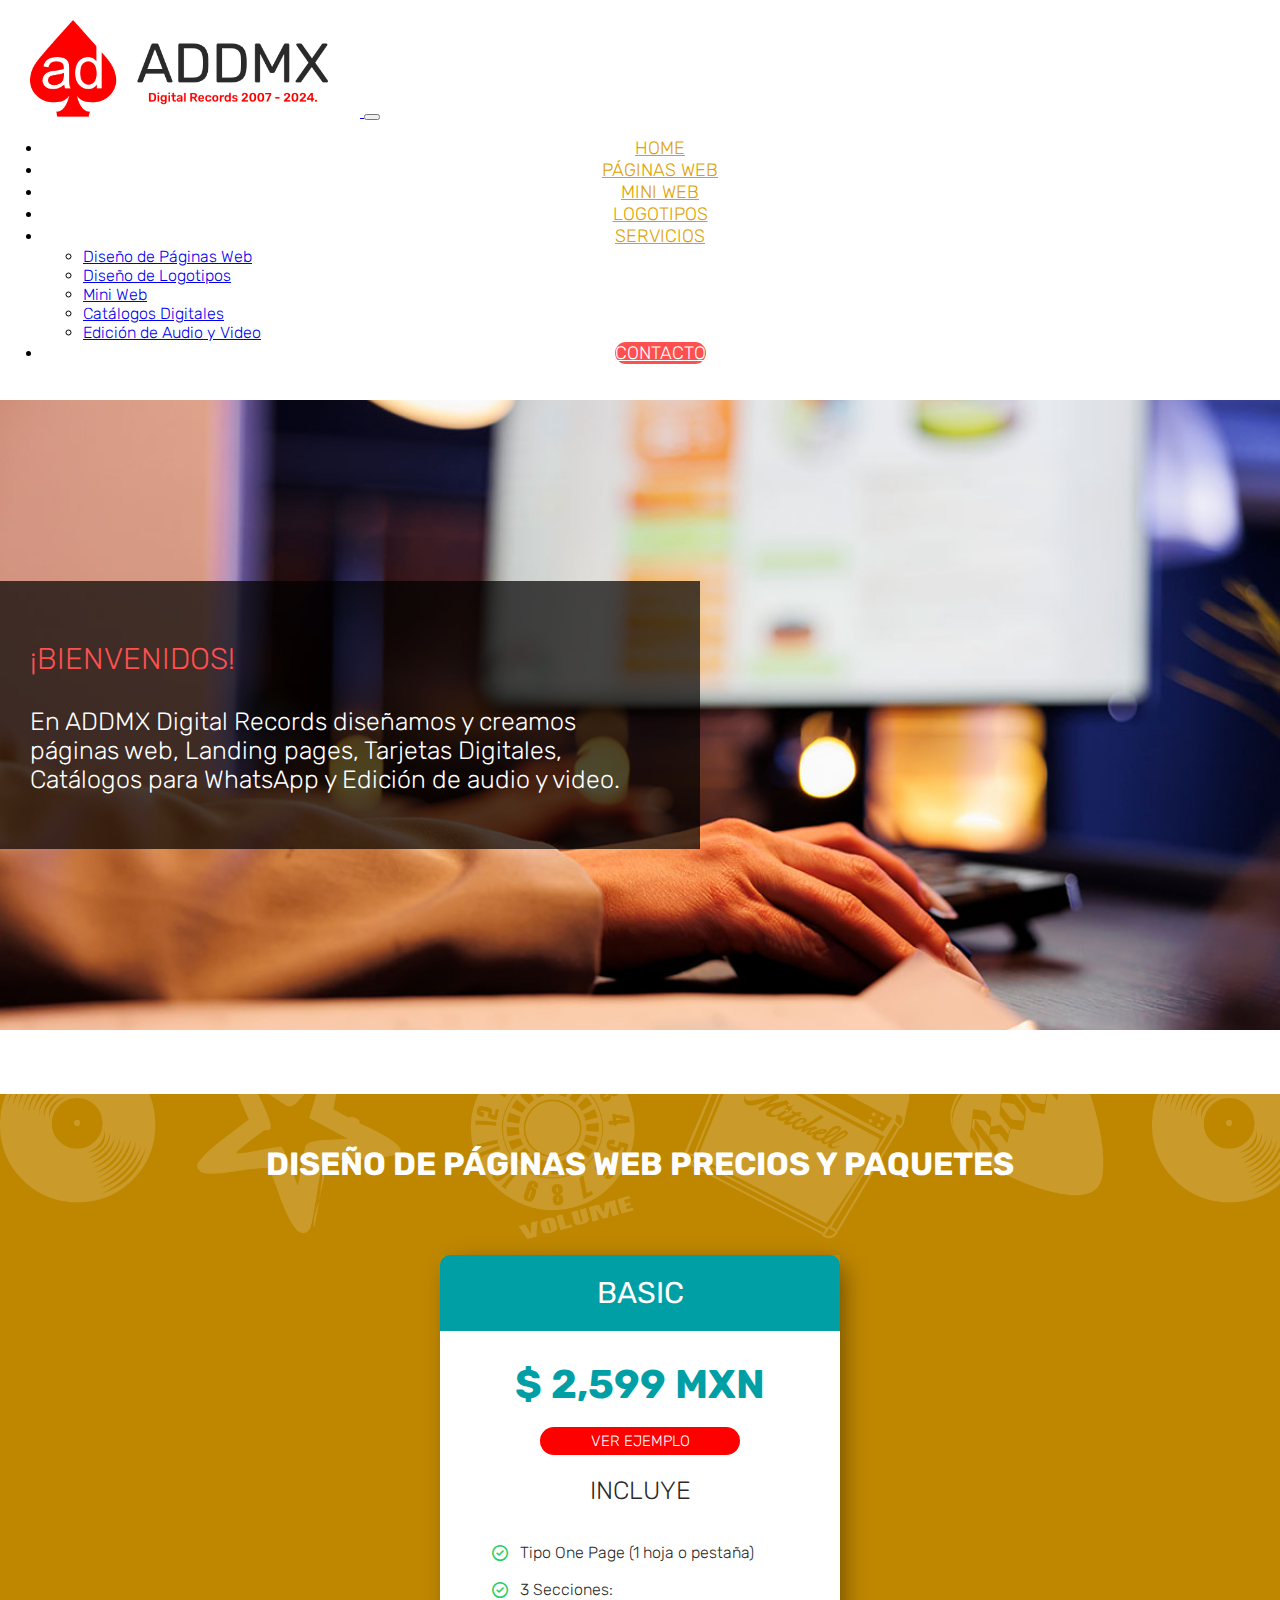
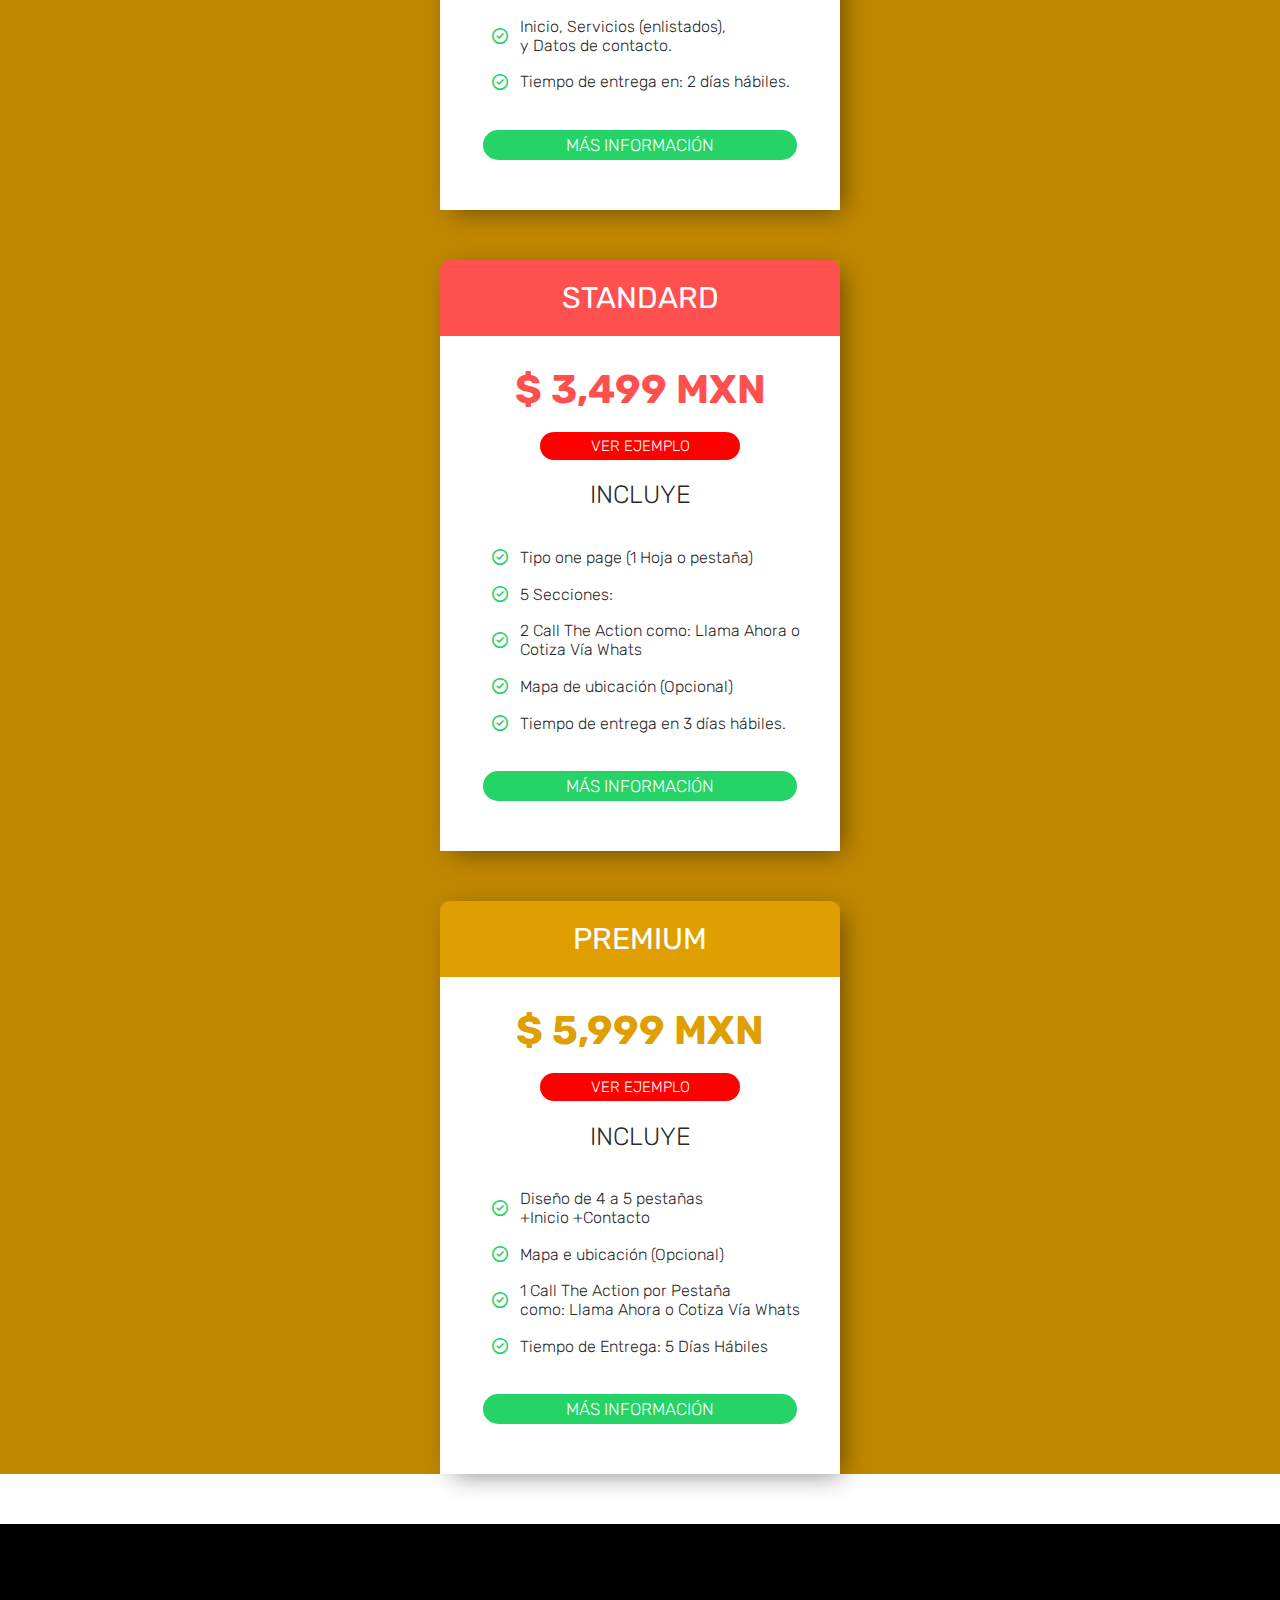
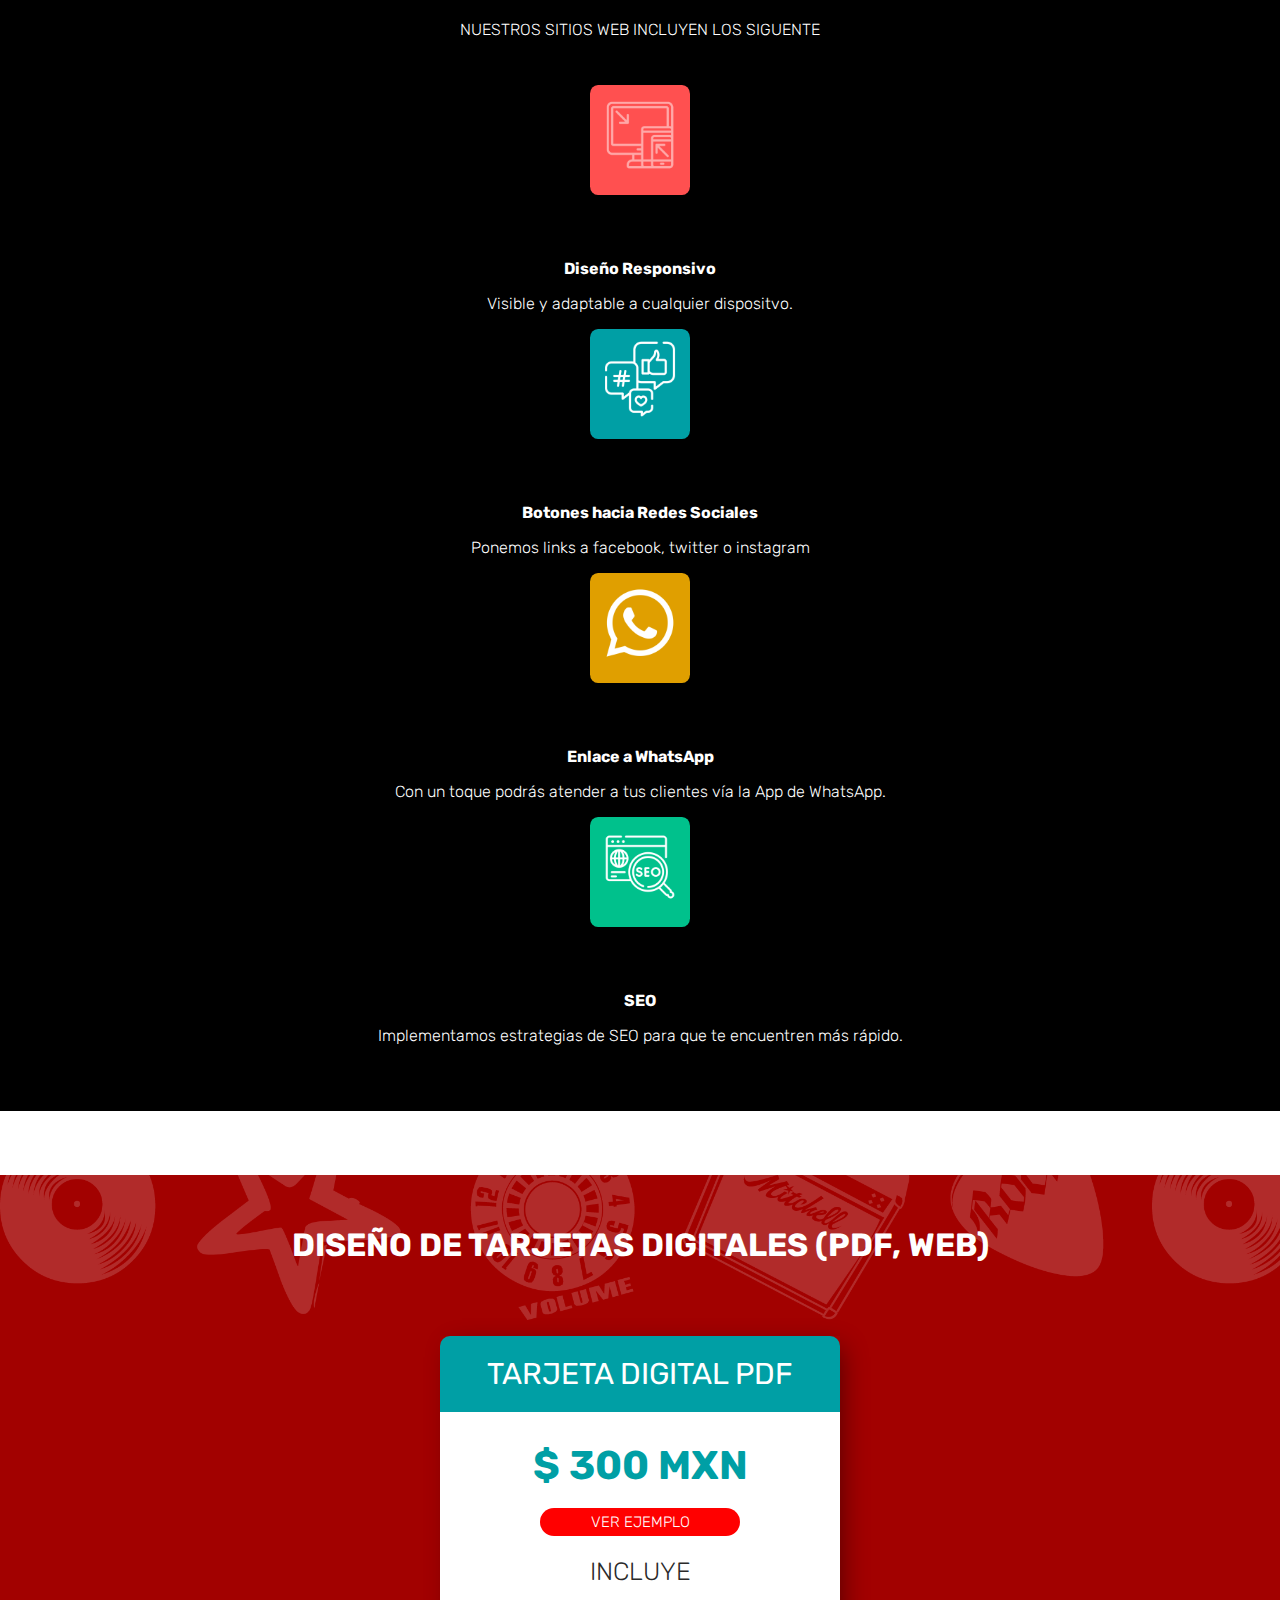
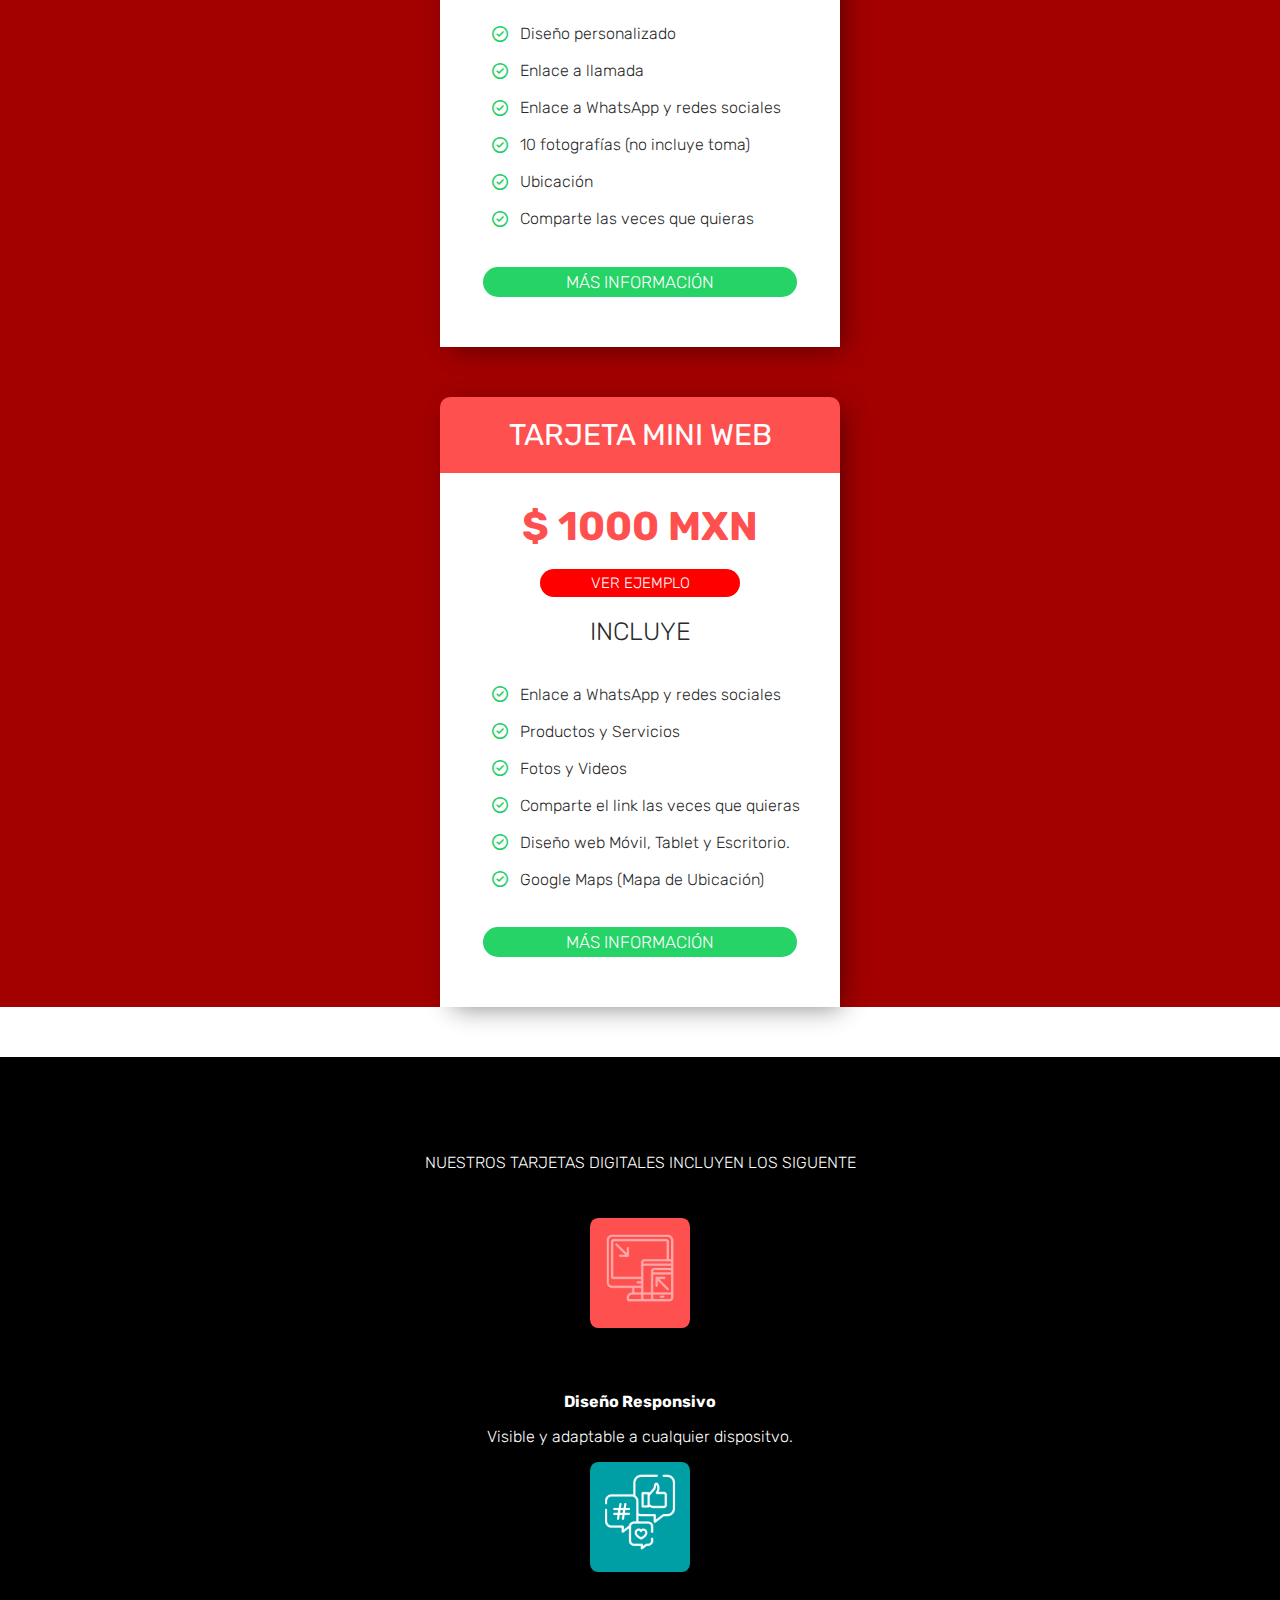
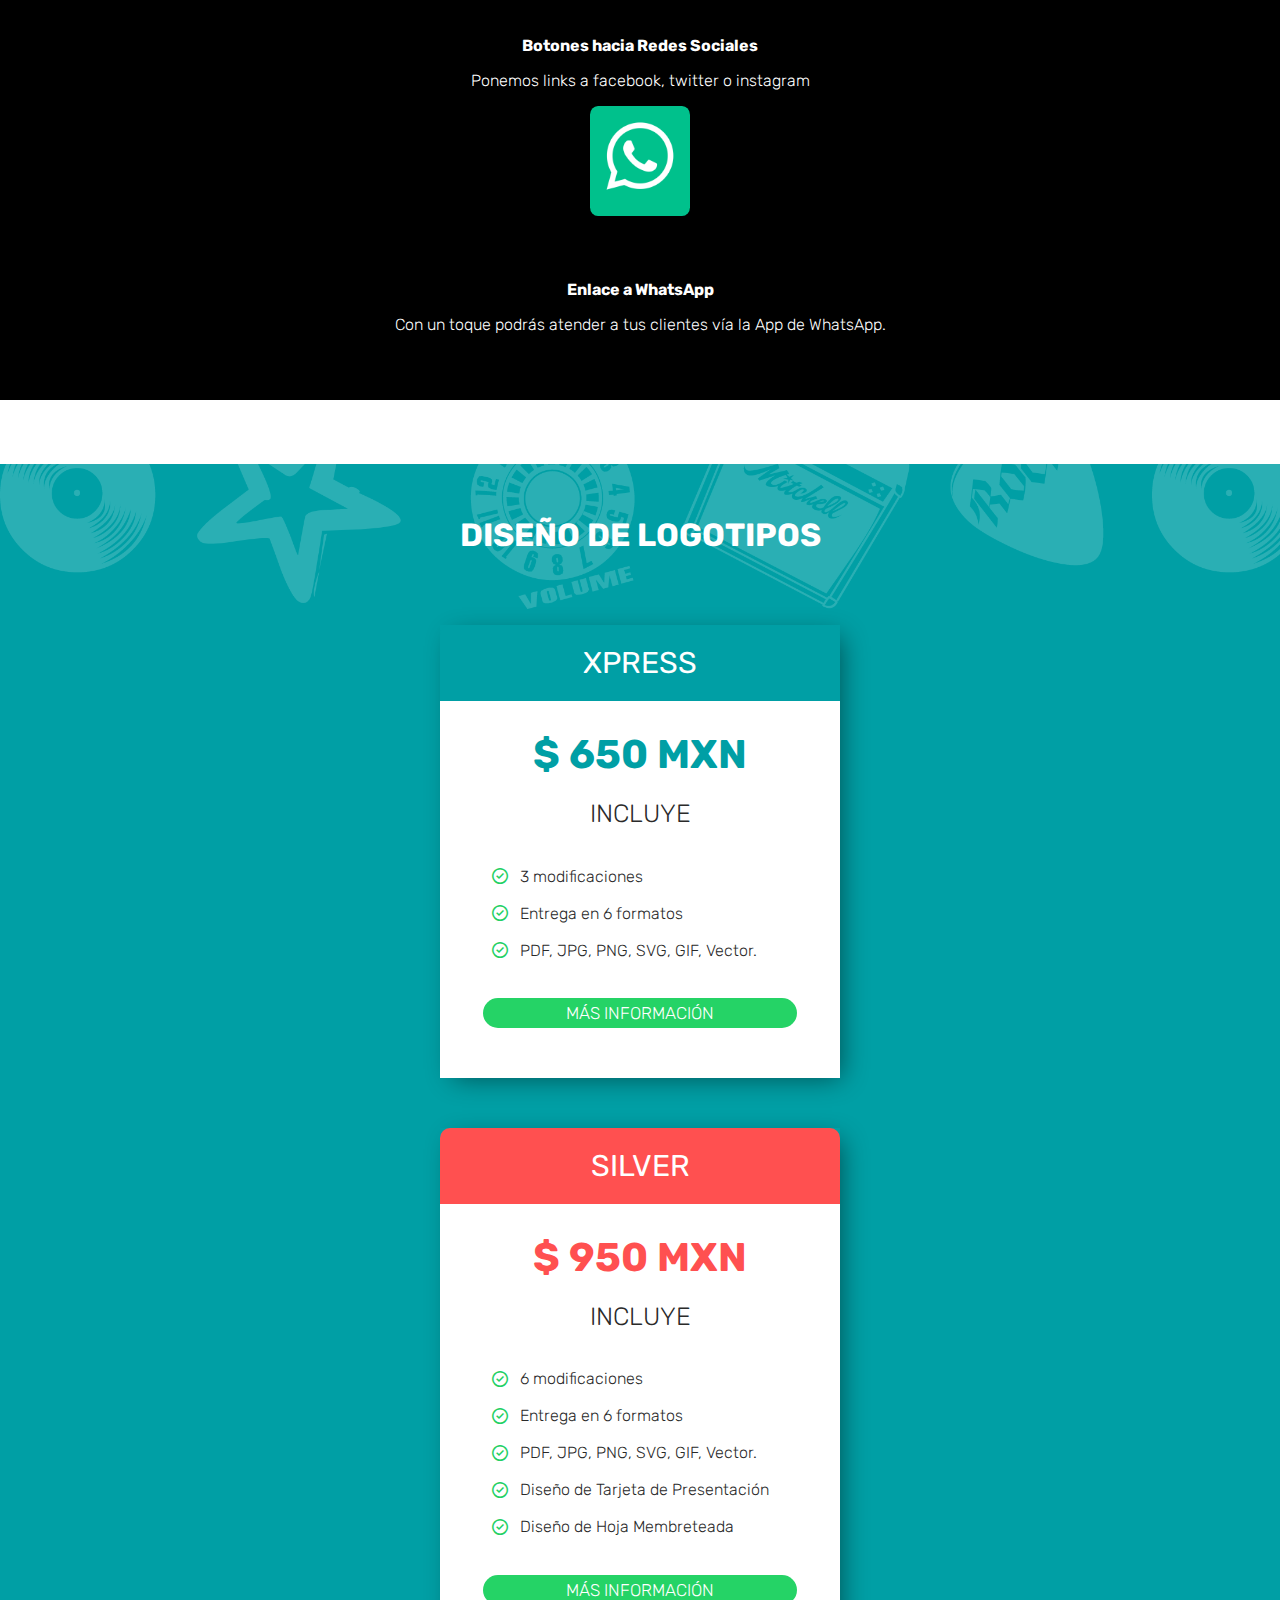
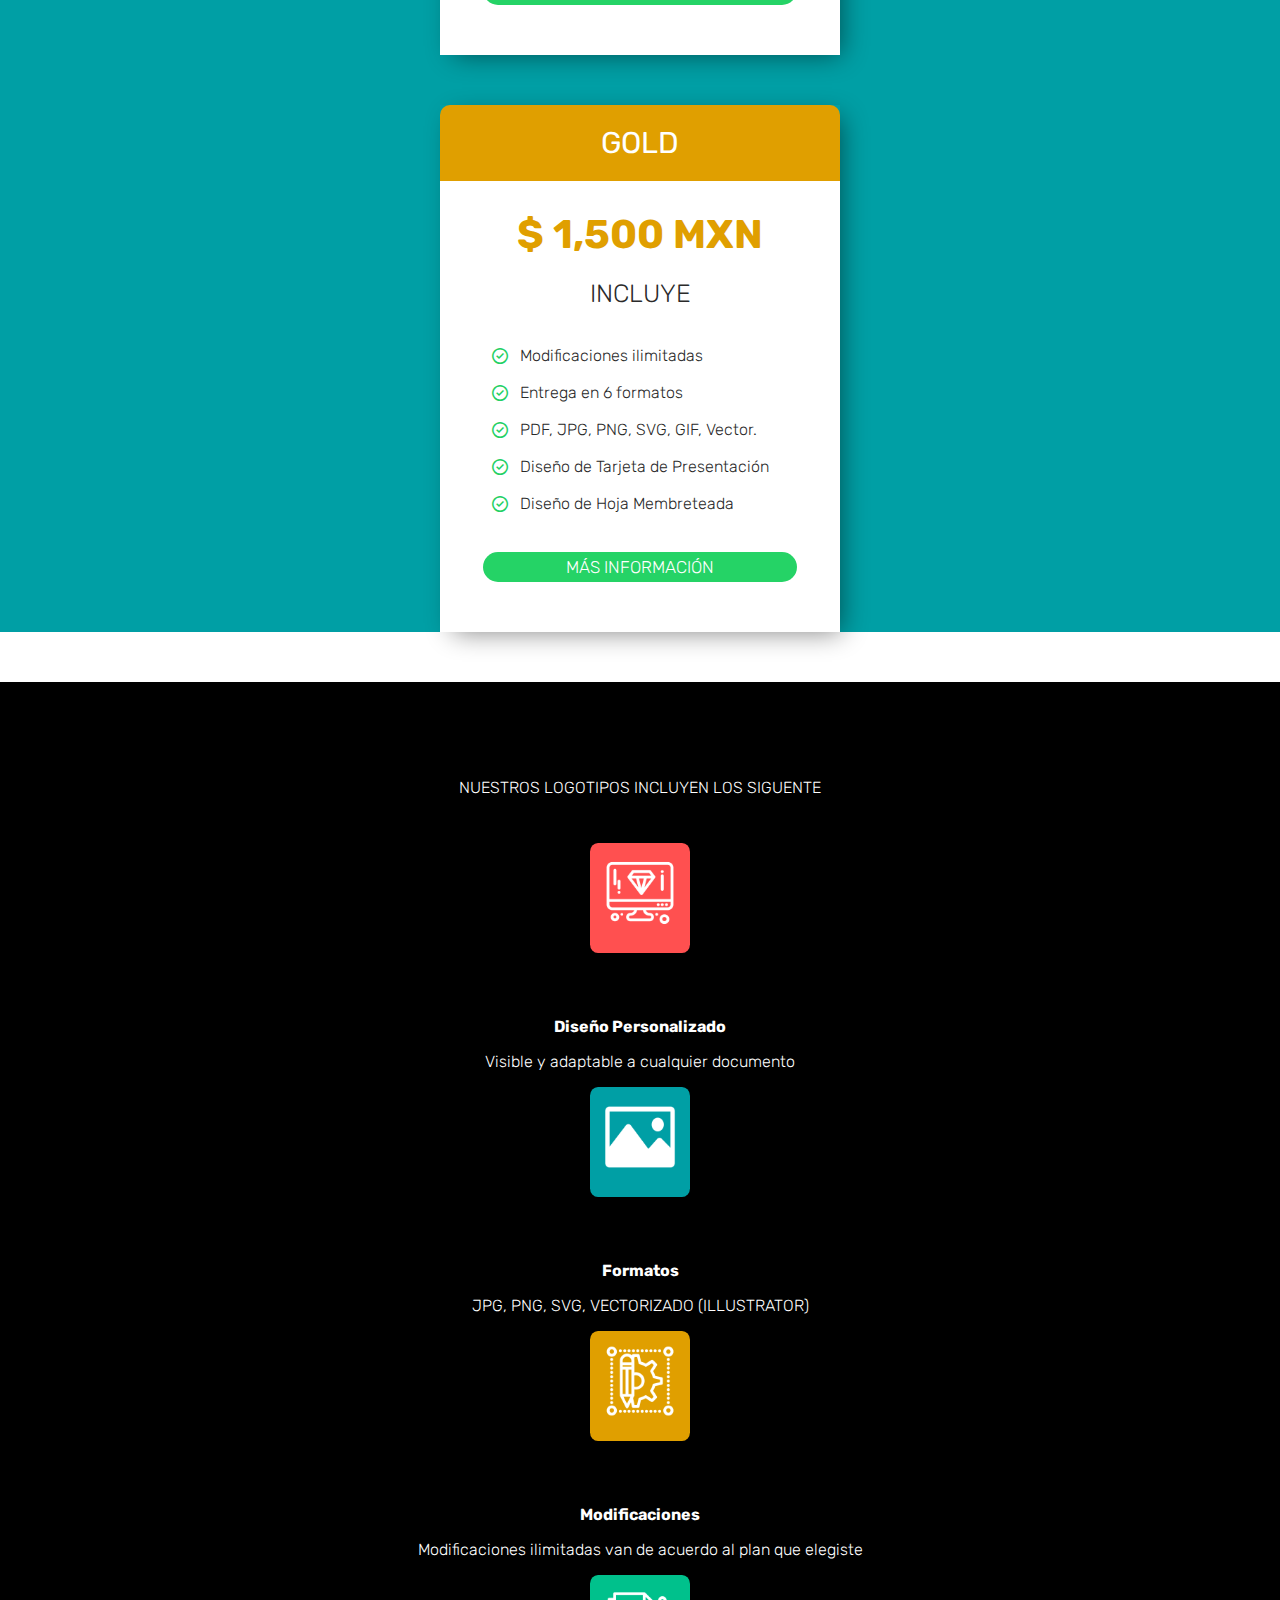
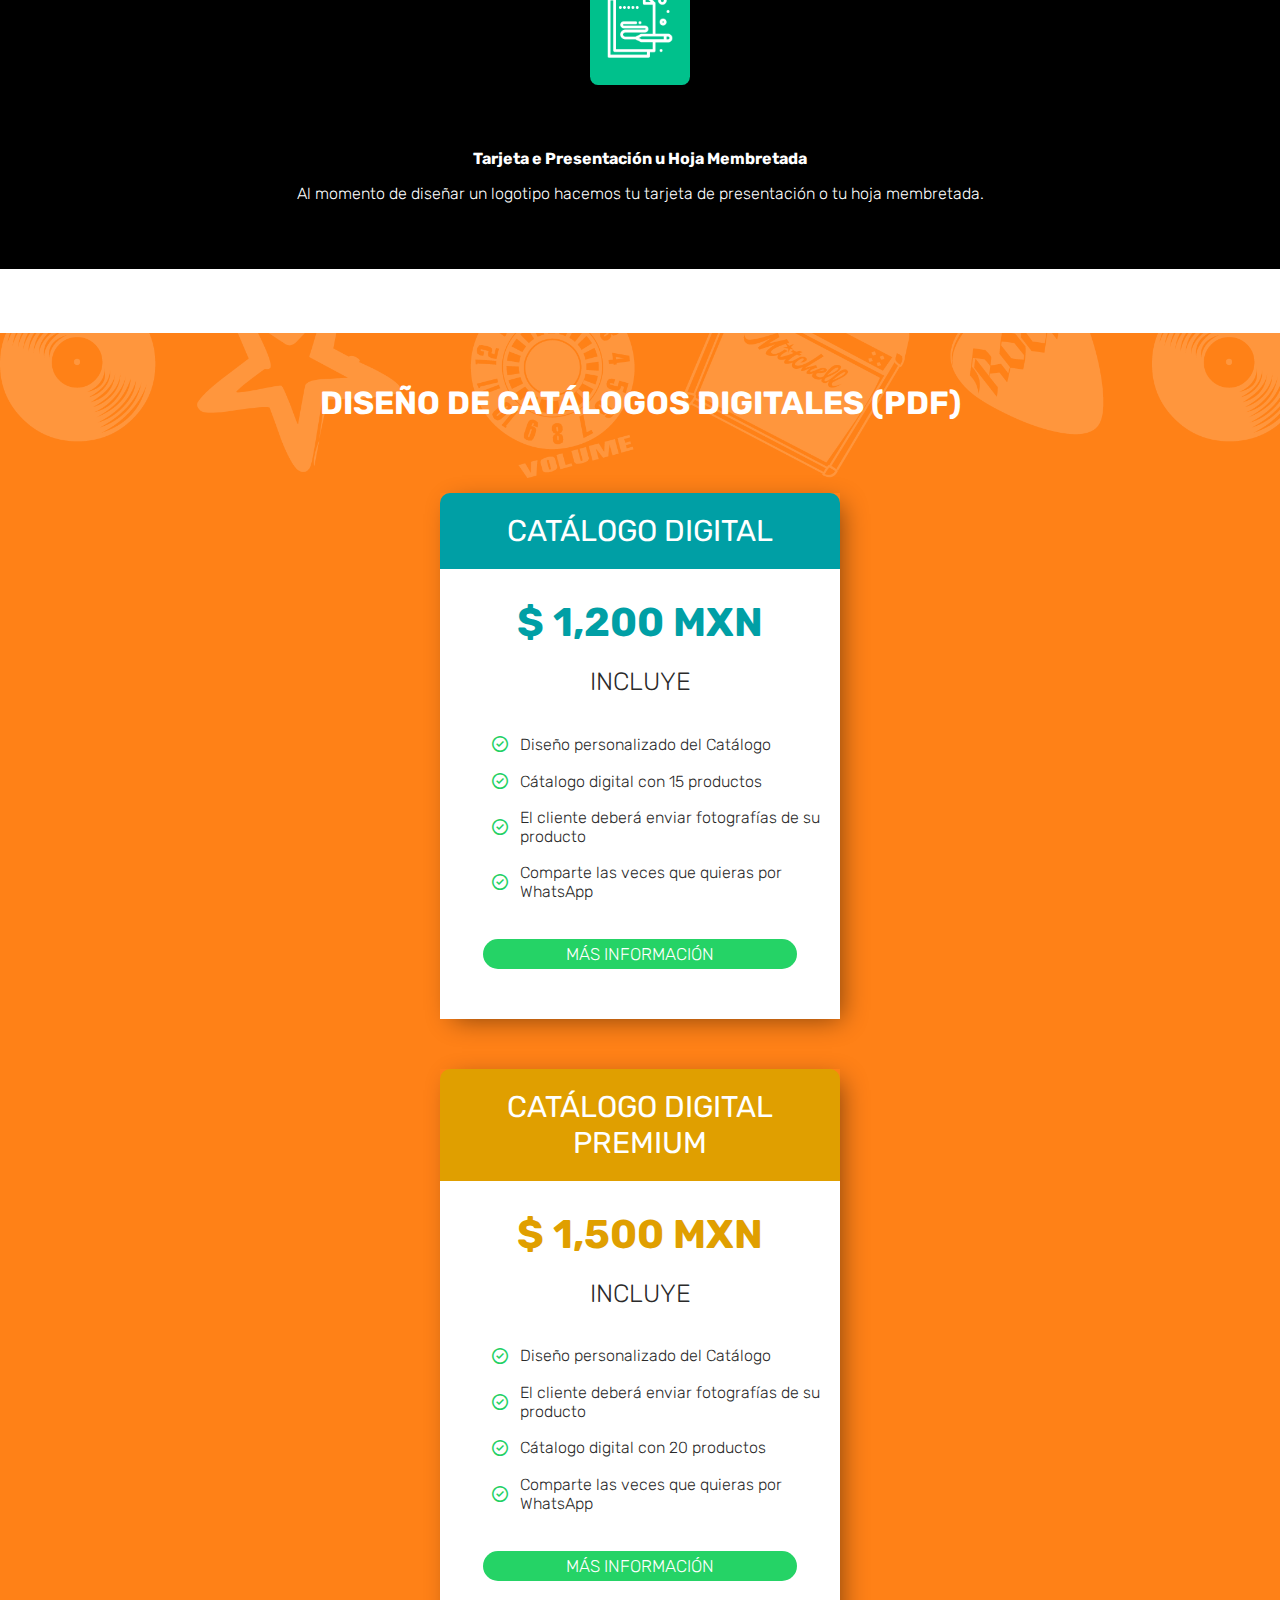
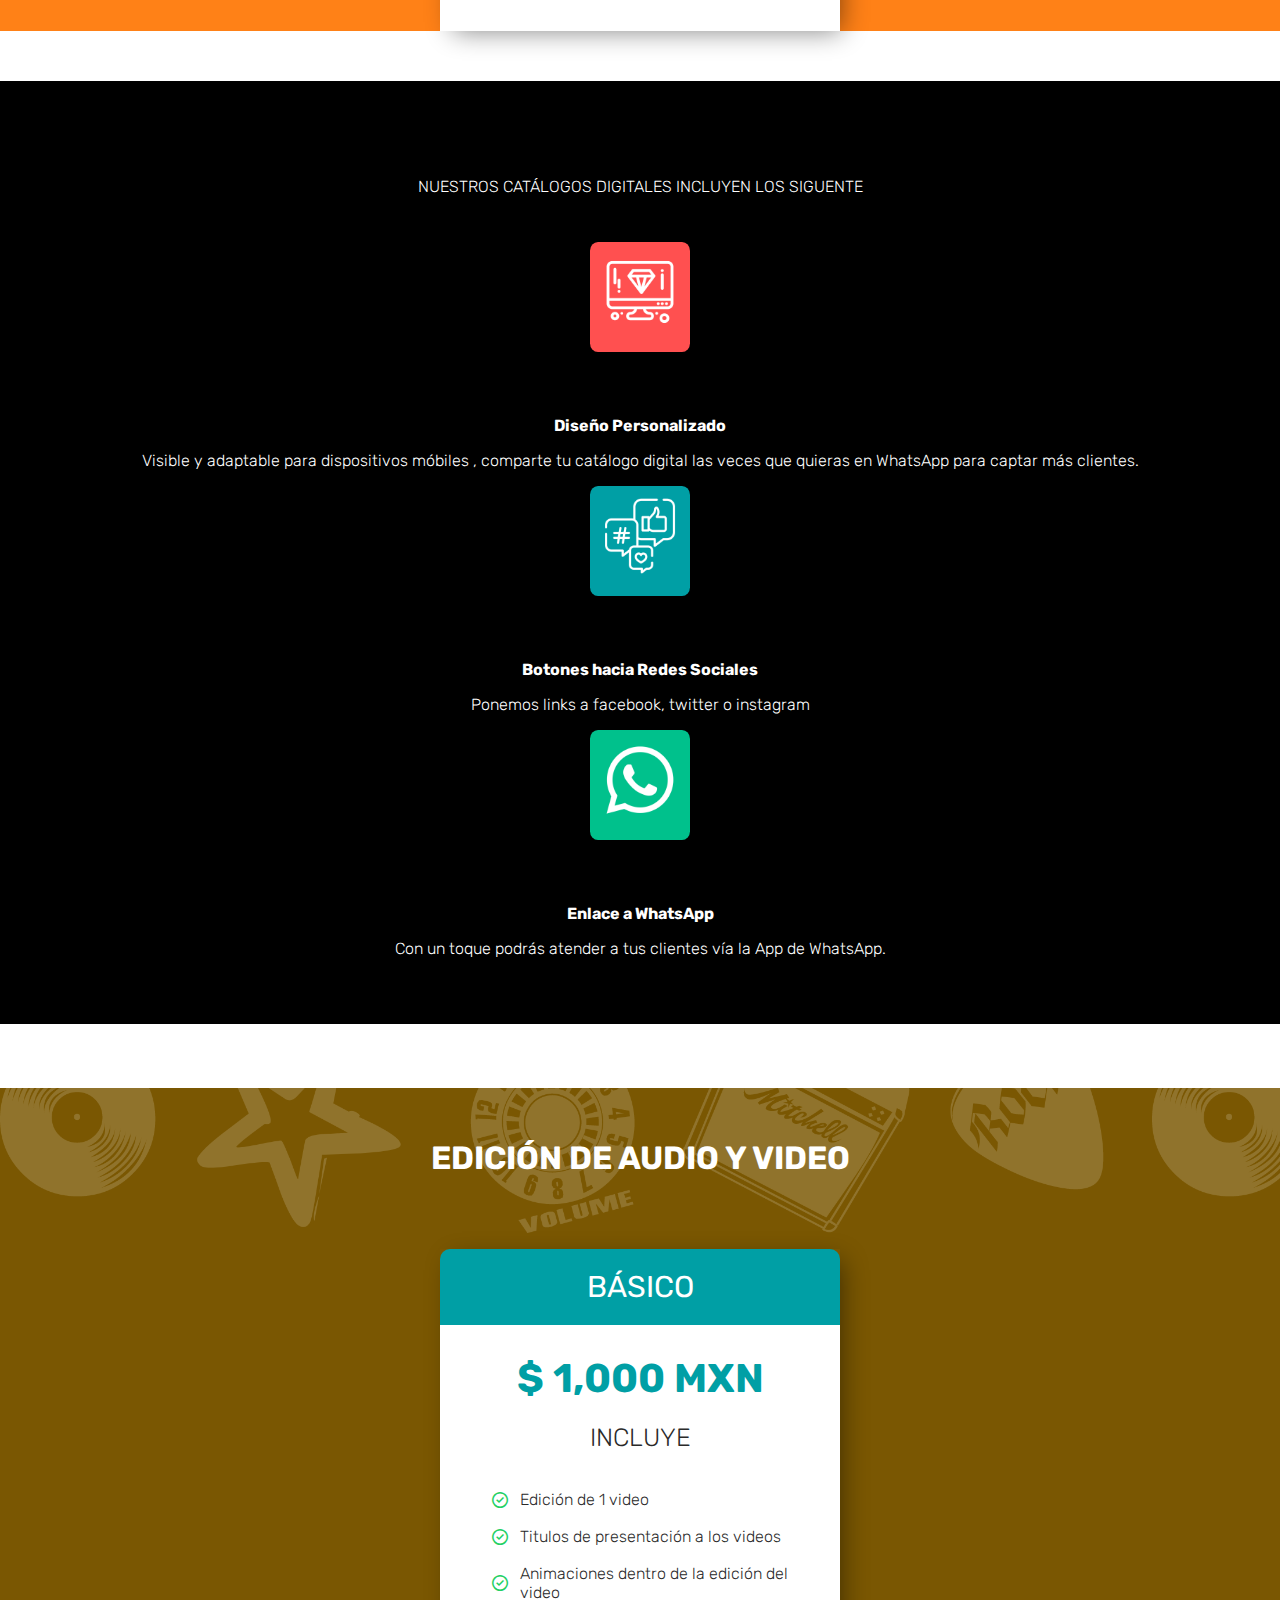
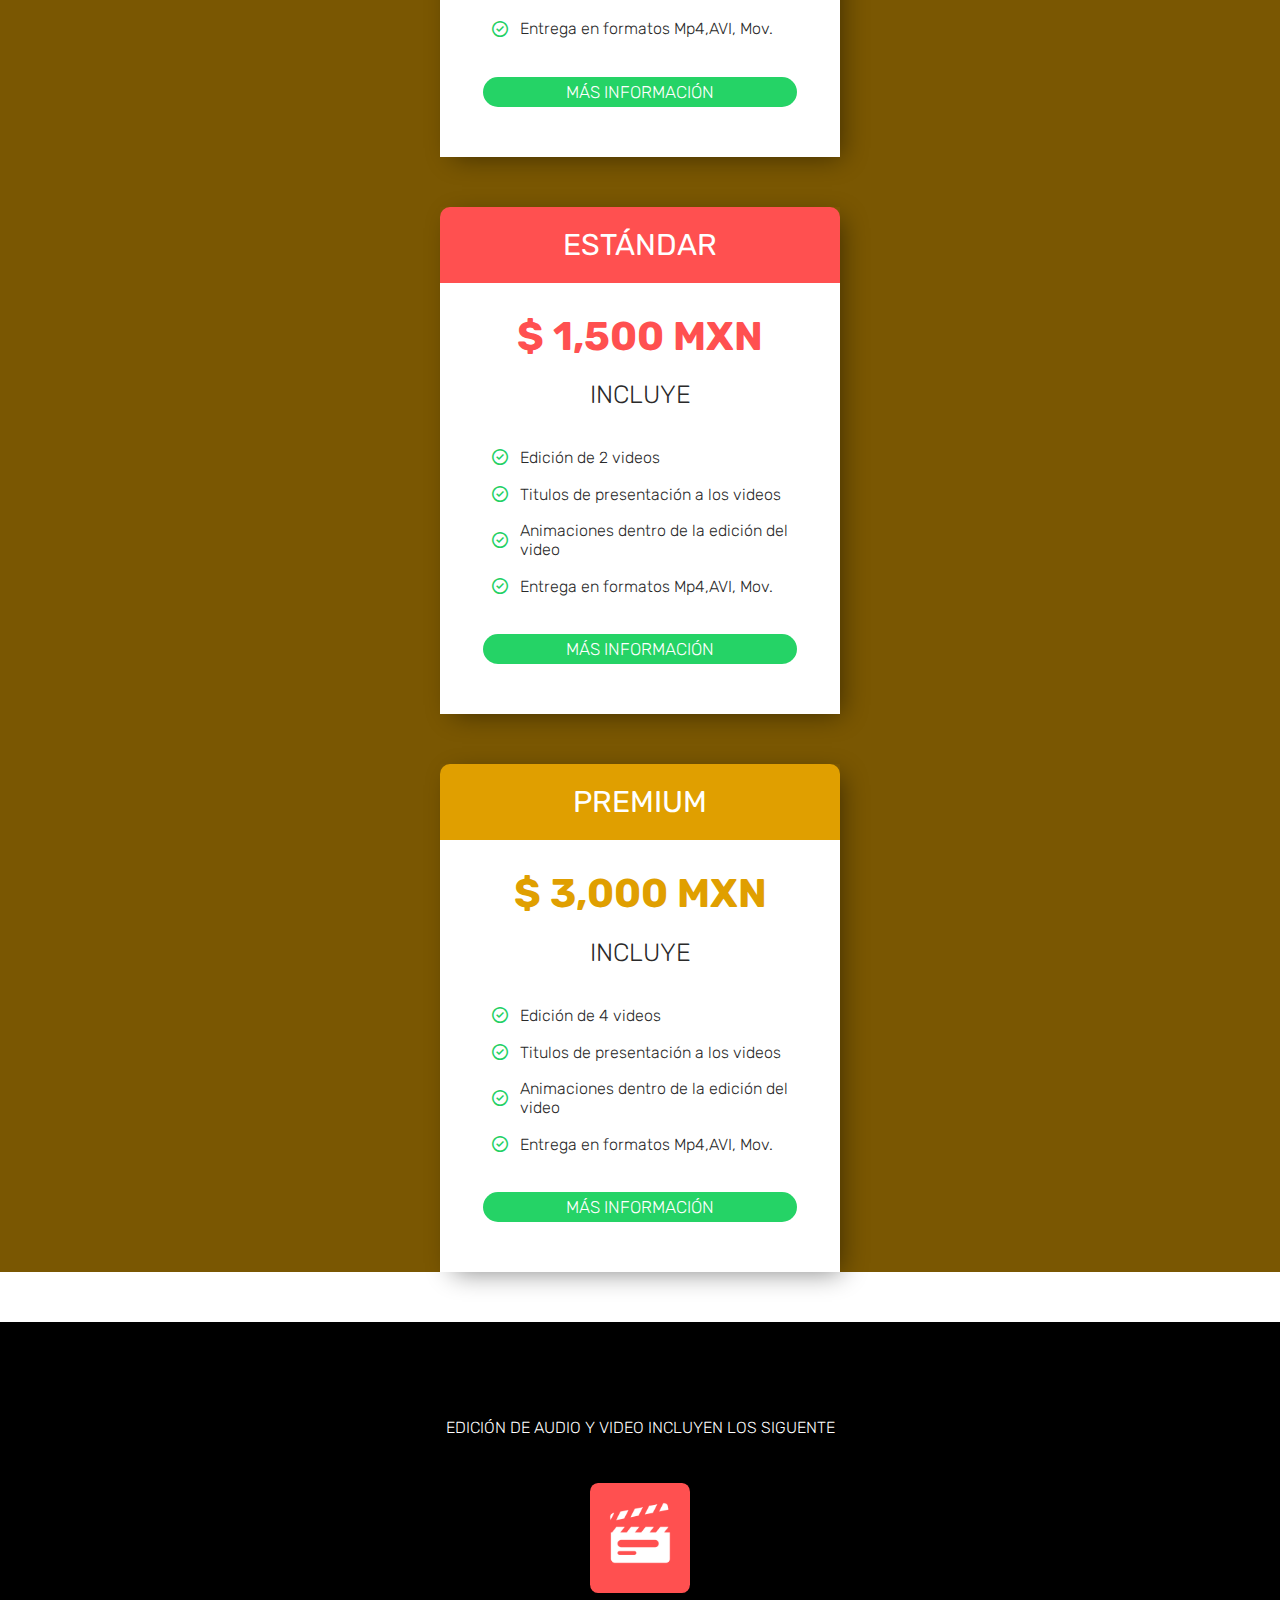
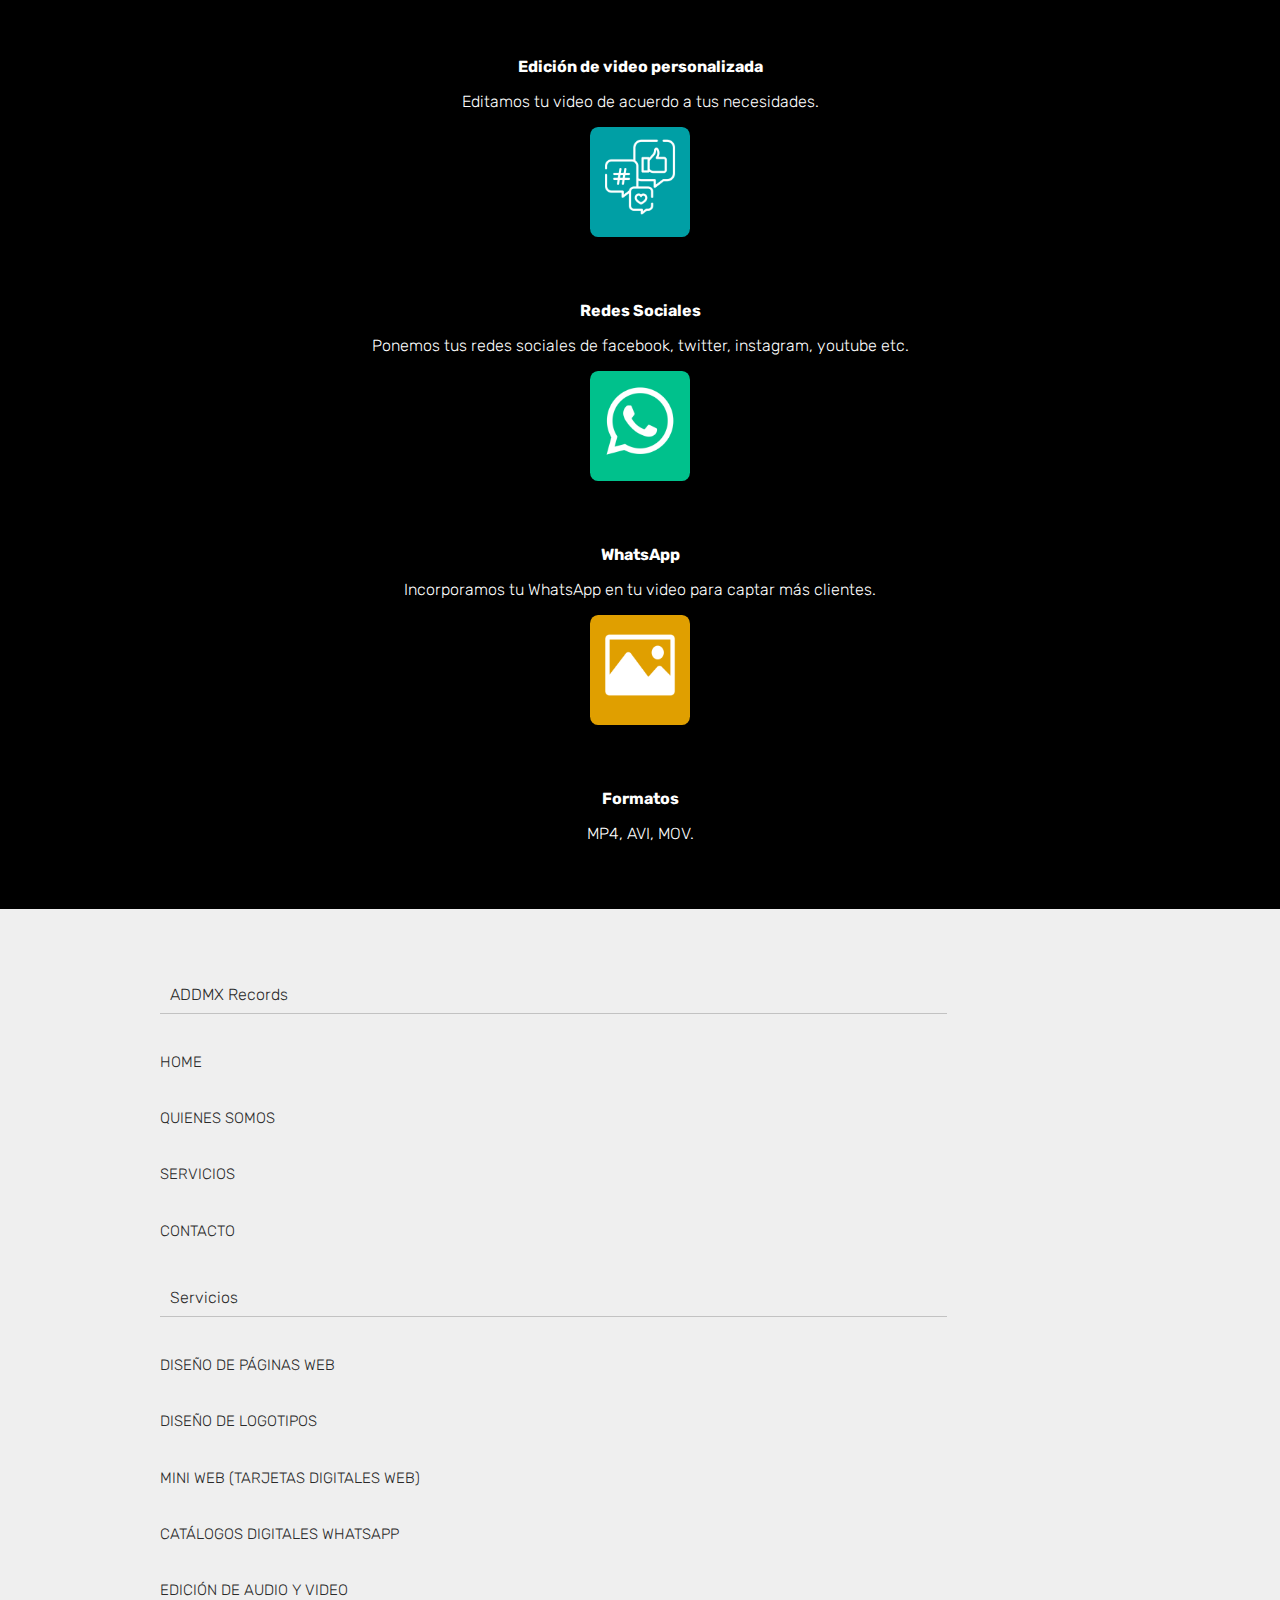
<file: index.html>
<!doctype html>
<html lang="en">

<head>
  <meta charset="utf-8">
  <meta name="viewport" content="width=device-width, initial-scale=1">

  <!-- Title -->
  <title>ADDMX Digital - Diseño de páginas web económicas para pequeños negocios y grandes empresas que quieren aparcer
    en el mundo del internet a precios accesibles.</title>
  <meta name="google-site-verification" content="A6CLLcM0xsIsr7_rKx4RCnxgbHdwrAAJ307S7knH4iU" />

  <!-- Description -->
  <meta name="description"
    content="Diseño de páginas web económicas para pequeños negocios y grandes empresas que quieren aparcer e el mundo del internet a precios accesibles.">

  <!-- Keywords -->
  <meta name="keywords"
    content="Páginas Web, Logotipos, Catálogos Digitales, Minisitios Web, Edición de Audio y Video.">

  <!-- Favicon -->
  <link rel="icon" type="image/jpg" href="./images/favicon-addmx-digital.png" />
  <link rel="shortcut icon" type="image/jpg" href="./images/favicon-addmx-digital.png" />

  <!-- Styles ADDMX Digital Records  -->
  <link href="./css/styles-addmx.css" rel="stylesheet">

  <!-- Styles Animations CSS  -->
  <link href="https://unpkg.com/aos@2.3.1/dist/aos.css" rel="stylesheet">
  <script src="https://unpkg.com/aos@2.3.1/dist/aos.js"></script>

  <!-- Styles Bootstrap 5.3.1   -->
  <link href="https://cdn.jsdelivr.net/npm/bootstrap@5.3.1/dist/css/bootstrap.min.css" rel="stylesheet"
    integrity="sha384-4bw+/aepP/YC94hEpVNVgiZdgIC5+VKNBQNGCHeKRQN+PtmoHDEXuppvnDJzQIu9" crossorigin="anonymous">

  <!-- Google Fonts -->
  <link rel="preconnect" href="https://fonts.googleapis.com">
  <link rel="preconnect" href="https://fonts.gstatic.com" crossorigin>
  <link href="https://fonts.googleapis.com/css2?family=Rubik:wght@300;400&display=swap" rel="stylesheet">
  <link rel="stylesheet"
    href="https://fonts.googleapis.com/css2?family=Material+Symbols+Outlined:opsz,wght,FILL,GRAD@20..48,100..700,0..1,-50..200" />
</head>

<body>
  <!-- Header  -->
  <main class="content">
    <header class="AddmxRecords">
      <nav class="navbar navbar-expand-lg">
        <div class="container-fluid">
          <a class="navbar-brand" href="index.html">
            <img class="logo-addmx" src="./images/logo-addmx-web.png" alt="ADDMX Records International 2007 - 2023.">
          </a>
          <button class="navbar-toggler" type="button" data-bs-toggle="collapse" data-bs-target="#navbarNavDropdown"
            aria-controls="navbarNavDropdown" aria-expanded="false" aria-label="Toggle navigation">
            <span class="navbar-toggler-icon"></span>
          </button>
          <div class="collapse navbar-collapse" id="navbarNavDropdown">
            <ul class="navbar-nav">
              <li class="nav-item">
                <a class="nav-link" aria-current="page" href="index.html">Home</a>
              </li>
              <li class="nav-item">
                <a class="nav-link" href="paginas-web.html">Páginas Web</a>
              </li>
              <li class="nav-item">
                <a class="nav-link" href="tarjeta-mini-web.html">Mini Web</a>
              </li>
              <li class="nav-item">
                <a class="nav-link" href="logotipos.html">Logotipos</a>
              </li>
              <li class="nav-item dropdown nav-item-addmx">
                <a class="nav-link dropdown-toggle" href="#" role="button" data-bs-toggle="dropdown"
                  aria-expanded="false">
                  Servicios
                </a>
                <ul class="dropdown-menu">
                  <li><a class="dropdown-item" href="paginas-web.html">Diseño de Páginas Web</a></li>
                  <li><a class="dropdown-item" href="logotipos.html">Diseño de Logotipos</a></li>
                  <li><a class="dropdown-item" href="tarjeta-mini-web.html">Mini Web</a></li>
                  <li><a class="dropdown-item" href="catalogos-digitales.html">Catálogos Digitales</a></li>
                  <li><a class="dropdown-item" href="edicion-video-audio.html">Edición de Audio y Video</a></li>
                </ul>
              </li>
              <li class="nav-item">
                <a class="nav-link link-contact" href="contacto.html" target="_blank">Contacto</a>
              </li>
            </ul>
          </div>
        </div>
      </nav>
    </header>
  </main>

  <main class="container-fluid Slider">
    <article class="Slider__Info">
      <h3 class="Slider__Title">¡Bienvenidos!</h3>
      <p class="Slider__Description">En ADDMX Digital Records diseñamos y creamos páginas web, Landing pages, Tarjetas
        Digitales, Catálogos para WhatsApp y Edición de audio y video.
      </p>
    </article>
  </main>


  <div class="container-fluid Price-Section page-web">

    <section class="row">
      <div class="col-12 Title">
        <h1>Diseño de páginas web precios y paquetes</h1>
      </div>
    </section>

    <section class="row">

      <article class="col-12 col-sm-12 col-md-6 col-lg-4">
        <div class="Banner">
          <h2 class="Title Color-01">
            Basic
          </h2>
          <div class="Banner-Container">
            <p class="Number color01">
              $ 2,599 <span>mxn</span>
            </p>
            <a class="Link" href="./images/page-web-basic-addmx-records-digital.pdf" target="_blank">
              Ver Ejemplo
            </a>
            <h2 class="Title-Promotion">
              Incluye
            </h2>
            <ul class="List">
              <li>
                <span class="material-symbols-outlined">
                  check_circle
                </span>
                Tipo One Page (1 hoja o pestaña)
              </li>
              <li>
                <span class="material-symbols-outlined">
                  check_circle
                </span>
                3 Secciones:
              </li>
              <li>
                <span class="material-symbols-outlined">
                  check_circle
                </span>
                Inicio, Servicios (enlistados),
                <br> y Datos de contacto.
              </li>
              <li>
                <span class="material-symbols-outlined">
                  check_circle
                </span>
                Tiempo de entrega en: 2 días hábiles.
              </li>
            </ul>
            <a class="WhatsApp" href="paginas-web.html">
              Más Información
            </a>
          </div>
        </div>
      </article>

      <article class="col-12 col-sm-12 col-md-6 col-lg-4">
        <div class="Banner">
          <h2 class="Title  Color-02">
            Standard
          </h2>
          <div class="Banner-Container">
            <p class="Number color02">
              $ 3,499 <span>mxn</span>
            </p>
            <a class="Link" href="./images/page-standard-web-addmx-records-digital.pdf" target="_blank">
              Ver Ejemplo
            </a>
            <h2 class="Title-Promotion">
              Incluye
            </h2>
            <ul class="List">
              <li>
                <span class="material-symbols-outlined">
                  check_circle
                </span>
                Tipo one page (1 Hoja o pestaña)
              </li>
              <li>
                <span class="material-symbols-outlined">
                  check_circle
                </span>
                5 Secciones:
              </li>
              <li>
                <span class="material-symbols-outlined">
                  check_circle
                </span>
                2 Call The Action como: Llama Ahora o Cotiza Vía Whats
              </li>
              <li>
                <span class="material-symbols-outlined">
                  check_circle
                </span>
                Mapa de ubicación (Opcional)
              </li>
              <li>
                <span class="material-symbols-outlined">
                  check_circle
                </span>
                Tiempo de entrega en 3 días hábiles.
              </li>
            </ul>
            <a class="WhatsApp" href="paginas-web.html">
              Más Información
            </a>
          </div>
        </div>
      </article>

      <article class="col-12 col-sm-12 col-md-12 col-lg-4">
        <div class="Banner">
          <h2 class="Title  Color-03">
            Premium
          </h2>
          <div class="Banner-Container">
            <p class="Number color03">
              <span>$</span> 5,999 <span>mxn</span>
            </p>
            <a class="Link" href="https://biona.com.mx/" target="_blank">
              Ver Ejemplo
            </a>
            <h2 class="Title-Promotion">
              Incluye
            </h2>
            <ul class="List">
              <li>
                <span class="material-symbols-outlined">
                  check_circle
                </span>
                Diseño de 4 a 5 pestañas <br>+Inicio +Contacto
              </li>
              <li>
                <span class="material-symbols-outlined">
                  check_circle
                </span>
                Mapa e ubicación (Opcional)
              </li>
              <li>
                <span class="material-symbols-outlined">
                  check_circle
                </span>
                1 Call The Action por Pestaña <br> como: Llama Ahora o Cotiza Vía Whats
              </li>
              <li>
                <span class="material-symbols-outlined">
                  check_circle
                </span>
                Tiempo de Entrega: 5 Días Hábiles
              </li>
            </ul>
            <a class="WhatsApp" href="paginas-web.html">
              Más Información
            </a>
          </div>
        </div>
      </article>

    </section>
  </div>

  <section class="row container-fluid Include-Section">
    <div class="col-12">
      <p class="h1 Title">Nuestros sitios web incluyen los siguente</p>
    </div>
    <article class="col-12 col-sm-6 col-md-6 col-lg-3 col-xl-3">
      <div class="Icon-Container">
        <div class="Icon-Box Color-1">
          <img class="icon" src="./images/resppnsive-design.png" alt="responsive-designer">
        </div>
        <p class="h5 Title-Steps">Diseño Responsivo</p>
        <p class="Text">Visible y adaptable a cualquier dispositvo.</p>
      </div>
    </article>
    <article class="col-12 col-sm-6 col-md-6 col-lg-3 col-xl-3">
      <div class="Icon-Container">
        <div class="Icon-Box Color-2">
          <img class="icon" src="./images/social-media.png" alt="social-media">
        </div>
        <p class="h5 Title-Steps">Botones hacia Redes Sociales</p>
        <p class="Text">Ponemos links a facebook, twitter o instagram</p>
      </div>
    </article>
    <article class="col-12 col-sm-6 col-md-6 col-lg-3 col-xl-3">
      <div class="Icon-Container">
        <div class="Icon-Box Color-3">
          <img class="icon" src="./images/whatsap.png" alt="whatsap">
        </div>
        <p class="h5 Title-Steps">Enlace a WhatsApp</p>
        <p class="Text">Con un toque podrás atender a tus clientes vía la App de WhatsApp.</p>
      </div>
    </article>
    <article class="col-12 col-sm-6 col-md-6 col-lg-3 col-xl-3">
      <div class="Icon-Container">
        <div class="Icon-Box Color-4">
          <img class="icon" src="./images/seo.png" alt="seo">
        </div>
        <p class="h5 Title-Steps">SEO</p>
        <p class="Text">Implementamos estrategias de SEO para que te encuentren más rápido.</p>
      </div>
    </article>
  </section>

  <main class="container-fluid Price-Section miniweb">
    <section class="row">
      <div class="col-12 Title">
        <h1>Diseño de Tarjetas Digitales (PDF, WEB)</h1>
      </div>
    </section>
    <section class="row">
      <article class="col-12 col-sm-12 col-md-6 col-lg-6">
        <div class="Banner">
          <h2 class="Title Color-01">
            Tarjeta Digital PDF
          </h2>
          <div class="Banner-Container">
            <p class="Number color01">
              $ 300 <span>mxn</span>
            </p>
            <a class="Link" href="./images/addmx-digital-records-tajeta-digital.pdf" target="_blank">
              Ver Ejemplo
            </a>
            <h2 class="Title-Promotion">
              Incluye
            </h2>
            <ul class="List">
              <li>
                <span class="material-symbols-outlined">
                  check_circle
                </span> Diseño personalizado
              </li>
              <li>
                <span class="material-symbols-outlined">
                  check_circle
                </span> Enlace a llamada
              </li>
              <li>
                <span class="material-symbols-outlined">
                  check_circle
                </span>
                Enlace a WhatsApp y redes sociales
              </li>
              <li>
                <span class="material-symbols-outlined">
                  check_circle
                </span> 10 fotografías (no incluye toma)
              </li>
              <li>
                <span class="material-symbols-outlined">
                  check_circle
                </span> Ubicación
              </li>
              <li>
                <span class="material-symbols-outlined">
                  check_circle
                </span> Comparte las veces que quieras
              </li>
            </ul>
            <a class="WhatsApp" href="tarjeta-mini-web.html">
              Más Información
            </a>
          </div>
        </div>
      </article>
      <article class="col-12 col-sm-12 col-md-6 col-lg-6">
        <div class="Banner">
          <h2 class="Title  Color-02">
            Tarjeta Mini Web
          </h2>
          <div class="Banner-Container">
            <p class="Number color02">
              $ 1000 <span>mxn</span>
            </p>
            <a class="Link" href="./images/addmx-digital-records-web-digital.pdf" target="_blank">
              Ver Ejemplo
            </a>
            <h2 class="Title-Promotion">
              Incluye
            </h2>
            <ul class="List">
              <li>
                <span class="material-symbols-outlined">
                  check_circle
                </span>
                Enlace a WhatsApp y redes sociales
              </li>
              <li>
                <span class="material-symbols-outlined">
                  check_circle
                </span>
                Productos y Servicios
              </li>
              <li>
                <span class="material-symbols-outlined">
                  check_circle
                </span>
                Fotos y Videos
              </li>
              <li>
                <span class="material-symbols-outlined">
                  check_circle
                </span>
                Comparte el link las veces que quieras
              </li>
              <li>
                <span class="material-symbols-outlined">
                  check_circle
                </span>
                Diseño web Móvil, Tablet y Escritorio.
              </li>
              <li>
                <span class="material-symbols-outlined">
                  check_circle
                </span>
                Google Maps (Mapa de Ubicación)
              </li>
            </ul>
            <a class="WhatsApp" href="tarjeta-mini-web.html" target="_blank">
              Más Información
            </a>
          </div>
        </div>
      </article>
    </section>
  </main>

  <section class="row container-fluid Include-Section">
    <div class="col-12">
      <p class="h1 Title">Nuestros tarjetas digitales incluyen los siguente</p>
    </div>
    <article class="col-12 col-sm-12 col-md-4 col-lg-4 col-xl-4">
      <div class="Icon-Container">
        <div class="Icon-Box Color-1">
          <img class="icon" src="./images/resppnsive-design.png" alt="responsive-designer">
        </div>
        <p class="h5 Title-Steps">Diseño Responsivo</p>
        <p class="Text">Visible y adaptable a cualquier dispositvo.</p>
      </div>
    </article>
    <article class="col-12 col-sm-12 col-md-4 col-lg-4 col-xl-4">
      <div class="Icon-Container">
        <div class="Icon-Box Color-2">
          <img class="icon" src="./images/social-media.png" alt="social-media">
        </div>
        <p class="h5 Title-Steps">Botones hacia Redes Sociales</p>
        <p class="Text">Ponemos links a facebook, twitter o instagram</p>
      </div>
    </article>
    <article class="col-12 col-sm-12 col-md-4 col-lg-4 col-xl-4">
      <div class="Icon-Container">
        <div class="Icon-Box Color-4">
          <img class="icon" src="./images/whatsap.png" alt="whatsap">
        </div>
        <p class="h5 Title-Steps">Enlace a WhatsApp</p>
        <p class="Text">Con un toque podrás atender a tus clientes vía la App de WhatsApp.</p>
      </div>
    </article>
  </section>

  <main class="container-fluid Price-Section logotipo">
    <section class="row">
      <div class="col-12 Title">
        <h1>Diseño de Logotipos</h1>
      </div>
    </section>
    <section class="row">
      <article class="col-12 col-sm-12 col-md-6 col-lg-4">
        <div class="Banner">
          <h2 class="Title Color-01">
            XPRESS
          </h2>
          <div class="Banner-Container">
            <p class="Number color01">
              $ 650 <span>mxn</span>
            </p>
            <h2 class="Title-Promotion">
              Incluye
            </h2>
            <ul class="List">
              <li>
                <span class="material-symbols-outlined">
                  check_circle
                </span>
                3 modificaciones
              </li>
              <li>
                <span class="material-symbols-outlined">
                  check_circle
                </span>
                Entrega en 6 formatos
              </li>
              <li>
                <span class="material-symbols-outlined">
                  check_circle
                </span>
                PDF, JPG, PNG, SVG, GIF, Vector.
              </li>
            </ul>
            <a class="WhatsApp" href="logotipos.html">
              Más Información
            </a>
          </div>
        </div>
      </article>
      <article class="col-12 col-sm-12 col-md-6 col-lg-4">
        <div class="Banner">
          <h2 class="Title  Color-02">
            Silver
          </h2>
          <div class="Banner-Container">
            <p class="Number color02">
              $ 950 <span>mxn</span>
            </p>
            <h2 class="Title-Promotion">
              Incluye
            </h2>
            <ul class="List">
              <li>
                <span class="material-symbols-outlined">
                  check_circle
                </span>
                6 modificaciones
              </li>
              <li>
                <span class="material-symbols-outlined">
                  check_circle
                </span>
                Entrega en 6 formatos
              </li>
              <li>
                <span class="material-symbols-outlined">
                  check_circle
                </span>
                PDF, JPG, PNG, SVG, GIF, Vector.
              </li>
              <li>
                <span class="material-symbols-outlined">
                  check_circle
                </span>
                Diseño de Tarjeta de Presentación
              </li>
              <li>
                <span class="material-symbols-outlined">
                  check_circle
                </span>
                Diseño de Hoja Membreteada
              </li>
            </ul>
            <a class="WhatsApp" href="logotipos.html">
              Más Información
            </a>
          </div>
        </div>
      </article>
      <article class="col-12 col-sm-12 col-md-12 col-lg-4">
        <div class="Banner">
          <h2 class="Title  Color-03">
            Gold
          </h2>
          <div class="Banner-Container">
            <p class="Number color03">
              <span>$</span> 1,500 <span>mxn</span>
            </p>
            <h2 class="Title-Promotion">
              Incluye
            </h2>
            <ul class="List">
              <li>
                <span class="material-symbols-outlined">
                  check_circle
                </span>
                Modificaciones ilimitadas
              </li>
              <li>
                <span class="material-symbols-outlined">
                  check_circle
                </span>
                Entrega en 6 formatos
              </li>
              <li>
                <span class="material-symbols-outlined">
                  check_circle
                </span>
                PDF, JPG, PNG, SVG, GIF, Vector.
              </li>
              <li>
                <span class="material-symbols-outlined">
                  check_circle
                </span>
                Diseño de Tarjeta de Presentación
              </li>
              <li>
                <span class="material-symbols-outlined">
                  check_circle
                </span>
                Diseño de Hoja Membreteada
              </li>
            </ul>
            <a class="WhatsApp" href="logotipos.html">
              Más Información
            </a>
          </div>
        </div>
      </article>
    </section>
  </main>

  <section class="row container-fluid Include-Section">
    <div class="col-12">
      <p class="h1 Title">Nuestros logotipos incluyen los siguente</p>
    </div>
    <article class="col-12 col-sm-6 col-md-6 col-lg-3 col-xl-3">
      <div class="Icon-Container">
        <div class="Icon-Box Color-1">
          <img class="icon" src="./images/diseno.png" alt="responsive-designer">
        </div>
        <p class="h5 Title-Steps">Diseño Personalizado</p>
        <p class="Text">Visible y adaptable a cualquier documento</p>
      </div>
    </article>
    <article class="col-12 col-sm-6 col-md-6 col-lg-3 col-xl-3">
      <div class="Icon-Container">
        <div class="Icon-Box Color-2">
          <img class="icon" src="./images/formatos.png" alt="social-media">
        </div>
        <p class="h5 Title-Steps">Formatos</p>
        <p class="Text">JPG, PNG, SVG, VECTORIZADO (ILLUSTRATOR)</p>
      </div>
    </article>
    <article class="col-12 col-sm-6 col-md-6 col-lg-3 col-xl-3">
      <div class="Icon-Container">
        <div class="Icon-Box Color-3">
          <img class="icon" src="./images/modificaciones.png" alt="whatsap">
        </div>
        <p class="h5 Title-Steps">Modificaciones</p>
        <p class="Text">Modificaciones ilimitadas van de acuerdo al plan que elegiste</p>
      </div>
    </article>
    <article class="col-12 col-sm-6 col-md-6 col-lg-3 col-xl-3">
      <div class="Icon-Container">
        <div class="Icon-Box Color-4">
          <img class="icon" src="./images/hoja-membretada.png" alt="seo">
        </div>
        <p class="h5 Title-Steps">Tarjeta e Presentación u Hoja Membretada</p>
        <p class="Text">Al momento de diseñar un logotipo hacemos tu tarjeta de presentación o tu hoja membretada.</p>
      </div>
    </article>
  </section>

  <main class="container-fluid Price-Section catalogos">
    <section class="row">
      <div class="col-12 Title">
        <h1>Diseño de Catálogos Digitales (PDF)</h1>
      </div>
    </section>
    <section class="row">
      <article class="col-12 col-sm-12 col-md-6 col-lg-6">
        <div class="Banner">
          <h2 class="Title Color-01">
            Catálogo Digital
          </h2>
          <div class="Banner-Container">
            <p class="Number color01">
              $ 1,200 <span>mxn</span>
            </p>
            <h2 class="Title-Promotion">
              Incluye
            </h2>
            <ul class="List">
              <li>
                <span class="material-symbols-outlined">
                  check_circle
                </span>
                Diseño personalizado del Catálogo
              </li>
              <li>
                <span class="material-symbols-outlined">
                  check_circle
                </span>
                Cátalogo digital con 15 productos
              </li>
              <li>
                <span class="material-symbols-outlined">
                  check_circle
                </span>
                El cliente deberá enviar fotografías de su producto
              </li>
              <li>
                <span class="material-symbols-outlined">
                  check_circle
                </span>
                Comparte las veces que quieras por WhatsApp
              </li>
            </ul>
            <a class="WhatsApp" href="catalogos-digitales.html">
              Más Información
            </a>
          </div>
        </div>
      </article>
      <article class="col-12 col-sm-12 col-md-6 col-lg-6">
        <div class="Banner">
          <h2 class="Title  Color-03">
            Catálogo Digital Premium
          </h2>
          <div class="Banner-Container">
            <p class="Number color03">
              $ 1,500 <span>mxn</span>
            </p>
            <h2 class="Title-Promotion">
              Incluye
            </h2>
            <ul class="List">
              <li>
                <span class="material-symbols-outlined">
                  check_circle
                </span>
                Diseño personalizado del Catálogo
              </li>
              <li>
                <span class="material-symbols-outlined">
                  check_circle
                </span>
                El cliente deberá enviar fotografías de su producto
              </li>
              <li>
                <span class="material-symbols-outlined">
                  check_circle
                </span>
                Cátalogo digital con 20 productos
              </li>
              <li>
                <span class="material-symbols-outlined">
                  check_circle
                </span>
                Comparte las veces que quieras por WhatsApp
              </li>
            </ul>
            <a class="WhatsApp" href="catalogos-digitales.html">
              Más Información
            </a>
          </div>
        </div>
      </article>
    </section>
  </main>

  <section class="row container-fluid Include-Section">
    <div class="col-12">
      <p class="h1 Title">Nuestros catálogos digitales incluyen los siguente</p>
    </div>
    <article class="col-12 col-sm-6 col-md-6 col-lg-4 col-xl-4">
      <div class="Icon-Container">
        <div class="Icon-Box Color-1">
          <img class="icon" src="./images/diseno.png" alt="responsive-designer">
        </div>
        <p class="h5 Title-Steps">Diseño Personalizado</p>
        <p class="Text">Visible y adaptable para dispositivos móbiles , comparte tu catálogo digital las veces que
          quieras en WhatsApp para captar más clientes.</p>
      </div>
    </article>
    <article class="col-12 col-sm-6 col-md-6 col-lg-4 col-xl-4">
      <div class="Icon-Container">
        <div class="Icon-Box Color-2">
          <img class="icon" src="./images/social-media.png" alt="social-media">
        </div>
        <p class="h5 Title-Steps">Botones hacia Redes Sociales</p>
        <p class="Text">Ponemos links a facebook, twitter o instagram</p>
      </div>
    </article>
    <article class="col-12 col-sm-6 col-md-6 col-lg-4 col-xl-4">
      <div class="Icon-Container">
        <div class="Icon-Box Color-4">
          <img class="icon" src="./images/whatsap.png" alt="whatsap">
        </div>
        <p class="h5 Title-Steps">Enlace a WhatsApp</p>
        <p class="Text">Con un toque podrás atender a tus clientes vía la App de WhatsApp.</p>
      </div>
    </article>
  </section>

  <main class="container-fluid Price-Section video">
    <section class="row">
      <div class="col-12 Title">
        <h1>Edición de Audio y Video</h1>
      </div>
    </section>
    <section class="row">
      <article class="col-12 col-sm-12 col-md-6 col-lg-4">
        <div class="Banner">
          <h2 class="Title Color-01">
            Básico
          </h2>
          <div class="Banner-Container">
            <p class="Number color01">
              $ 1,000 <span>mxn</span>
            </p>
            <h2 class="Title-Promotion">
              Incluye
            </h2>
            <ul class="List">
              <li>
                <span class="material-symbols-outlined">
                  check_circle
                </span>
                Edición de 1 video
              </li>
              <li>
                <span class="material-symbols-outlined">
                  check_circle
                </span>
                Titulos de presentación a los videos
              </li>
              <li>
                <span class="material-symbols-outlined">
                  check_circle
                </span>
                Animaciones dentro de la edición del video
              </li>
              <li>
                <span class="material-symbols-outlined">
                  check_circle
                </span>
                Entrega en formatos Mp4,AVI, Mov.
              </li>
            </ul>
            <a class="WhatsApp" href="edicion-video-audio.html">
              Más Información
            </a>
          </div>
        </div>
      </article>
      <article class="col-12 col-sm-12 col-md-6 col-lg-4">
        <div class="Banner">
          <h2 class="Title  Color-02">
            Estándar
          </h2>
          <div class="Banner-Container">
            <p class="Number color02">
              $ 1,500 <span>mxn</span>
            </p>
            <h2 class="Title-Promotion">
              Incluye
            </h2>
            <ul class="List">
              <li>
                <span class="material-symbols-outlined">
                  check_circle
                </span>
                Edición de 2 videos
              </li>
              <li>
                <span class="material-symbols-outlined">
                  check_circle
                </span>
                Titulos de presentación a los videos
              </li>
              <li>
                <span class="material-symbols-outlined">
                  check_circle
                </span>
                Animaciones dentro de la edición del video
              </li>
              <li>
                <span class="material-symbols-outlined">
                  check_circle
                </span>
                Entrega en formatos Mp4,AVI, Mov.
              </li>
            </ul>
            <a class="WhatsApp" href="edicion-video-audio.html">
              Más Información
            </a>
          </div>
        </div>
      </article>
      <article class="col-12 col-sm-12 col-md-12 col-lg-4">
        <div class="Banner">
          <h2 class="Title  Color-03">
            Premium
          </h2>
          <div class="Banner-Container">
            <p class="Number color03">
              <span>$</span> 3,000 <span>mxn</span>
            </p>
            <h2 class="Title-Promotion">
              Incluye
            </h2>
            <ul class="List">
              <li>
                <span class="material-symbols-outlined">
                  check_circle
                </span>
                Edición de 4 videos
              </li>
              <li>
                <span class="material-symbols-outlined">
                  check_circle
                </span>
                Titulos de presentación a los videos
              </li>
              <li>
                <span class="material-symbols-outlined">
                  check_circle
                </span>
                Animaciones dentro de la edición del video
              </li>
              <li>
                <span class="material-symbols-outlined">
                  check_circle
                </span>
                Entrega en formatos Mp4,AVI, Mov.
              </li>
            </ul>
            <a class="WhatsApp" href="edicion-video-audio.html">
              Más Información
            </a>
          </div>
        </div>
      </article>
    </section>
  </main>

  <section class="row container-fluid Include-Section">
    <div class="col-12">
      <p class="h1 Title">Edición de Audio y Video incluyen los siguente</p>
    </div>
    <article class="col-12 col-sm-6 col-md-6 col-lg-3 col-xl-3">
      <div class="Icon-Container">
        <div class="Icon-Box Color-1">
          <img class="icon" src="./images/video-web.png" alt="responsive-designer">
        </div>
        <p class="h5 Title-Steps">Edición de video personalizada</p>
        <p class="Text">Editamos tu video de acuerdo a tus necesidades.</p>
      </div>
    </article>
    <article class="col-12 col-sm-6 col-md-6 col-lg-3 col-xl-3">
      <div class="Icon-Container">
        <div class="Icon-Box Color-2">
          <img class="icon" src="./images/social-media.png" alt="social-media">
        </div>
        <p class="h5 Title-Steps">Redes Sociales</p>
        <p class="Text">Ponemos tus redes sociales de facebook, twitter, instagram, youtube etc.</p>
      </div>
    </article>
    <article class="col-12 col-sm-6 col-md-6 col-lg-3 col-xl-3">
      <div class="Icon-Container">
        <div class="Icon-Box Color-4">
          <img class="icon" src="./images/whatsap.png" alt="whatsap">
        </div>
        <p class="h5 Title-Steps">WhatsApp</p>
        <p class="Text">Incorporamos tu WhatsApp en tu video para captar más clientes.</p>
      </div>
    </article>
    <article class="col-12 col-sm-6 col-md-6 col-lg-3 col-xl-3">
      <div class="Icon-Container">
        <div class="Icon-Box Color-3">
          <img class="icon" src="./images/formatos.png" alt="seo">
        </div>
        <p class="h5 Title-Steps">Formatos</p>
        <p class="Text">MP4, AVI, MOV.</p>
      </div>
    </article>
  </section>

  <!-- Footer  -->
  <footer class="container-fluid">
    <div class="row footer">

      <section class="col-12 col-sm-6 col-md-6 col-lg-6 ">
        <div class="Container">
          <p class="h5 Title">ADDMX Records</p>
          <ul class="List">
            <li><a class="Link-Footer" href="#">Home</a></li>
            <li><a class="Link-Footer" href="#">Quienes Somos</a></li>
            <li><a class="Link-Footer" href="#">Servicios</a></li>
            <li><a class="Link-Footer" href="#">Contacto</a></li>
          </ul>
        </div>
      </section>

      <section class="col-12 col-sm-6 col-md-6 col-lg-6 ">
        <div class="Container">
          <p class="h5  Title">Servicios</p>
          <ul class="List">
            <li>
              <a class="Link-Footer" href="paginas-web.html">Diseño de Páginas Web</a>
            </li>
            <li>
              <a class="Link-Footer" href="logotipos.html">Diseño de Logotipos</a>
            </li>
            <li>
              <a class="Link-Footer" href="tarjeta-mini-web.html">Mini Web (Tarjetas Digitales Web)</a>
            </li>
            <li>
              <a class="Link-Footer" href="catalogos-digitales.html">Catálogos Digitales WhatsApp</a>
            </li>
            <li>
              <a class="Link-Footer" href="edicion-video-audio.html">Edición de Audio y Video</a>
            </li>
          </ul>
        </div>
      </section>
      <section class="col-12">
        <div class=" Sub-Footer">
          <p>ADDMX Records International 2007 - 2022.</p>
        </div>
      </section>
    </div>
  </footer>

  <!-- Javascript Bootstrap  -->
  <script src="https://cdn.jsdelivr.net/npm/bootstrap@5.1.3/dist/js/bootstrap.bundle.min.js"
    integrity="sha384-ka7Sk0Gln4gmtz2MlQnikT1wXgYsOg+OMhuP+IlRH9sENBO0LRn5q+8nbTov4+1p"
    crossorigin="anonymous"></script>
  <script>
    AOS.init();
  </script>
</body>

</html>
</file>
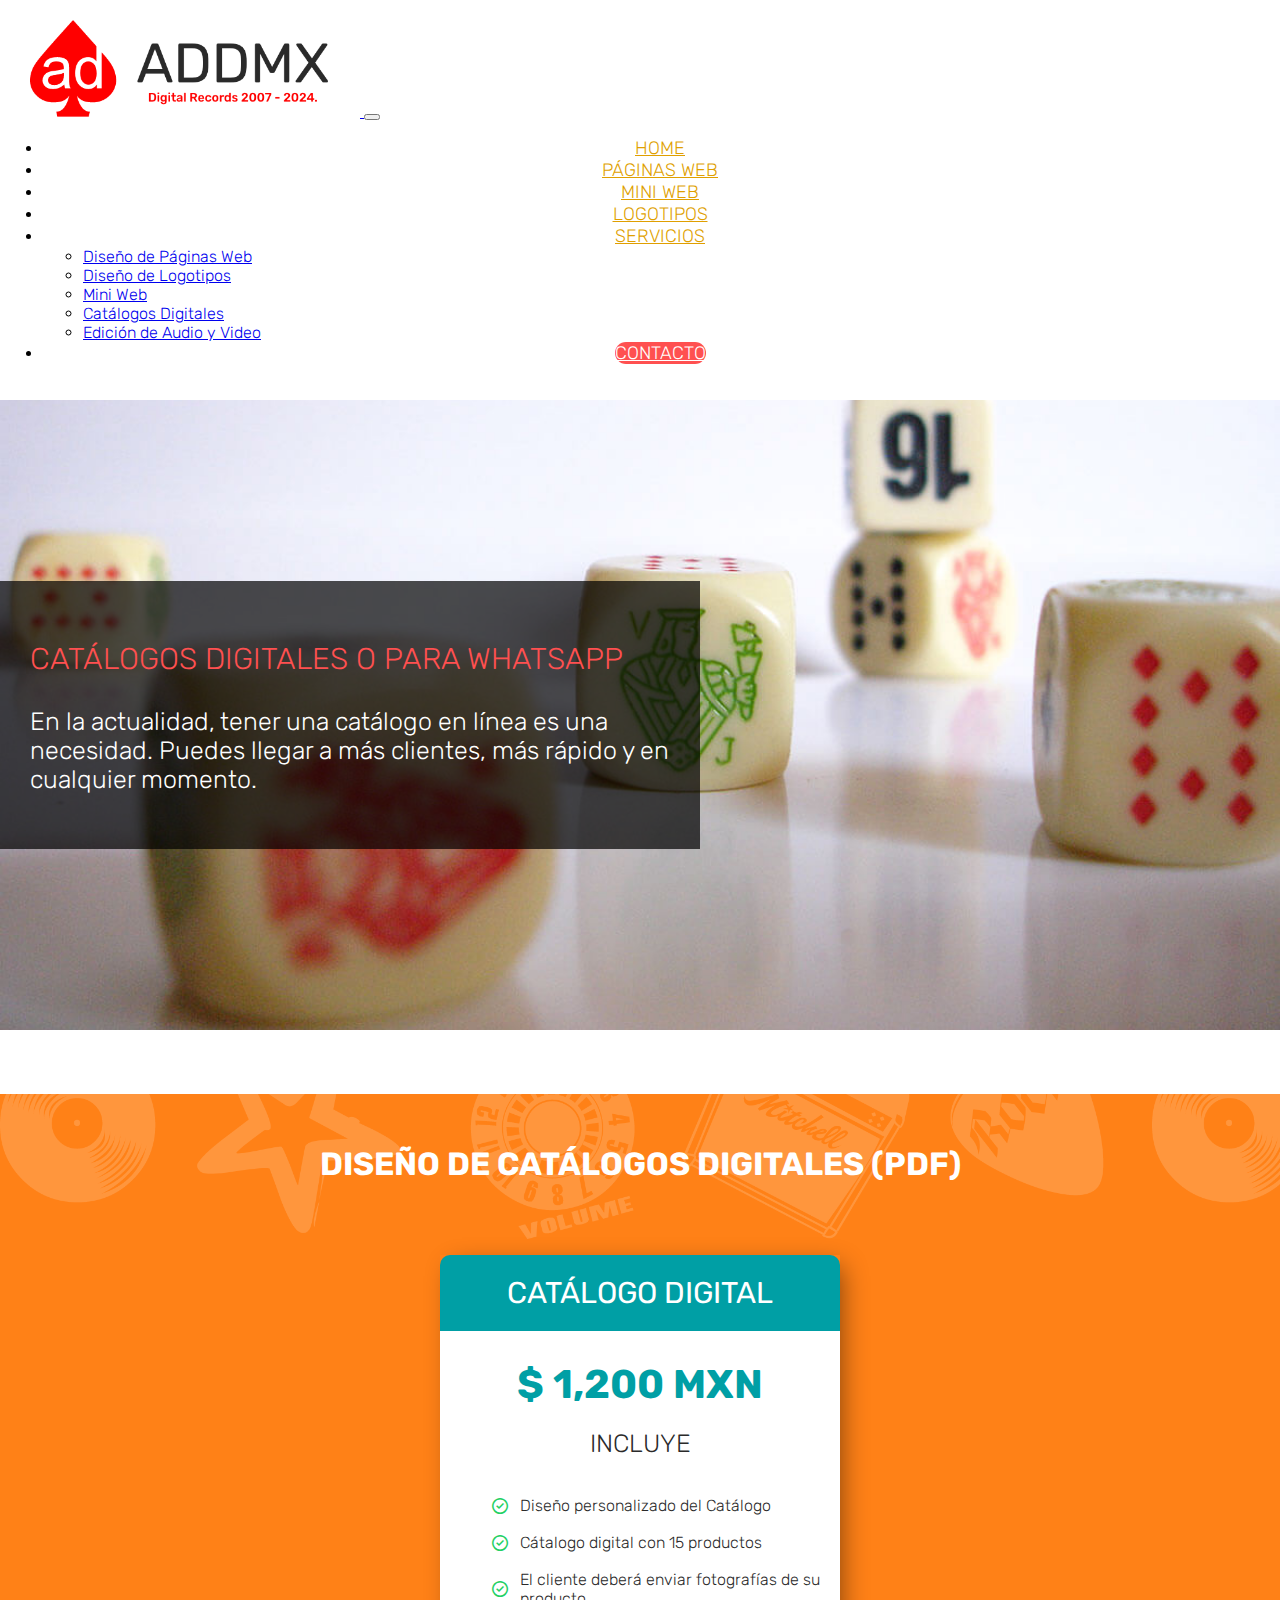
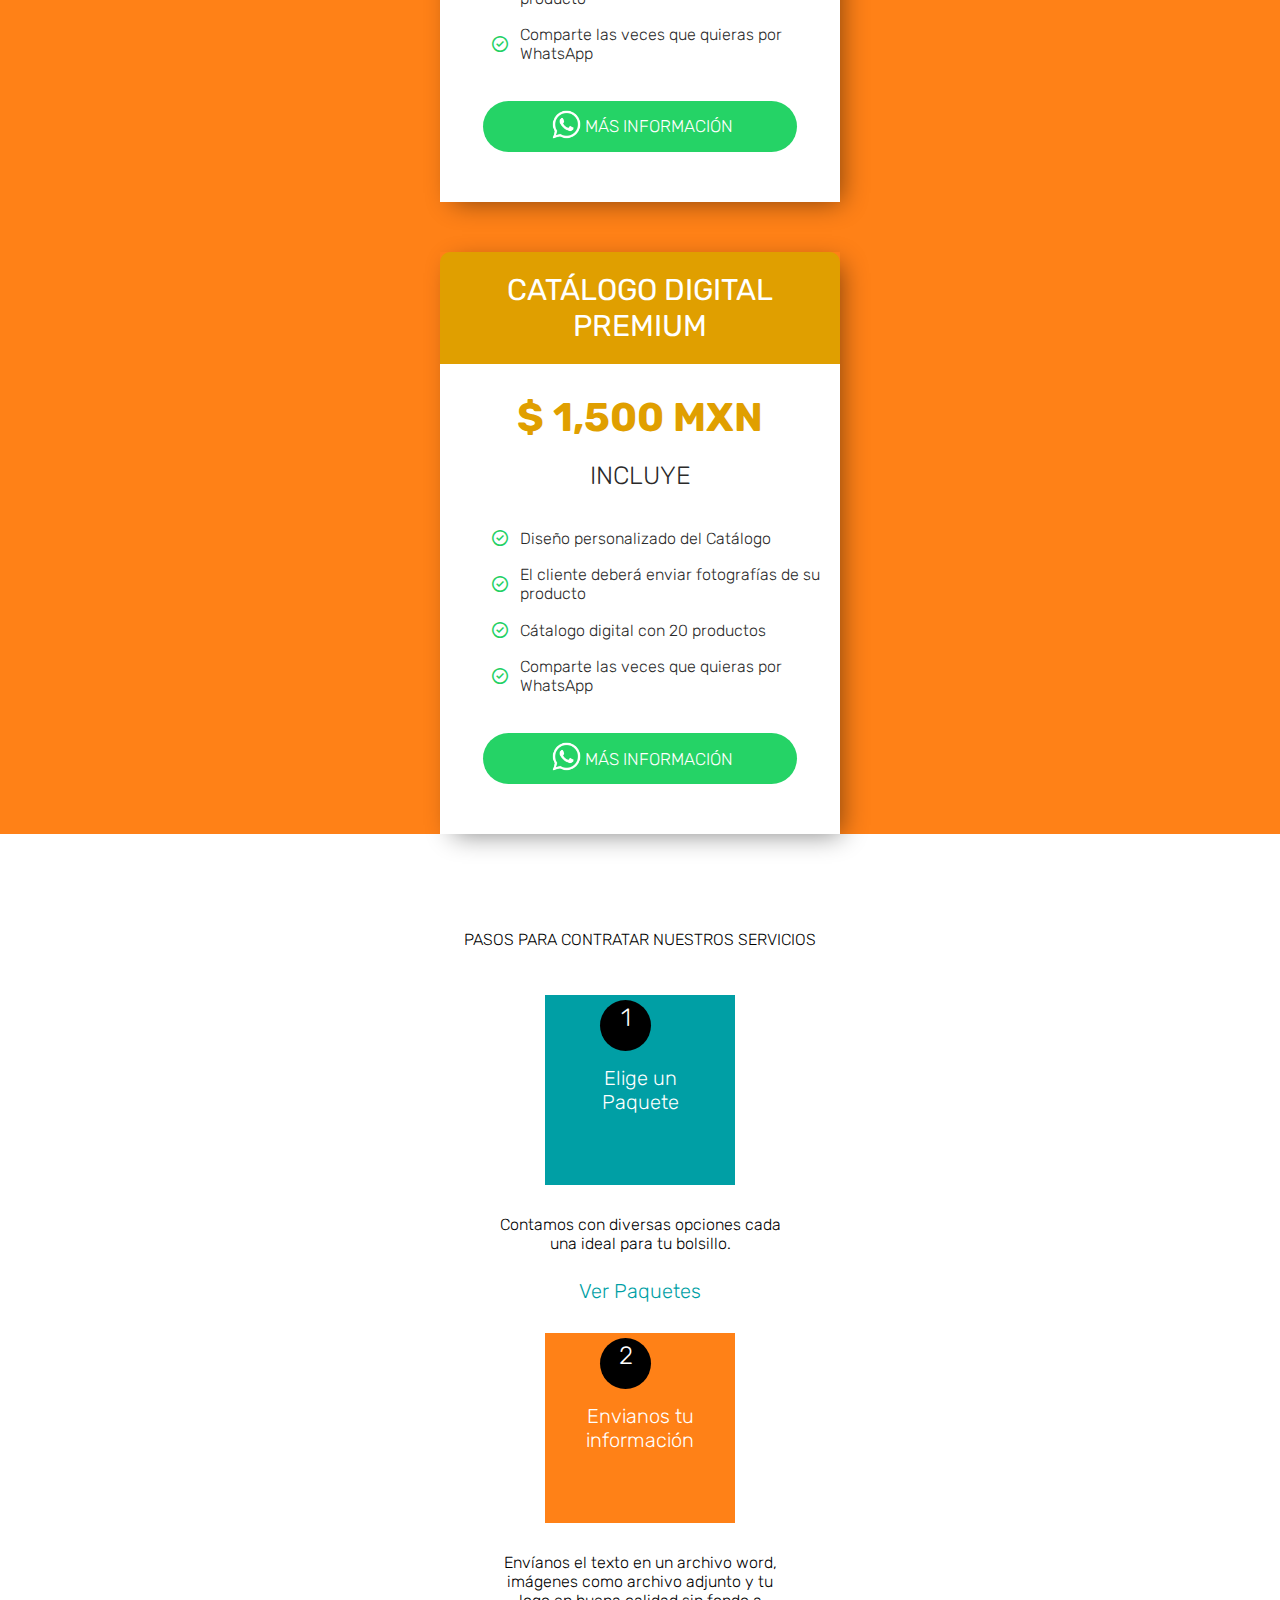
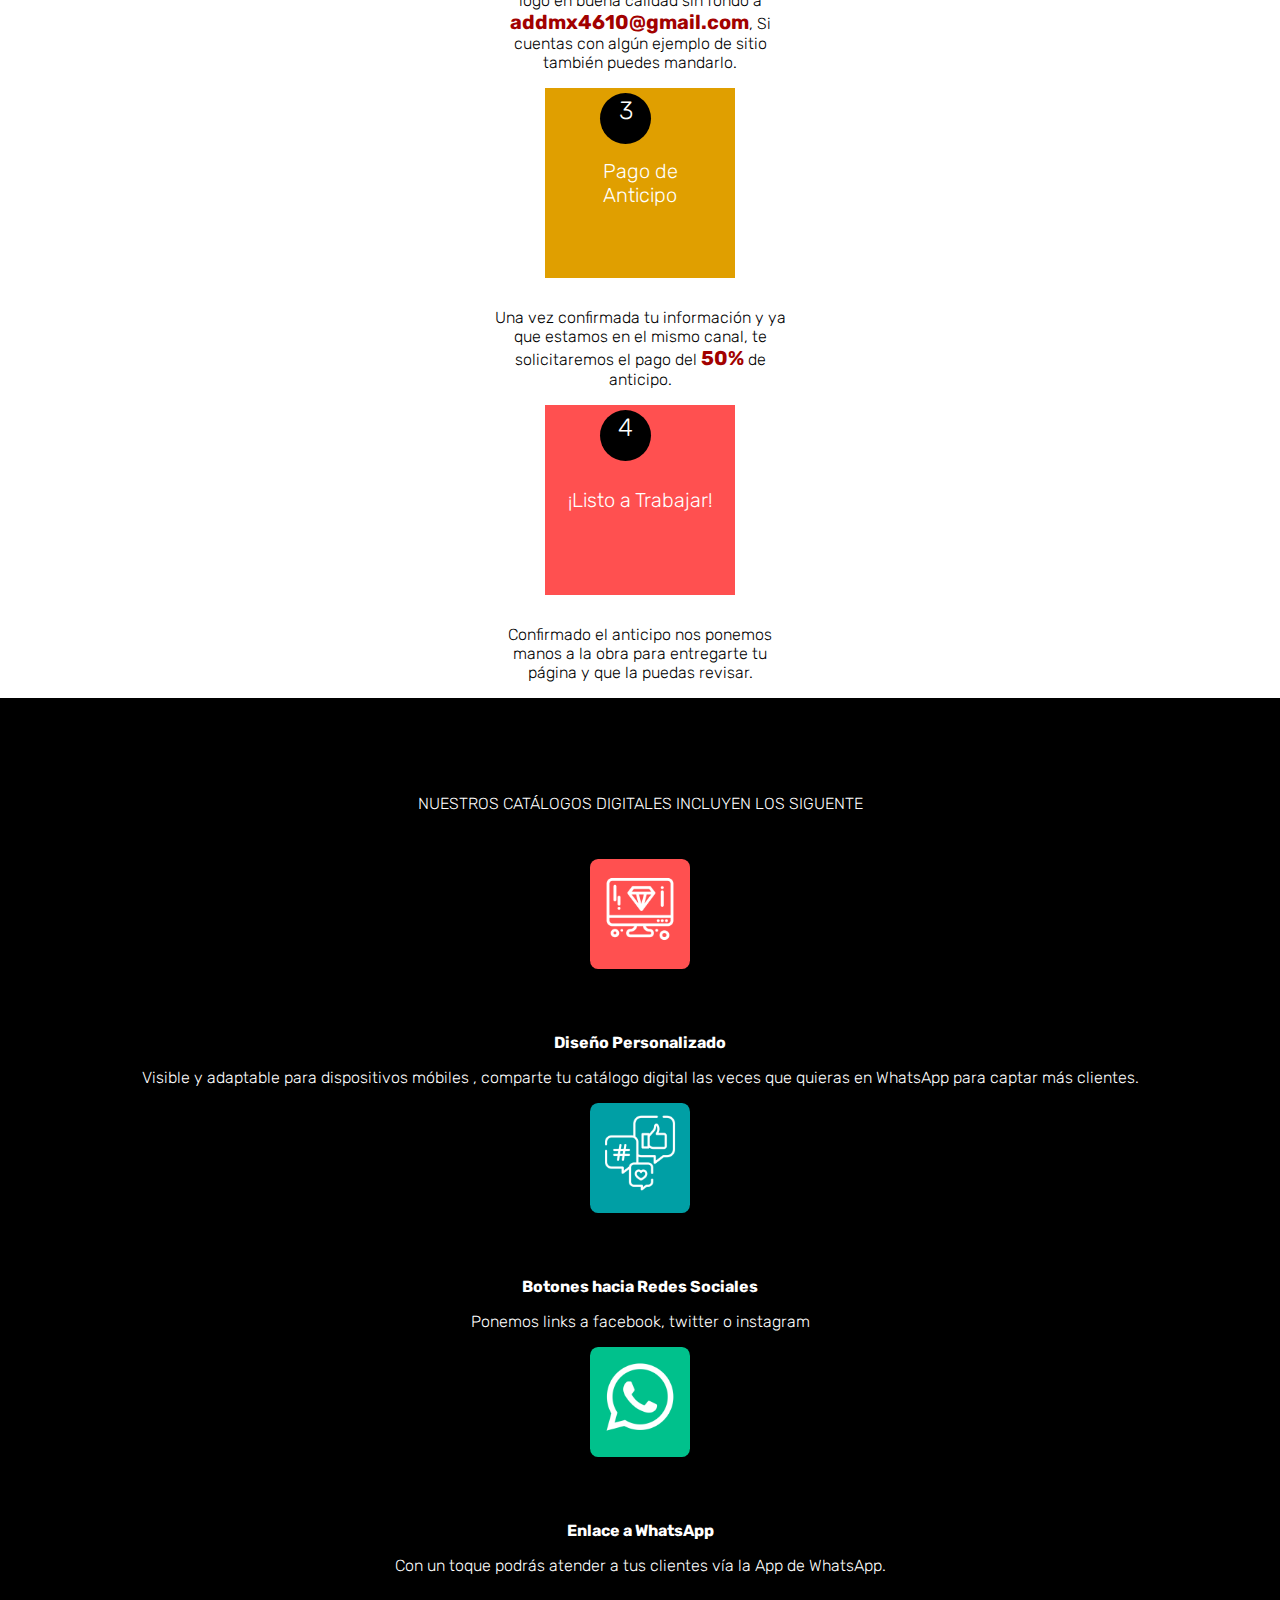
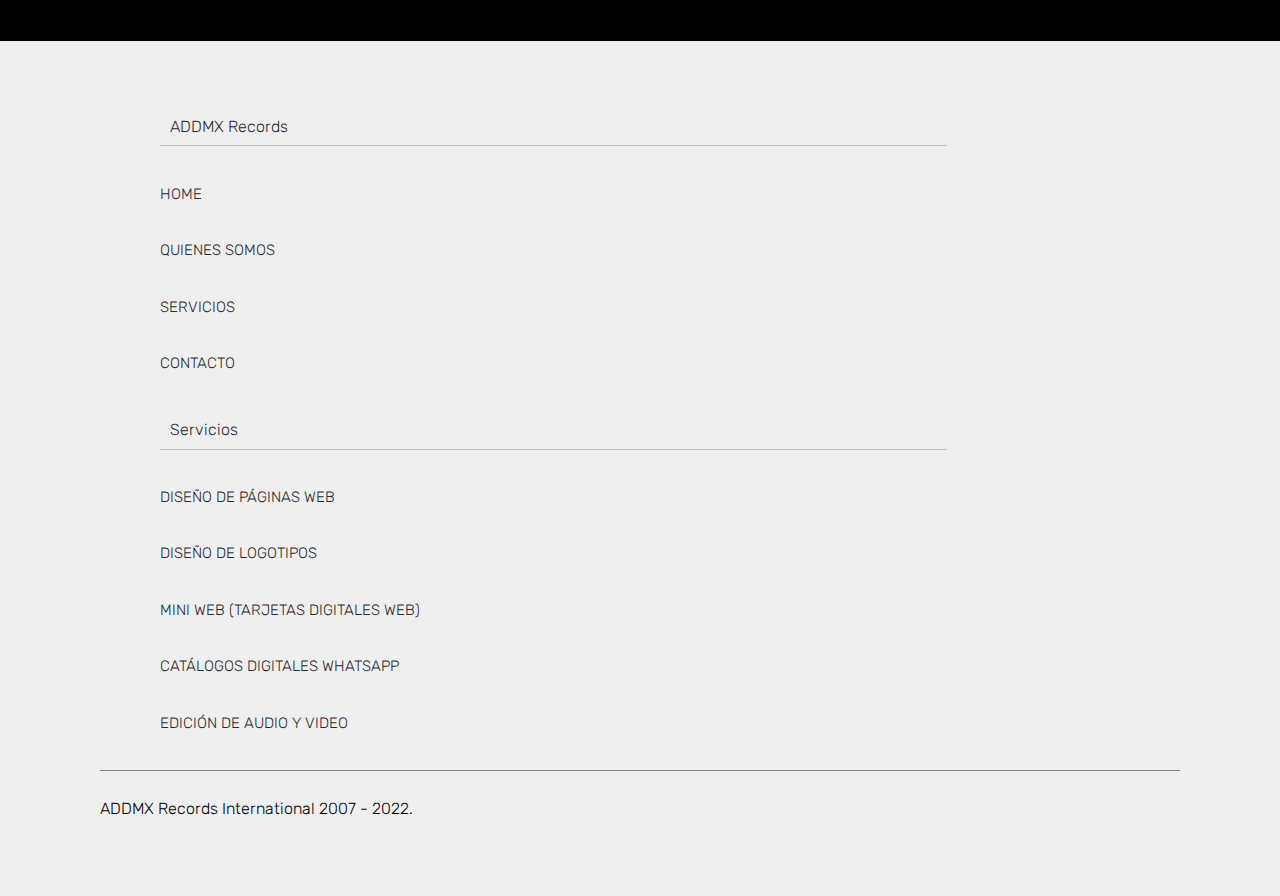
<file: catalogos-digitales.html>
<!doctype html>
<html lang="en">

<head>
  <meta charset="utf-8">
  <meta name="viewport" content="width=device-width, initial-scale=1">

  <!-- Title -->
  <title>ADDMX Digital - DISEÑO DE PÁGINAS WEB y LOGOTIPOS</title>
  <meta name="google-site-verification" content="A6CLLcM0xsIsr7_rKx4RCnxgbHdwrAAJ307S7knH4iU" />

  <!-- Description -->
  <meta name="description"
    content="Diseño de páginas web, Logotipos, Catálogos Digitales  para negocios, pequeñas, medianas y grandes empresas.">

  <!-- Keywords -->
  <meta name="keywords"
    content="Páginas Web, Logotipos, Catálogos Digitales, Minisitios Web, Edición de Audio y Video.">

  <!-- Favicon -->
  <link rel="icon" type="image/jpg" href="./images/favicon-addmx-digital.png" />
  <link rel="shortcut icon" type="image/jpg" href="./images/favicon-addmx-digital.png" />

  <!-- Styles ADDMX Digital Records  -->
  <link href="./css/styles-addmx.css" rel="stylesheet">

  <!-- Styles Animations CSS  -->
  <link href="https://unpkg.com/aos@2.3.1/dist/aos.css" rel="stylesheet">
  <script src="https://unpkg.com/aos@2.3.1/dist/aos.js"></script>

  <!-- Styles Bootstrap 5.3.1   -->
  <link href="https://cdn.jsdelivr.net/npm/bootstrap@5.3.1/dist/css/bootstrap.min.css" rel="stylesheet"
    integrity="sha384-4bw+/aepP/YC94hEpVNVgiZdgIC5+VKNBQNGCHeKRQN+PtmoHDEXuppvnDJzQIu9" crossorigin="anonymous">

  <!-- Google Fonts -->
  <link rel="preconnect" href="https://fonts.googleapis.com">
  <link rel="preconnect" href="https://fonts.gstatic.com" crossorigin>
  <link href="https://fonts.googleapis.com/css2?family=Rubik:wght@300;400&display=swap" rel="stylesheet">
  <link rel="stylesheet"
    href="https://fonts.googleapis.com/css2?family=Material+Symbols+Outlined:opsz,wght,FILL,GRAD@20..48,100..700,0..1,-50..200" />
</head>

<body class="Body AddmxRecords">
  <!-- Header ADDMX Records International 2007 - 2027 -->
  <main class="content">
    <header class="AddmxRecords">
      <nav class="navbar navbar-expand-lg">
        <div class="container-fluid">
          <a class="navbar-brand" href="index.html">
            <img class="logo-addmx" src="./images/logo-addmx-web.png" alt="ADDMX Records International 2007 - 2023.">
          </a>
          <button class="navbar-toggler" type="button" data-bs-toggle="collapse" data-bs-target="#navbarNavDropdown"
            aria-controls="navbarNavDropdown" aria-expanded="false" aria-label="Toggle navigation">
            <span class="navbar-toggler-icon"></span>
          </button>
          <div class="collapse navbar-collapse" id="navbarNavDropdown">
            <ul class="navbar-nav">
              <li class="nav-item">
                <a class="nav-link" aria-current="page" href="index.html">Home</a>
              </li>
              <li class="nav-item">
                <a class="nav-link" href="paginas-web.html">Páginas Web</a>
              </li>
              <li class="nav-item">
                <a class="nav-link" href="tarjeta-mini-web.html">Mini Web</a>
              </li>
              <li class="nav-item">
                <a class="nav-link" href="logotipos.html">Logotipos</a>
              </li>
              <li class="nav-item dropdown nav-item-addmx">
                <a class="nav-link dropdown-toggle" href="#" role="button" data-bs-toggle="dropdown"
                  aria-expanded="false">
                  Servicios
                </a>
                <ul class="dropdown-menu">
                  <li><a class="dropdown-item" href="paginas-web.html">Diseño de Páginas Web</a></li>
                  <li><a class="dropdown-item" href="logotipos.html">Diseño de Logotipos</a></li>
                  <li><a class="dropdown-item" href="tarjeta-mini-web.html">Mini Web</a></li>
                  <li><a class="dropdown-item" href="catalogos-digitales.html">Catálogos Digitales</a></li>
                  <li><a class="dropdown-item" href="edicion-video-audio.html">Edición de Audio y Video</a></li>
                </ul>
              </li>
              <li class="nav-item">
                <a class="nav-link link-contact" href="contacto.html" target="_blank">Contacto</a>
              </li>
            </ul>
          </div>
        </div>
      </nav>
    </header>
  </main>


  <main class="container-fluid Slider-Catalogos">
    <article class="Slider__Info">
      <h3 class="Slider__Title">Catálogos digitales o para WhatsApp</h3>
      <p class="Slider__Description-2">En la actualidad, tener una catálogo
        en línea es una necesidad. Puedes llegar a más clientes, más rápido y en cualquier momento. </p>
    </article>
  </main>


  <!-- Section Price: ADDMX Records International 2007 - 2027 -->

  <main class="container-fluid Price-Section catalogos">
    <section class="row">
      <div class="col-12 Title">
        <h1>Diseño de Catálogos Digitales (PDF)</h1>
      </div>
    </section>
    <section class="row">
      <article class="col-12 col-sm-12 col-md-6 col-lg-6">
        <div class="Banner">
          <h2 class="Title Color-01">
            Catálogo Digital
          </h2>
          <div class="Banner-Container">
            <p class="Number color01">
              $ 1,200 <span>mxn</span>
            </p>
            <h2 class="Title-Promotion">
              Incluye
            </h2>
            <ul class="List">
              <li>
                <span class="material-symbols-outlined">
                  check_circle
                </span>
                Diseño personalizado del Catálogo
              </li>
              <li>
                <span class="material-symbols-outlined">
                  check_circle
                </span>
                Cátalogo digital con 15 productos
              </li>
              <li>
                <span class="material-symbols-outlined">
                  check_circle
                </span>
                El cliente deberá enviar fotografías de su producto
              </li>
              <li>
                <span class="material-symbols-outlined">
                  check_circle
                </span>
                Comparte las veces que quieras por WhatsApp
              </li>
            </ul>
            <a class="WhatsApp"
              href="https://wa.me/5639297148/?text=ADDMX Records International - Diseño de Páginas Web, Tarjetas Digitales, Logotipos, Edicion de Video y Audio"
              target="_blank">
              <span>
                <img class="icon-whatsapp" src="./images/whatsap.png" alt="icon-whatsapp" />
              </span>
              Más Información
            </a>
          </div>
        </div>
      </article>
      <article class="col-12 col-sm-12 col-md-6 col-lg-6">
        <div class="Banner">
          <h2 class="Title  Color-03">
            Catálogo Digital Premium
          </h2>
          <div class="Banner-Container">
            <p class="Number color03">
              $ 1,500 <span>mxn</span>
            </p>
            <h2 class="Title-Promotion">
              Incluye
            </h2>
            <ul class="List">
              <li>
                <span class="material-symbols-outlined">
                  check_circle
                </span>
                Diseño personalizado del Catálogo
              </li>
              <li>
                <span class="material-symbols-outlined">
                  check_circle
                </span>
                El cliente deberá enviar fotografías de su producto
              </li>
              <li>
                <span class="material-symbols-outlined">
                  check_circle
                </span>
                Cátalogo digital con 20 productos
              </li>
              <li>
                <span class="material-symbols-outlined">
                  check_circle
                </span>
                Comparte las veces que quieras por WhatsApp
              </li>
            </ul>
            <a class="WhatsApp"
              href="https://wa.me/5639297148/?text=ADDMX Records International - Diseño de Páginas Web, Tarjetas Digitales, Logotipos, Edicion de Video y Audio"
              target="_blank">
              <span>
                <img class="icon-whatsapp" src="./images/whatsap.png" alt="icon-whatsapp" />
              </span>
              Más Información
            </a>
          </div>
        </div>
      </article>

      <!-- <article class="col-12 col-sm-12 col-md-12 col-lg-4">
        <div class="Banner">
          <h2 class="Title  Color-03">
            Premium
          </h2>
          <div class="Banner-Container">
            <div class="Icon-Container">
              <img class="Icon-03" src="./images/gold-web.png" alt="icon-page-basic" />
            </div>
            <p class="Number">
              <span>$</span> 6000 <span>mxn</span>
            </p>
            <a class="Link" href="https://biona.com.mx/" target="_blank">
              Ver Ejemplo
            </a>
            <h2 class="Title-Promotion">
              Incluye
            </h2>
            <ul class="List">
              <li>Dominio <b>.com</b> o <b>.com.mx</b></li>
              <li>Hosting por 1 año</li>
              <li>5 pestañas (páginas)</li>
              <li>Diseño web personalizado</li>
              <li>Página Dinámica</li>
              <li>Links de Navegación</li>
              <li>20 fotografías (no incluye toma)</li>
              <li>Enlace a WhatsApp y redes sociales</li>
              <li>Posicionamiento Orgánico SEO</li>
              <li>Diseño web Móvil, Tablet y Escritorio.</li>
              <li>Google Maps</li>
            </ul>
            <a class="WhatsApp"
              href="https://wa.me/5511507325/?text= ADDMX Records International - Diseño de Páginas Web, Tarjetas Digitales, Logotipos, Edicion de Video y Audio"
              target="_blank">
              <span>
                <img class="icon-whatsapp" src="./images/whatsap.png" alt="icon-whatsapp" />
              </span>
              Más Información
            </a>
          </div>
        </div>
      </article> -->

    </section>
  </main>

  <!-- Section Step by Stepl: ADDMX Records International 2007 - 2027 -->

  <main class="container-fluid Steps-Section">
    <section class="row">
      <div class="col-12 Title">
        <p class="h1">Pasos para contratar nuestros servicios</p>
      </div>
    </section>
    <section class="row">
      <article class="col-12 col-sm-6 col-md-6 col-lg-3">
        <aside class="Container">
          <div class="Box Color-1">
            <span>
              <p class="Number">1</p>
            </span>
            <p>Elige un Paquete</p>
          </div>
          <p class="Text">Contamos con diversas opciones cada una ideal para tu bolsillo.</p>
          <a class="Link" href="#">Ver Paquetes</a>
        </aside>
      </article>

      <article class="col-12 col-sm-6 col-md-6 col-lg-3">
        <aside class="Container">
          <div class="Box Color-2">
            <span>
              <p class="Number">2</p>
            </span>
            <p>Envianos tu información</p>
          </div>
          <p class="Text">Envíanos el texto en un archivo word, imágenes como archivo adjunto y tu logo en buena calidad
            sin fondo a <b class="email">addmx4610@gmail.com</b>, Si cuentas con algún ejemplo de sitio también puedes
            mandarlo.</p>
        </aside>
      </article>

      <article class="col-12 col-sm-6 col-md-6 col-lg-3">
        <aside class="Container">
          <div class="Box Color-3">
            <span>
              <p class="Number">3</p>
            </span>
            <p>Pago de Anticipo</p>
          </div>
          <p class="Text">Una vez confirmada tu información y ya que estamos en el mismo canal, te solicitaremos el pago
            del <b class="email">50%</b> de anticipo.</p>
        </aside>
      </article>

      <article class="col-12 col-sm-6 col-md-6 col-lg-3">
        <aside class="Container">
          <div class="Box Color-4">
            <span>
              <p class="Number">4</p>
            </span>
            <p>¡Listo a Trabajar!</p>
          </div>
          <p class="Text">Confirmado el anticipo nos ponemos manos a la obra para entregarte tu página y que la puedas
            revisar.</p>
        </aside>
      </article>
    </section>
  </main>

  <!-- Include l ADDMX Records International 2007 - 2027 -->
  <section class="row container-fluid Include-Section">
    <div class="col-12">
      <p class="h1 Title">Nuestros catálogos digitales incluyen los siguente</p>
    </div>
    <article class="col-12 col-sm-6 col-md-6 col-lg-4 col-xl-4">
      <div class="Icon-Container">
        <div class="Icon-Box Color-1">
          <img class="icon" src="./images/diseno.png" alt="responsive-designer" />
        </div>
        <p class="h5 Title-Steps">Diseño Personalizado</p>
        <p class="Text">Visible y adaptable para dispositivos móbiles , comparte tu catálogo digital las veces que
          quieras en WhatsApp para captar más clientes.</p>
      </div>
    </article>
    <article class="col-12 col-sm-6 col-md-6 col-lg-4 col-xl-4">
      <div class="Icon-Container">
        <div class="Icon-Box Color-2">
          <img class="icon" src="./images/social-media.png" alt="social-media" />
        </div>
        <p class="h5 Title-Steps">Botones hacia Redes Sociales</p>
        <p class="Text">Ponemos links a facebook, twitter o instagram</p>
      </div>
    </article>
    <article class="col-12 col-sm-6 col-md-6 col-lg-4 col-xl-4">
      <div class="Icon-Container">
        <div class="Icon-Box Color-4">
          <img class="icon" src="./images/whatsap.png" alt="whatsap" />
        </div>
        <p class="h5 Title-Steps">Enlace a WhatsApp</p>
        <p class="Text">Con un toque podrás atender a tus clientes vía la App de WhatsApp.</p>
      </div>
    </article>
  </section>

  <!-- Footer ADDMX Records International 2007 - 2027 -->
  <footer class="container-fluid">
    <div class="row footer">

      <section class="col-12 col-sm-6 col-md-6 col-lg-6 ">
        <div class="Container">
          <p class="h5 Title">ADDMX Records</p>
          <ul class="List">
            <li><a class="Link-Footer" href="#">Home</a></li>
            <li><a class="Link-Footer" href="#">Quienes Somos</a></li>
            <li><a class="Link-Footer" href="#">Servicios</a></li>
            <li><a class="Link-Footer" href="#">Contacto</a></li>
          </ul>
        </div>
      </section>

      <section class="col-12 col-sm-6 col-md-6 col-lg-6 ">
        <div class="Container">
          <p class="h5  Title">Servicios</p>
          <ul class="List">
            <li>
              <a class="Link-Footer" href="paginas-web.html">Diseño de Páginas Web</a>
            </li>
            <li>
              <a class="Link-Footer" href="logotipos.html">Diseño de Logotipos</a>
            </li>
            <li>
              <a class="Link-Footer" href="tarjeta-mini-web.html">Mini Web (Tarjetas Digitales Web)</a>
            </li>
            <li>
              <a class="Link-Footer" href="catalogos-digitales.html">Catálogos Digitales WhatsApp</a>
            </li>
            <li>
              <a class="Link-Footer" href="edicion-video-audio.html">Edición de Audio y Video</a>
            </li>
          </ul>
        </div>
      </section>

      <section class="col-12">
        <div class=" Sub-Footer">
          <p>ADDMX Records International 2007 - 2022.</p>
        </div>
      </section>

    </div>
  </footer>

  <script src="https://cdn.jsdelivr.net/npm/bootstrap@5.3.1/dist/js/bootstrap.bundle.min.js"
    integrity="sha384-HwwvtgBNo3bZJJLYd8oVXjrBZt8cqVSpeBNS5n7C8IVInixGAoxmnlMuBnhbgrkm"
    crossorigin="anonymous"></script>
</body>

</html>
</file>
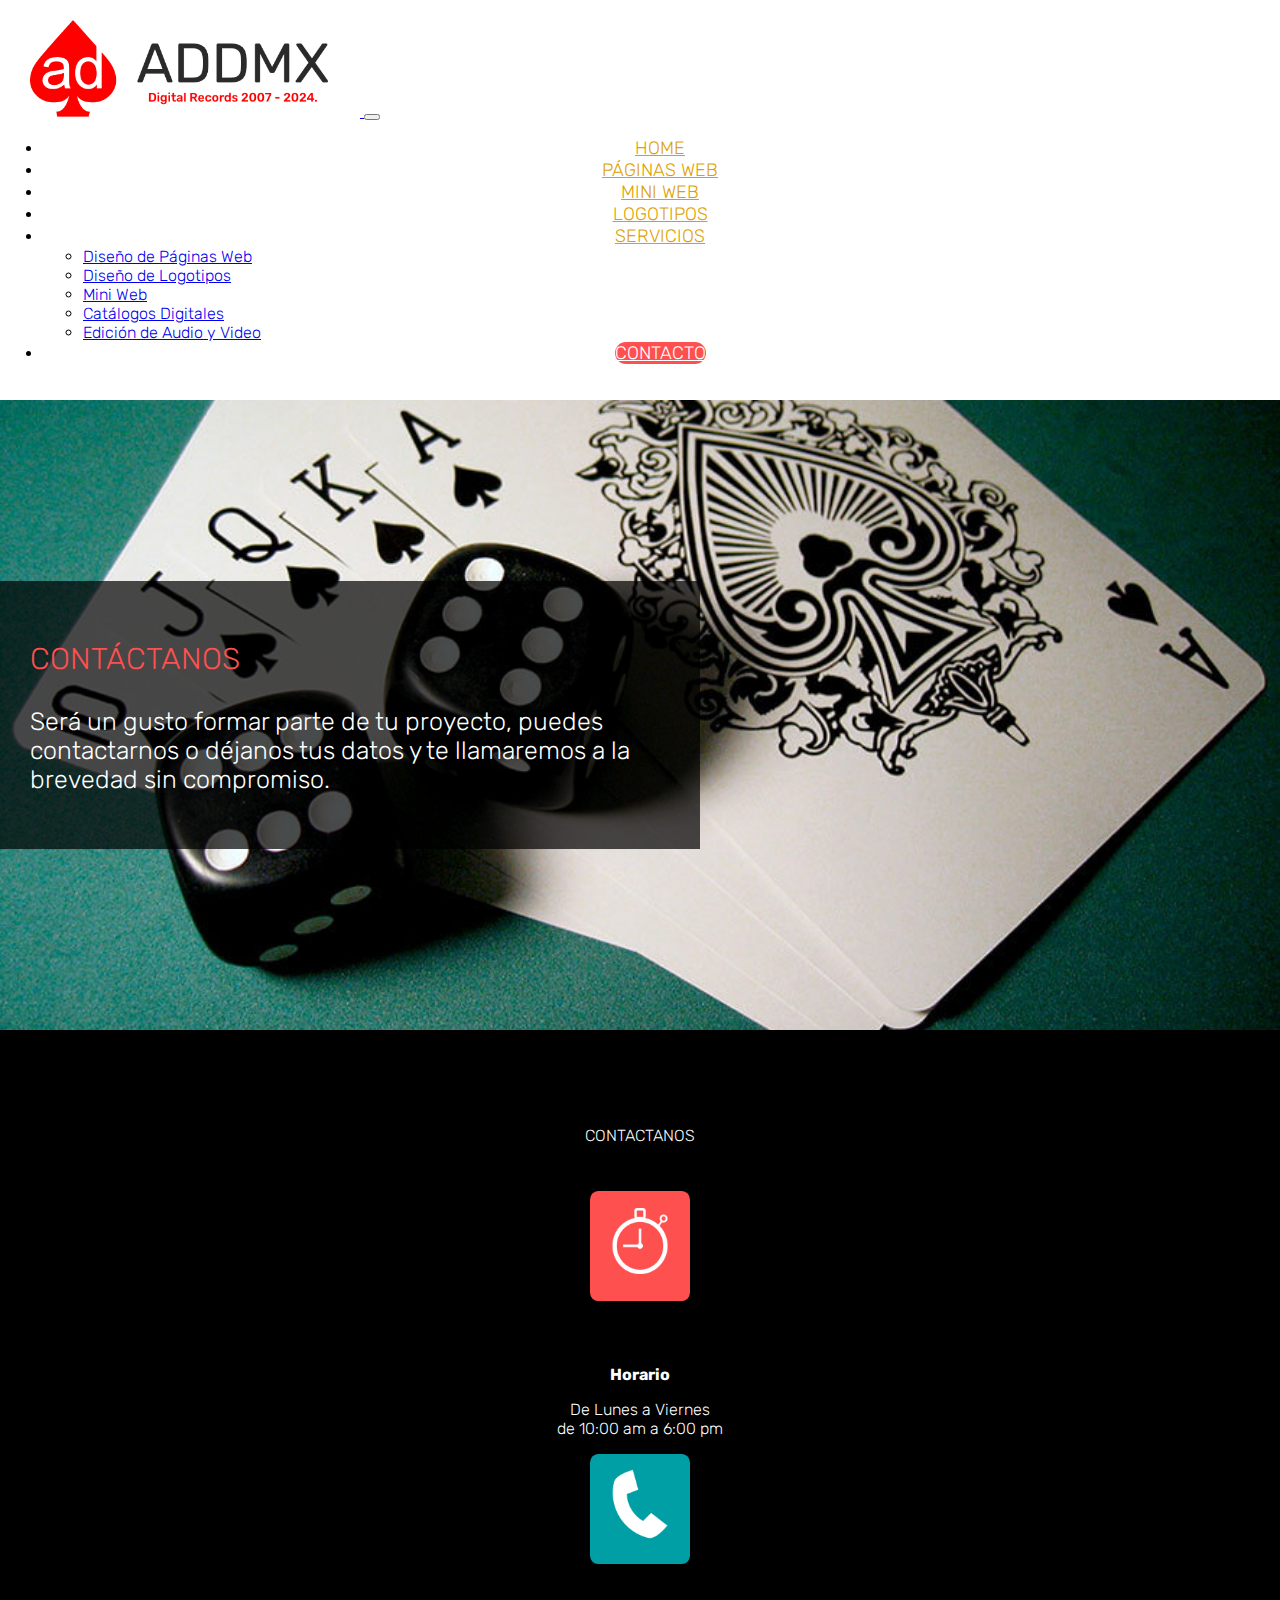
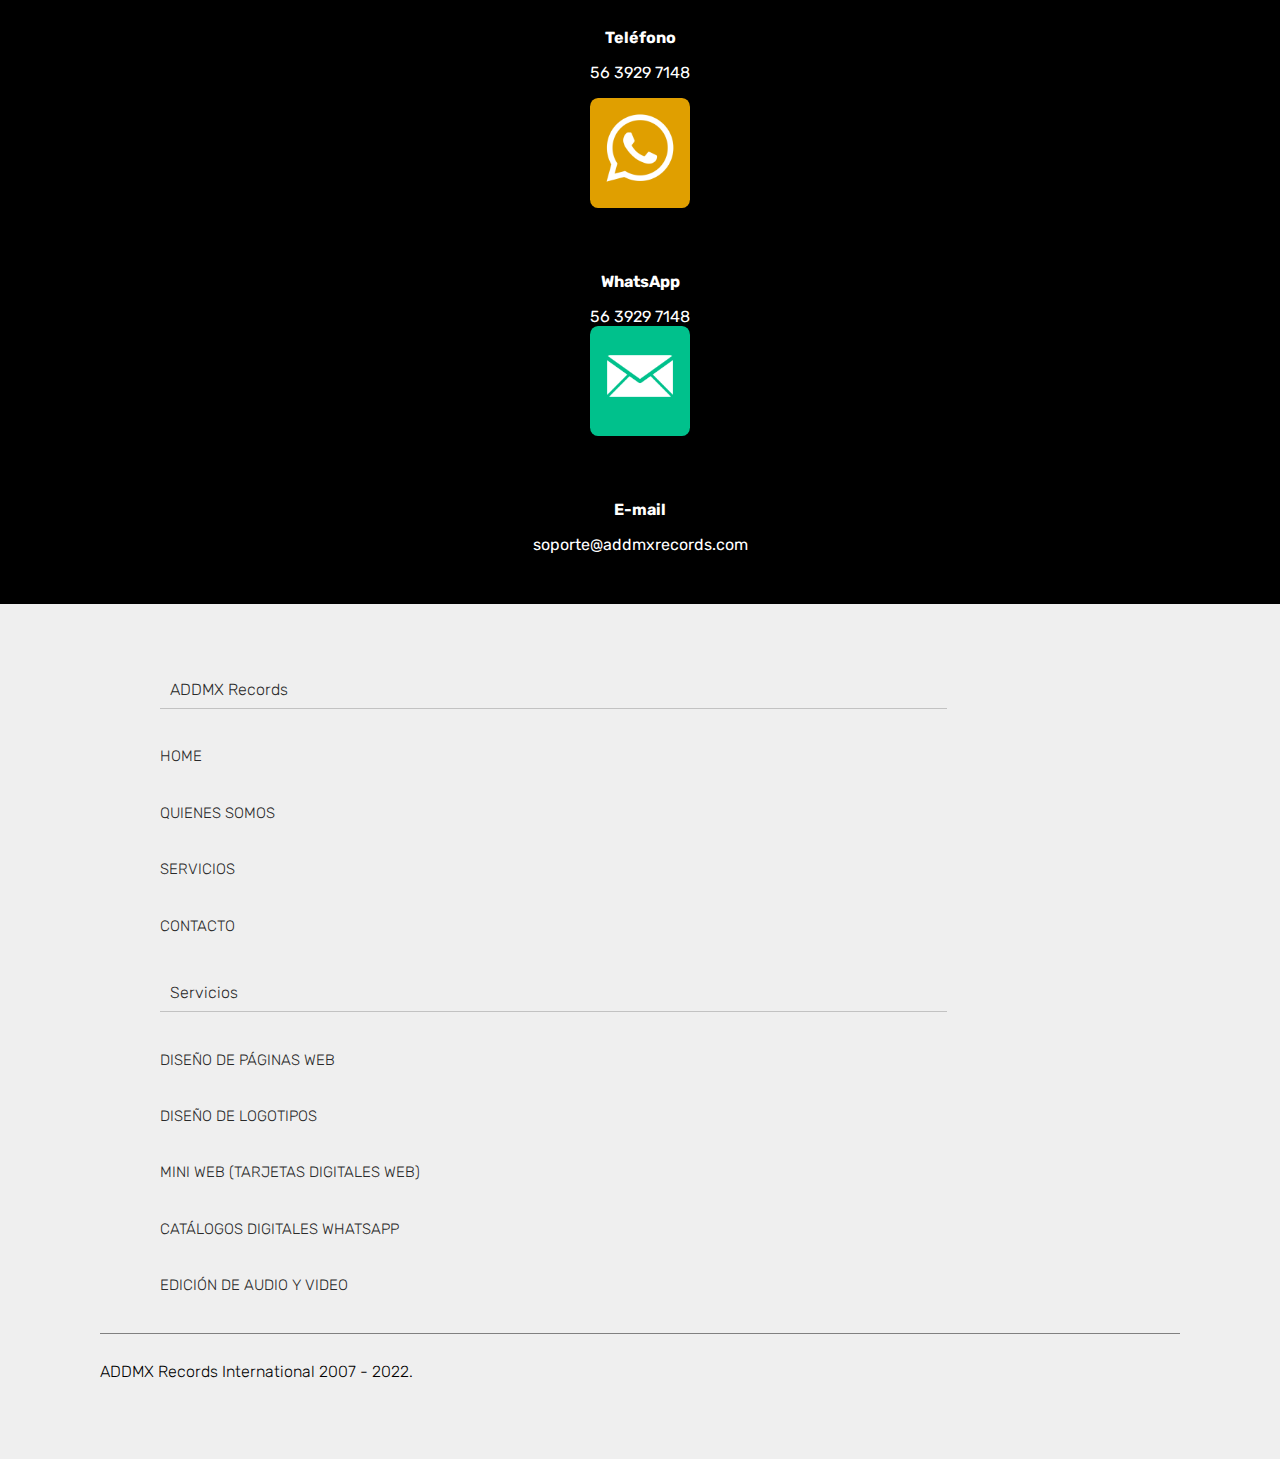
<file: contacto.html>
<!doctype html>
<html lang="en">

<head>
  <meta charset="utf-8">
  <meta name="viewport" content="width=device-width, initial-scale=1">

  <!-- Title -->
  <title>ADDMX Digital - DISEÑO DE PÁGINAS WEB y LOGOTIPOS</title>
  <meta name="google-site-verification" content="A6CLLcM0xsIsr7_rKx4RCnxgbHdwrAAJ307S7knH4iU" />

  <!-- Description -->
  <meta name="description"
    content="Diseño de páginas web, Logotipos, Catálogos Digitales  para negocios, pequeñas, medianas y grandes empresas.">

  <!-- Keywords -->
  <meta name="keywords"
    content="Páginas Web, Logotipos, Catálogos Digitales, Minisitios Web, Edición de Audio y Video.">

  <!-- Favicon -->
  <link rel="icon" type="image/jpg" href="./images/favicon-addmx-digital.png" />
  <link rel="shortcut icon" type="image/jpg" href="./images/favicon-addmx-digital.png" />

  <!-- Styles ADDMX Digital Records  -->
  <link href="./css/styles-addmx.css" rel="stylesheet">

  <!-- Styles Animations CSS  -->
  <link href="https://unpkg.com/aos@2.3.1/dist/aos.css" rel="stylesheet">
  <script src="https://unpkg.com/aos@2.3.1/dist/aos.js"></script>

  <!-- Styles Bootstrap 5.3.1   -->
  <link href="https://cdn.jsdelivr.net/npm/bootstrap@5.3.1/dist/css/bootstrap.min.css" rel="stylesheet"
    integrity="sha384-4bw+/aepP/YC94hEpVNVgiZdgIC5+VKNBQNGCHeKRQN+PtmoHDEXuppvnDJzQIu9" crossorigin="anonymous">

  <!-- Google Fonts -->
  <link rel="preconnect" href="https://fonts.googleapis.com">
  <link rel="preconnect" href="https://fonts.gstatic.com" crossorigin>
  <link href="https://fonts.googleapis.com/css2?family=Rubik:wght@300;400&display=swap" rel="stylesheet">
</head>

<body class="Body AddmxRecords">
  <!-- Header ADDMX Records International 2007 - 2027 -->
  <main class="content">
    <header class="AddmxRecords">
      <nav class="navbar navbar-expand-lg">
        <div class="container-fluid">
          <a class="navbar-brand" href="index.html">
            <img class="logo-addmx" src="./images/logo-addmx-web.png" alt="ADDMX Records International 2007 - 2023.">
          </a>
          <button class="navbar-toggler" type="button" data-bs-toggle="collapse" data-bs-target="#navbarNavDropdown"
            aria-controls="navbarNavDropdown" aria-expanded="false" aria-label="Toggle navigation">
            <span class="navbar-toggler-icon"></span>
          </button>
          <div class="collapse navbar-collapse" id="navbarNavDropdown">
            <ul class="navbar-nav">
              <li class="nav-item">
                <a class="nav-link" aria-current="page" href="index.html">Home</a>
              </li>
              <li class="nav-item">
                <a class="nav-link" href="paginas-web.html">Páginas Web</a>
              </li>
              <li class="nav-item">
                <a class="nav-link" href="tarjeta-mini-web.html">Mini Web</a>
              </li>
              <li class="nav-item">
                <a class="nav-link" href="logotipos.html">Logotipos</a>
              </li>
              <li class="nav-item dropdown nav-item-addmx">
                <a class="nav-link dropdown-toggle" href="#" role="button" data-bs-toggle="dropdown"
                  aria-expanded="false">
                  Servicios
                </a>
                <ul class="dropdown-menu">
                  <li><a class="dropdown-item" href="paginas-web.html">Diseño de Páginas Web</a></li>
                  <li><a class="dropdown-item" href="logotipos.html">Diseño de Logotipos</a></li>
                  <li><a class="dropdown-item" href="tarjeta-mini-web.html">Mini Web</a></li>
                  <li><a class="dropdown-item" href="catalogos-digitales.html">Catálogos Digitales</a></li>
                  <li><a class="dropdown-item" href="edicion-video-audio.html">Edición de Audio y Video</a></li>
                </ul>
              </li>
              <li class="nav-item">
                <a class="nav-link link-contact" href="contacto.html">Contacto</a>
              </li>
            </ul>
          </div>
        </div>
      </nav>
    </header>
  </main>


  <main class="container-fluid Slider-Contactanos">
    <article class="Slider__Info">
      <h3 class="Slider__Title">Contáctanos</h3>
      <p class="Slider__Description">Será un gusto formar parte de tu proyecto, puedes contactarnos o déjanos tus datos
        y te llamaremos a la brevedad sin compromiso.</p>
    </article>
  </main>


  <!-- Include l ADDMX Records International 2007 - 2027 -->
  <section class="row container-fluid Include-Section">
    <div class="col-12">
      <p class="h1 Title">Contactanos</p>
    </div>
    <article class="col-12 col-sm-6 col-md-3 col-lg-3 col-xl-3">
      <div class="Icon-Container">
        <div class="Icon-Box Color-1">
          <img class="icon" src="./images/horario.png" alt="responsive-designer" />
        </div>
        <p class="h5 Title-Steps">Horario</p>
        <p class="Text">De Lunes a Viernes <br>de 10:00 am a 6:00 pm</p>
      </div>
    </article>
    <article class="col-12 col-sm-6 col-md-3 col-lg-3 col-xl-3">
      <div class="Icon-Container">
        <div class="Icon-Box Color-2">
          <img class="icon" src="./images/telefono.png" alt="whatsap" />
        </div>
        <p class="h5 Title-Steps">Teléfono</p>
        <p class="Text"> <b>56 3929 7148</b></p>
      </div>
    </article>
    <article class="col-12 col-sm-6 col-md-3 col-lg-3 col-xl-3">
      <div class="Icon-Container">
        <div class="Icon-Box Color-3">
          <img class="icon" src="./images/whatsap.png" alt="whatsap" />
        </div>
        <p class="h5 Title-Steps">WhatsApp</p>
        <a class="Text"
          href="https://wa.me/5639297148/?text=ADDMX Records International - Diseño de Páginas Web, Tarjetas Digitales, Logotipos, Edicion de Video y Audio"
          target="_blank" style="color: white;"> <b>56 3929 7148</b></a>
      </div>
    </article>
    <article class="col-12 col-sm-6 col-md-3 col-lg-3 col-xl-3">
      <div class="Icon-Container">
        <div class="Icon-Box Color-4">
          <img class="icon" src="./images/mail.png" alt="seo" />
        </div>
        <p class="h5 Title-Steps">E-mail</p>
        <a class="Text" href="mailto:soporte@addmxrecords.com "><b>soporte@addmxrecords.com</b></a>
      </div>
    </article>
  </section>

  <!-- Footer ADDMX Records International 2007 - 2027 -->
  <footer class="container-fluid">
    <div class="row footer">

      <section class="col-12 col-sm-6 col-md-6 col-lg-6 ">
        <div class="Container">
          <p class="h5 Title">ADDMX Records</p>
          <ul class="List">
            <li><a class="Link-Footer" href="#">Home</a></li>
            <li><a class="Link-Footer" href="#">Quienes Somos</a></li>
            <li><a class="Link-Footer" href="#">Servicios</a></li>
            <li><a class="Link-Footer" href="#">Contacto</a></li>
          </ul>
        </div>
      </section>

      <section class="col-12 col-sm-6 col-md-6 col-lg-6 ">
        <div class="Container">
          <p class="h5  Title">Servicios</p>
          <ul class="List">
            <li>
              <a class="Link-Footer" href="paginas-web.html">Diseño de Páginas Web</a>
            </li>
            <li>
              <a class="Link-Footer" href="logotipos.html">Diseño de Logotipos</a>
            </li>
            <li>
              <a class="Link-Footer" href="tarjeta-mini-web.html">Mini Web (Tarjetas Digitales Web)</a>
            </li>
            <li>
              <a class="Link-Footer" href="catalogos-digitales.html">Catálogos Digitales WhatsApp</a>
            </li>
            <li>
              <a class="Link-Footer" href="edicion-video-audio.html">Edición de Audio y Video</a>
            </li>
          </ul>
        </div>
      </section>

      <section class="col-12">
        <div class=" Sub-Footer">
          <p>ADDMX Records International 2007 - 2022.</p>
        </div>
      </section>

    </div>
  </footer>

  <script src="https://cdn.jsdelivr.net/npm/bootstrap@5.3.1/dist/js/bootstrap.bundle.min.js"
    integrity="sha384-HwwvtgBNo3bZJJLYd8oVXjrBZt8cqVSpeBNS5n7C8IVInixGAoxmnlMuBnhbgrkm"
    crossorigin="anonymous"></script>
</body>

</html>
</file>
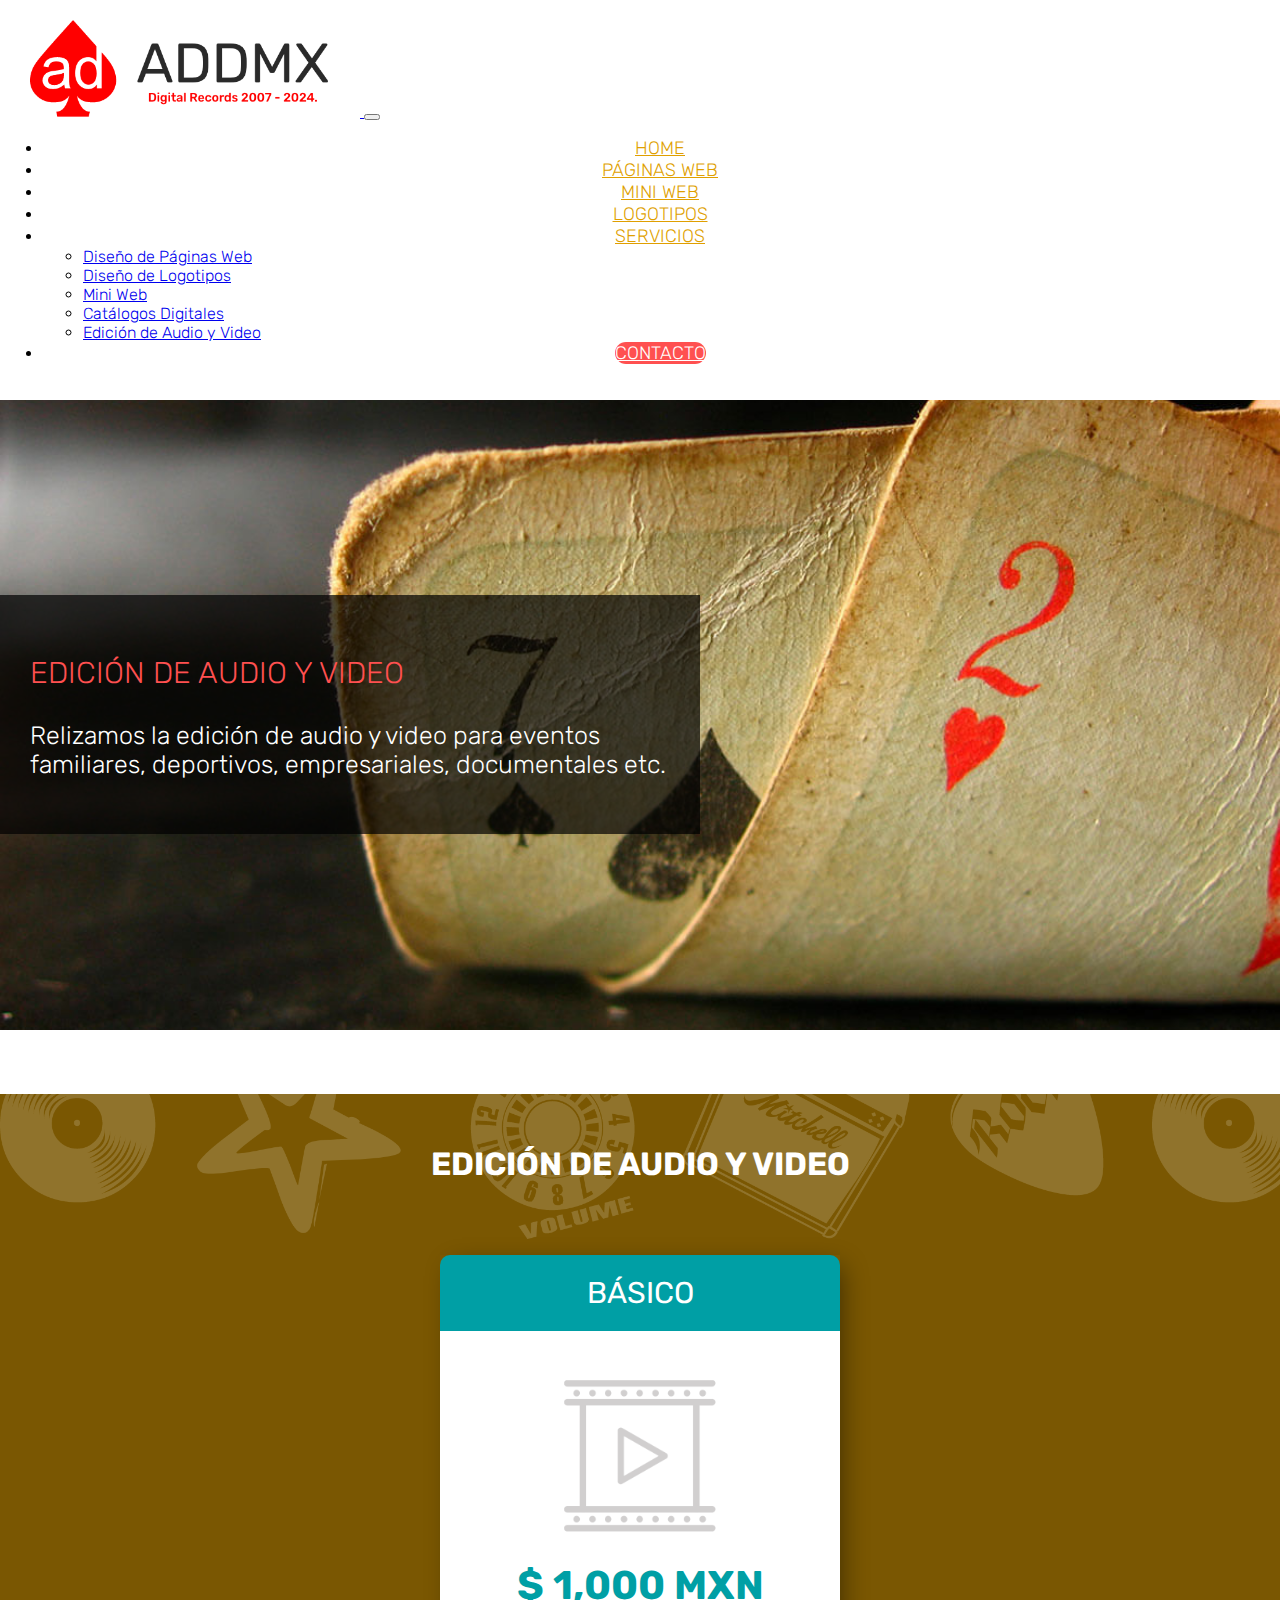
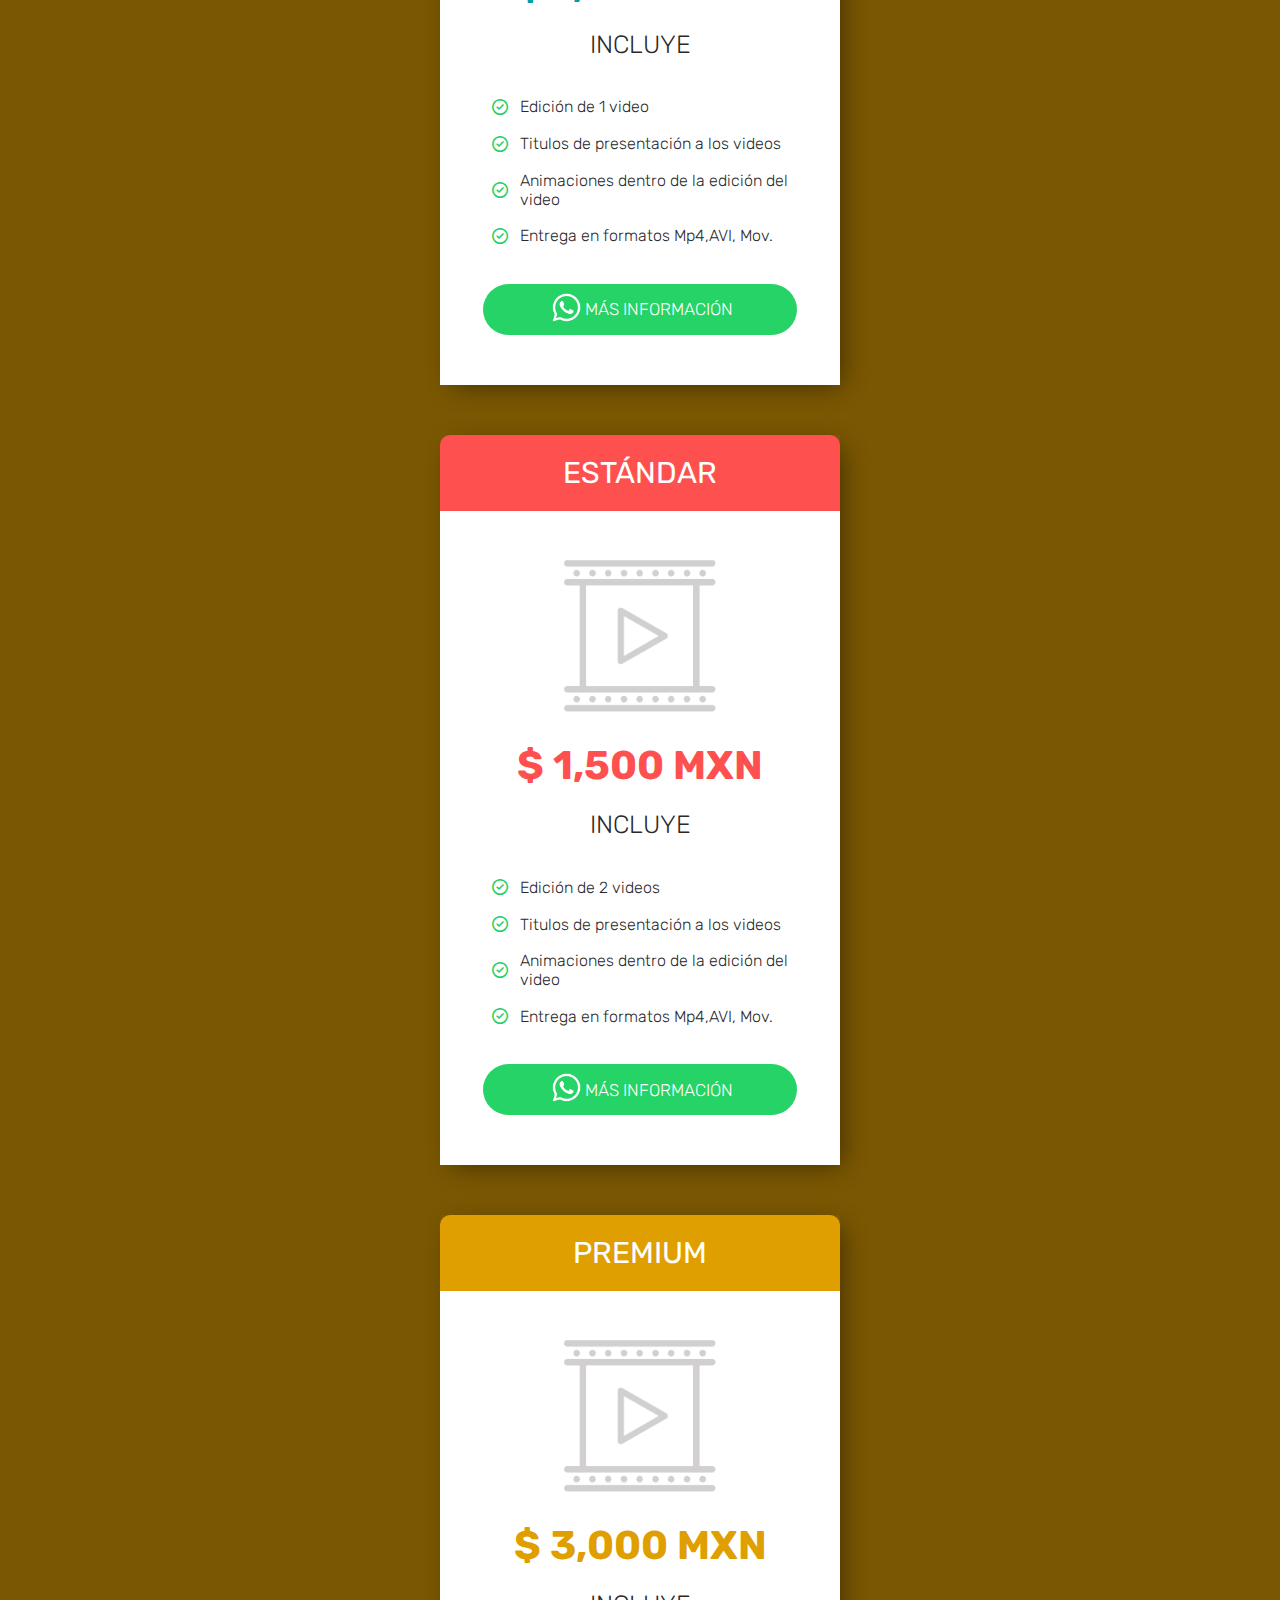
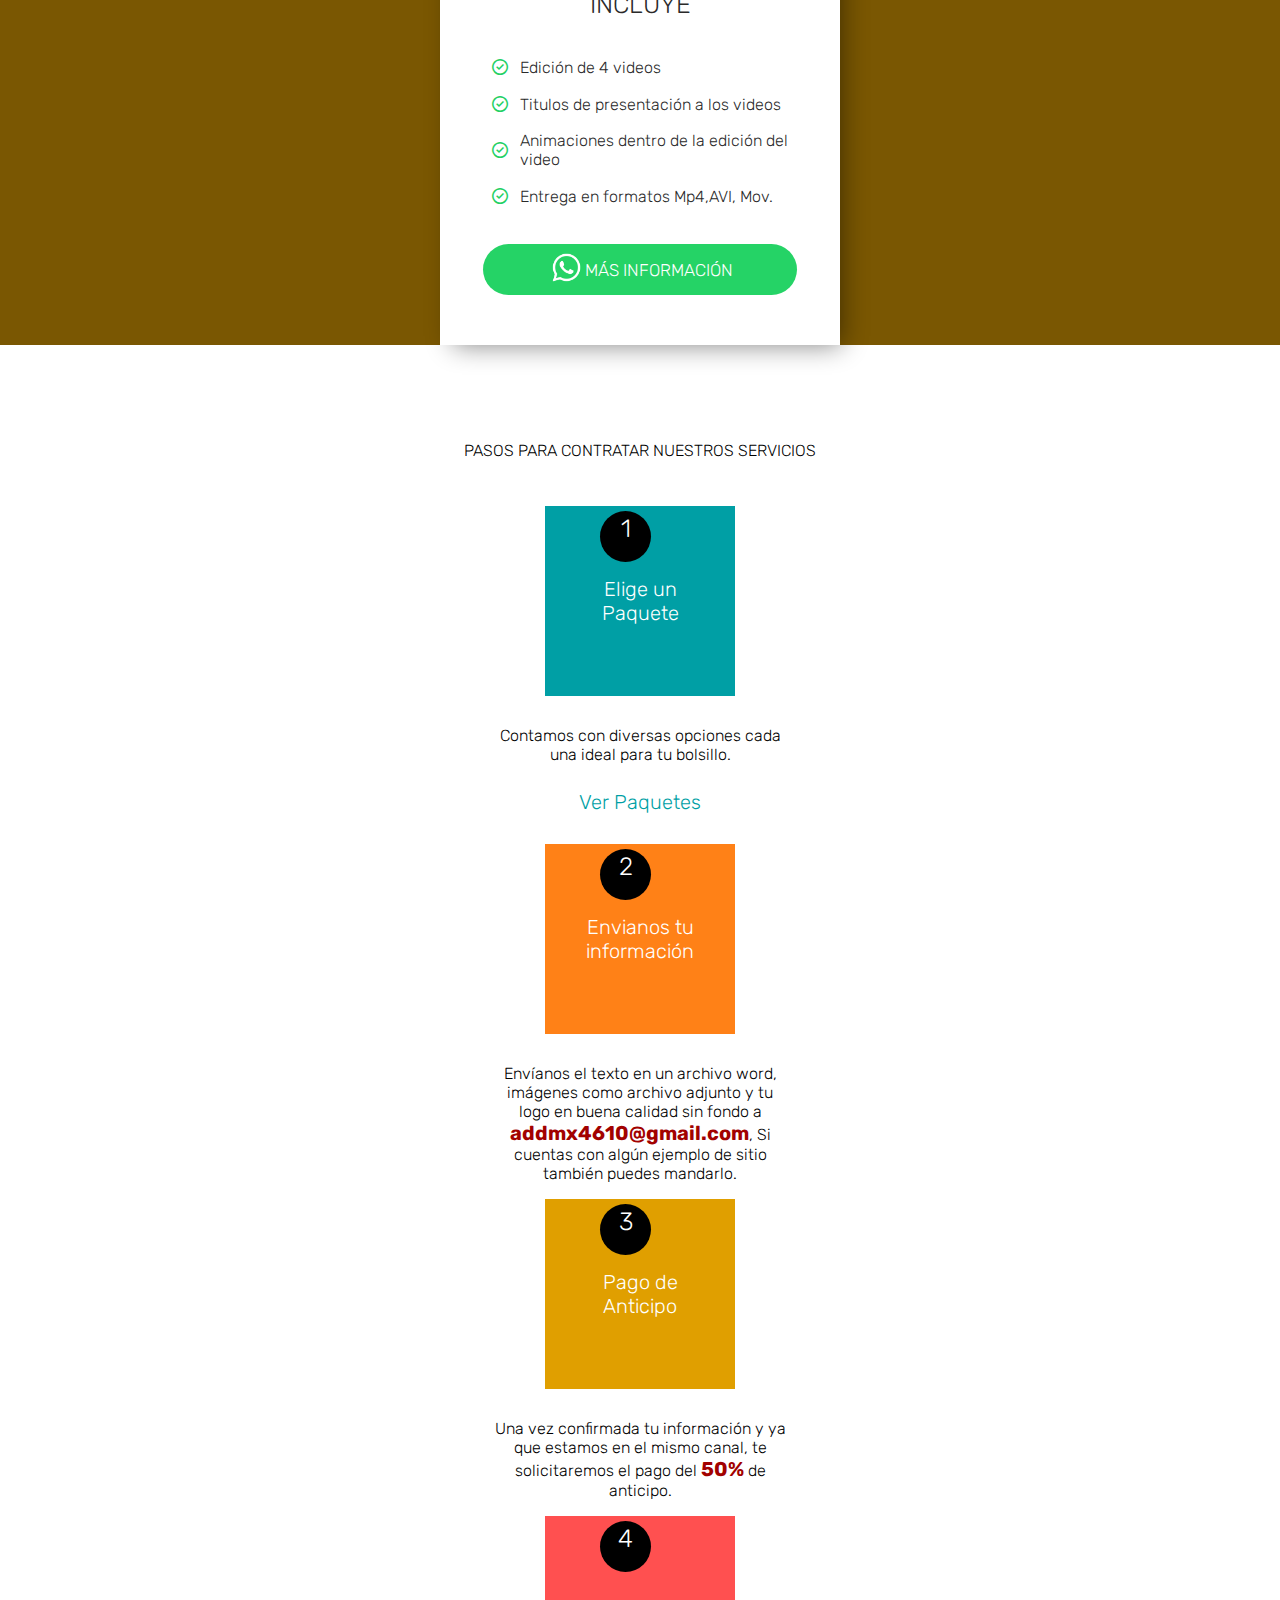
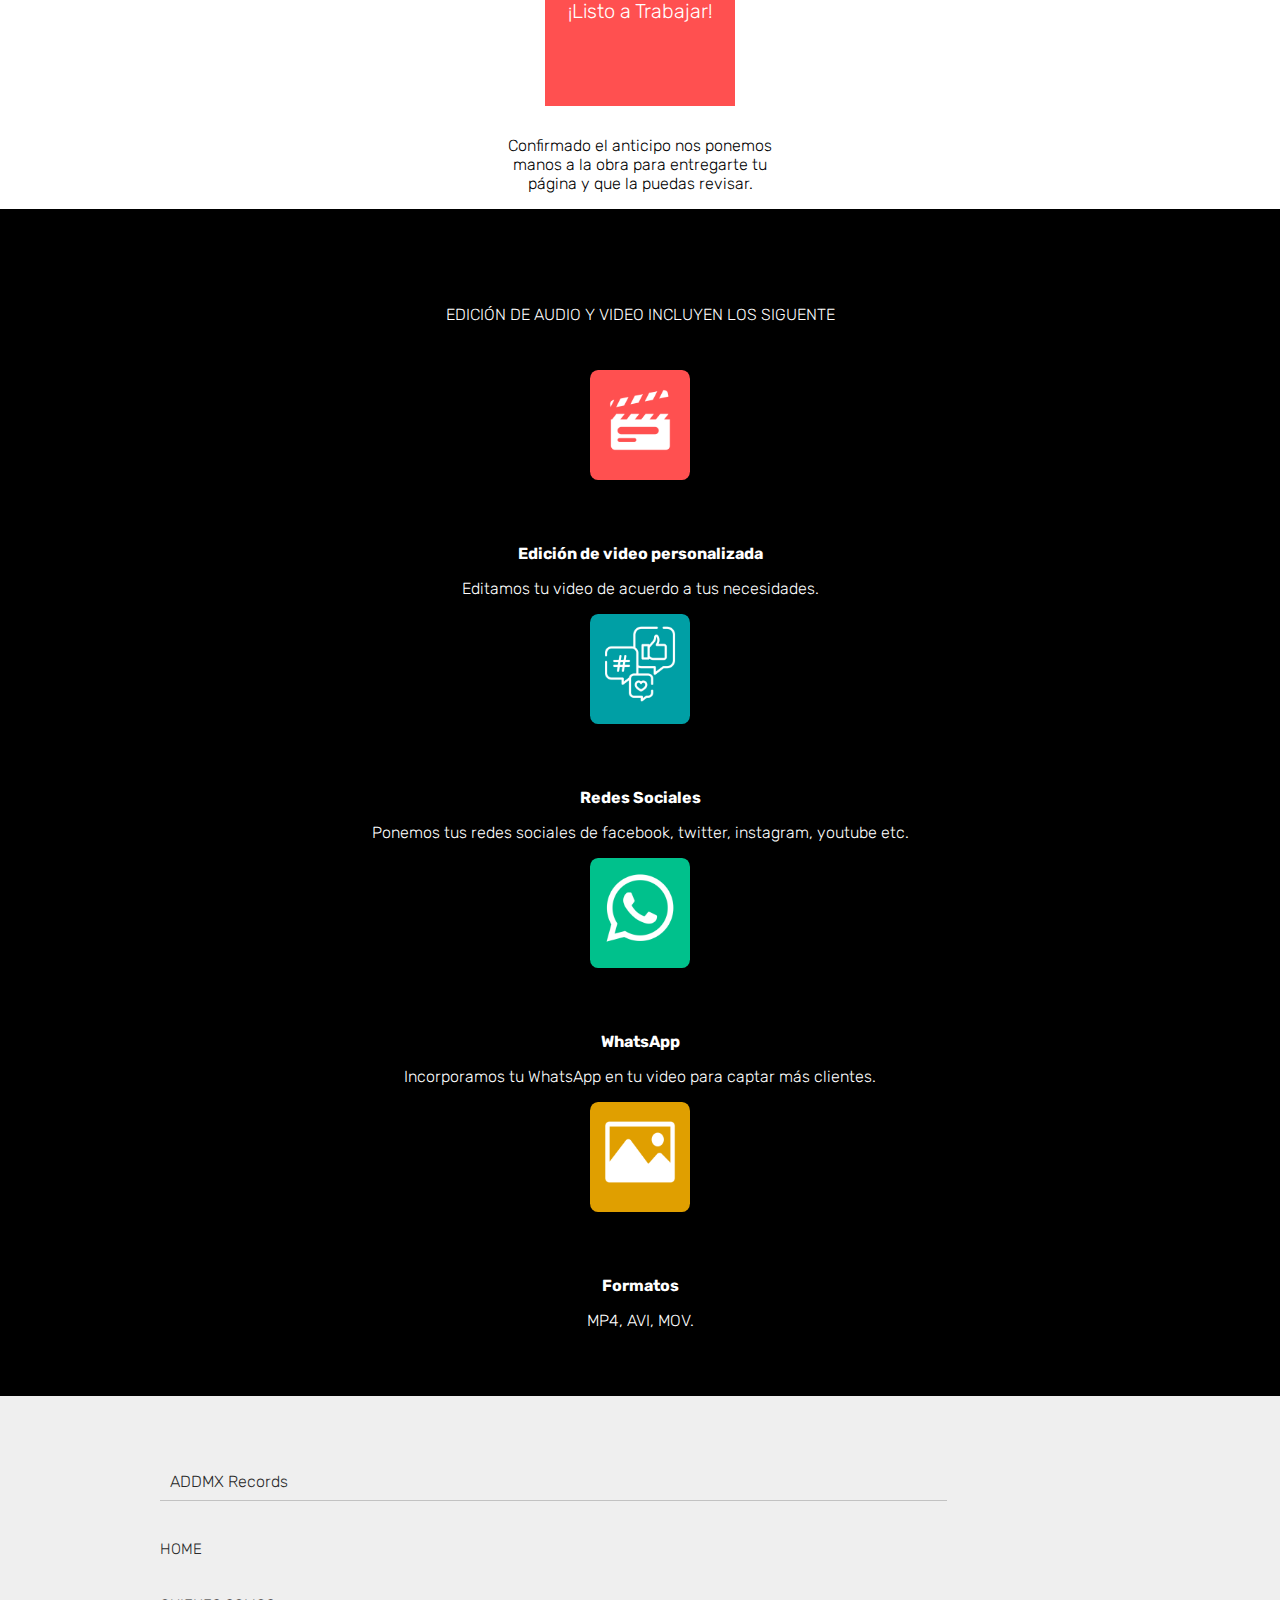
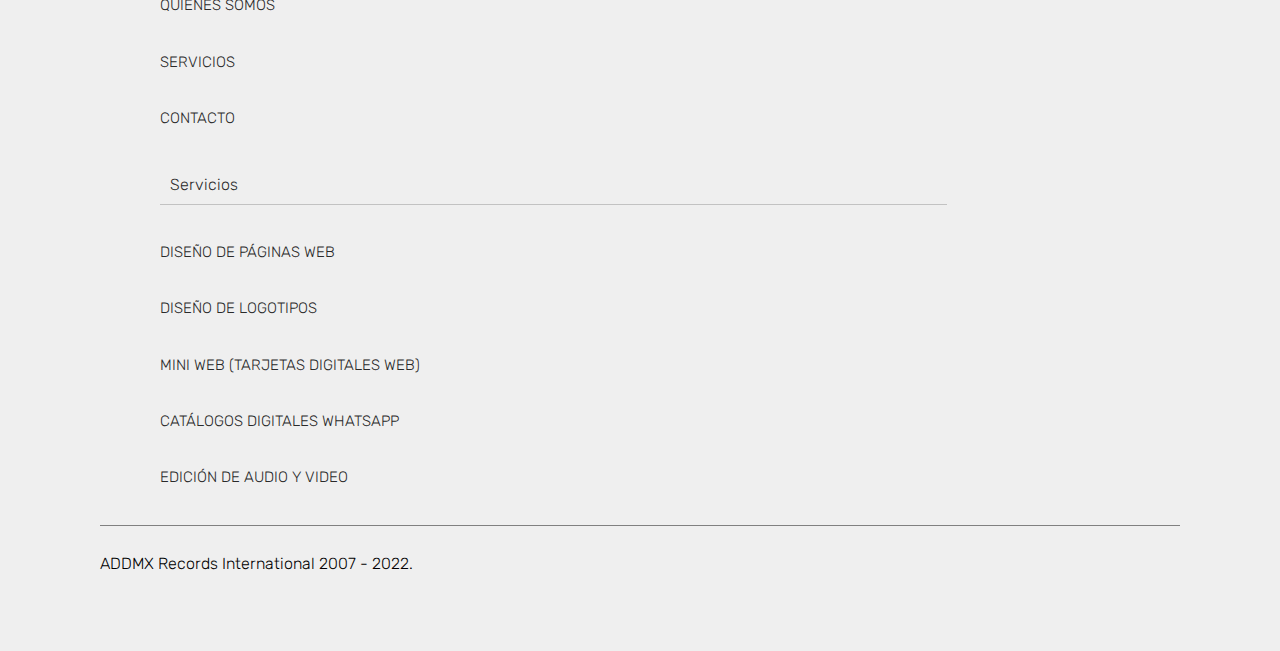
<file: edicion-video-audio.html>
<!doctype html>
<html lang="en">

<head>
  <meta charset="utf-8">
  <meta name="viewport" content="width=device-width, initial-scale=1">

  <!-- Title -->
  <title>ADDMX Digital - DISEÑO DE PÁGINAS WEB y LOGOTIPOS</title>
  <meta name="google-site-verification" content="A6CLLcM0xsIsr7_rKx4RCnxgbHdwrAAJ307S7knH4iU" />

  <!-- Description -->
  <meta name="description"
    content="Diseño de páginas web, Logotipos, Catálogos Digitales  para negocios, pequeñas, medianas y grandes empresas.">

  <!-- Keywords -->
  <meta name="keywords"
    content="Páginas Web, Logotipos, Catálogos Digitales, Minisitios Web, Edición de Audio y Video.">

  <!-- Favicon -->
  <link rel="icon" type="image/jpg" href="./images/favicon-addmx-digital.png" />
  <link rel="shortcut icon" type="image/jpg" href="./images/favicon-addmx-digital.png" />

  <!-- Styles ADDMX Digital Records  -->
  <link href="./css/styles-addmx.css" rel="stylesheet">

  <!-- Styles Animations CSS  -->
  <link href="https://unpkg.com/aos@2.3.1/dist/aos.css" rel="stylesheet">
  <script src="https://unpkg.com/aos@2.3.1/dist/aos.js"></script>

  <!-- Styles Bootstrap 5.3.1   -->
  <link href="https://cdn.jsdelivr.net/npm/bootstrap@5.3.1/dist/css/bootstrap.min.css" rel="stylesheet"
    integrity="sha384-4bw+/aepP/YC94hEpVNVgiZdgIC5+VKNBQNGCHeKRQN+PtmoHDEXuppvnDJzQIu9" crossorigin="anonymous">

  <!-- Google Fonts -->
  <link rel="preconnect" href="https://fonts.googleapis.com">
  <link rel="preconnect" href="https://fonts.gstatic.com" crossorigin>
  <link href="https://fonts.googleapis.com/css2?family=Rubik:wght@300;400&display=swap" rel="stylesheet">
  <link rel="stylesheet"
    href="https://fonts.googleapis.com/css2?family=Material+Symbols+Outlined:opsz,wght,FILL,GRAD@20..48,100..700,0..1,-50..200" />
</head>

<body class="Body AddmxRecords">
  <!-- Header ADDMX Records International 2007 - 2027 -->
  <main class="content">
    <header class="AddmxRecords">
      <nav class="navbar navbar-expand-lg">
        <div class="container-fluid">
          <a class="navbar-brand" href="index.html">
            <img class="logo-addmx" src="./images/logo-addmx-web.png" alt="ADDMX Records International 2007 - 2023.">
          </a>
          <button class="navbar-toggler" type="button" data-bs-toggle="collapse" data-bs-target="#navbarNavDropdown"
            aria-controls="navbarNavDropdown" aria-expanded="false" aria-label="Toggle navigation">
            <span class="navbar-toggler-icon"></span>
          </button>
          <div class="collapse navbar-collapse" id="navbarNavDropdown">
            <ul class="navbar-nav">
              <li class="nav-item">
                <a class="nav-link" aria-current="page" href="index.html">Home</a>
              </li>
              <li class="nav-item">
                <a class="nav-link" href="paginas-web.html">Páginas Web</a>
              </li>
              <li class="nav-item">
                <a class="nav-link" href="tarjeta-mini-web.html">Mini Web</a>
              </li>
              <li class="nav-item">
                <a class="nav-link" href="logotipos.html">Logotipos</a>
              </li>
              <li class="nav-item dropdown nav-item-addmx">
                <a class="nav-link dropdown-toggle" href="#" role="button" data-bs-toggle="dropdown"
                  aria-expanded="false">
                  Servicios
                </a>
                <ul class="dropdown-menu">
                  <li><a class="dropdown-item" href="paginas-web.html">Diseño de Páginas Web</a></li>
                  <li><a class="dropdown-item" href="logotipos.html">Diseño de Logotipos</a></li>
                  <li><a class="dropdown-item" href="tarjeta-mini-web.html">Mini Web</a></li>
                  <li><a class="dropdown-item" href="catalogos-digitales.html">Catálogos Digitales</a></li>
                  <li><a class="dropdown-item" href="edicion-video-audio.html">Edición de Audio y Video</a></li>
                </ul>
              </li>
              <li class="nav-item">
                <a class="nav-link link-contact" href="contacto.html" target="_blank">Contacto</a>
              </li>
            </ul>
          </div>
        </div>
      </nav>
    </header>
  </main>


  <main class="container-fluid Slider-Video">
    <article class="Slider__Info">
      <h3 class="Slider__Title">Edición de audio y video</h3>
      <p class="Slider__Description">Relizamos la edición de audio y video para eventos familiares, deportivos,
        empresariales, documentales etc.
      </p>
    </article>
  </main>


  <!-- Section Price: ADDMX Records International 2007 - 2027 -->

  <main class="container-fluid Price-Section video">
    <section class="row">
      <div class="col-12 Title">
        <h1>Edición de Audio y Video</h1>
      </div>
    </section>
    <section class="row">
      <article class="col-12 col-sm-12 col-md-6 col-lg-4">
        <div class="Banner">
          <h2 class="Title Color-01">
            Básico
          </h2>
          <div class="Banner-Container">
            <div class="Icon-Container">
              <img class="Icon-03" src="./images/video_icon.png" alt="icon-page-basic" />
            </div>
            <p class="Number color01">
              $ 1,000 <span>mxn</span>
            </p>
            <h2 class="Title-Promotion">
              Incluye
            </h2>
            <ul class="List">
              <li>
                <span class="material-symbols-outlined">
                  check_circle
                </span>
                Edición de 1 video
              </li>
              <li>
                <span class="material-symbols-outlined">
                  check_circle
                </span>
                Titulos de presentación a los videos
              </li>
              <li>
                <span class="material-symbols-outlined">
                  check_circle
                </span>
                Animaciones dentro de la edición del video
              </li>
              <li>
                <span class="material-symbols-outlined">
                  check_circle
                </span>
                Entrega en formatos Mp4,AVI, Mov.
              </li>
            </ul>
            <a class="WhatsApp"
              href="https://wa.me/5639297148/?text=ADDMX Records International - Diseño de Páginas Web, Tarjetas Digitales, Logotipos, Edicion de Video y Audio"
              target="_blank">
              <span>
                <img class="icon-whatsapp" src="./images/whatsap.png" alt="icon-whatsapp" />
              </span>
              Más Información
            </a>
          </div>
        </div>
      </article>
      <article class="col-12 col-sm-12 col-md-6 col-lg-4">
        <div class="Banner">
          <h2 class="Title  Color-02">
            Estándar
          </h2>
          <div class="Banner-Container">
            <div class="Icon-Container">
              <img class="Icon-03" src="./images/video_icon.png" alt="icon-page-basic" />
            </div>
            <p class="Number color02">
              $ 1,500 <span>mxn</span>
            </p>
            <h2 class="Title-Promotion">
              Incluye
            </h2>
            <ul class="List">
              <li>
                <span class="material-symbols-outlined">
                  check_circle
                </span>
                Edición de 2 videos
              </li>
              <li>
                <span class="material-symbols-outlined">
                  check_circle
                </span>
                Titulos de presentación a los videos
              </li>
              <li>
                <span class="material-symbols-outlined">
                  check_circle
                </span>
                Animaciones dentro de la edición del video
              </li>
              <li>
                <span class="material-symbols-outlined">
                  check_circle
                </span>
                Entrega en formatos Mp4,AVI, Mov.
              </li>
            </ul>
            <a class="WhatsApp"
              href="https://wa.me/5639297148/?text=ADDMX Records International - Diseño de Páginas Web, Tarjetas Digitales, Logotipos, Edicion de Video y Audio"
              target="_blank">
              <span>
                <img class="icon-whatsapp" src="./images/whatsap.png" alt="icon-whatsapp" />
              </span>
              Más Información
            </a>
          </div>
        </div>
      </article>
      <article class="col-12 col-sm-12 col-md-12 col-lg-4">
        <div class="Banner">
          <h2 class="Title  Color-03">
            Premium
          </h2>
          <div class="Banner-Container">
            <div class="Icon-Container">
              <img class="Icon-03" src="./images/video_icon.png" alt="icon-page-basic" />
            </div>
            <p class="Number color03">
              <span>$</span> 3,000 <span>mxn</span>
            </p>
            <h2 class="Title-Promotion">
              Incluye
            </h2>
            <ul class="List">
              <li>
                <span class="material-symbols-outlined">
                  check_circle
                </span>
                Edición de 4 videos
              </li>
              <li>
                <span class="material-symbols-outlined">
                  check_circle
                </span>
                Titulos de presentación a los videos
              </li>
              <li>
                <span class="material-symbols-outlined">
                  check_circle
                </span>
                Animaciones dentro de la edición del video
              </li>
              <li>
                <span class="material-symbols-outlined">
                  check_circle
                </span>
                Entrega en formatos Mp4,AVI, Mov.
              </li>
            </ul>
            <a class="WhatsApp"
              href="https://wa.me/5639297148/?text=ADDMX Records International - Diseño de Páginas Web, Tarjetas Digitales, Logotipos, Edicion de Video y Audio"
              target="_blank">
              <span>
                <img class="icon-whatsapp" src="./images/whatsap.png" alt="icon-whatsapp" />
              </span>
              Más Información
            </a>
          </div>
        </div>
      </article>
    </section>
  </main>

  <!-- Section Step by Stepl: ADDMX Records International 2007 - 2027 -->

  <main class="container-fluid Steps-Section">
    <section class="row">
      <div class="col-12 Title">
        <p class="h1">Pasos para contratar nuestros servicios</p>
      </div>
    </section>
    <section class="row">
      <article class="col-12 col-sm-6 col-md-6 col-lg-3">
        <aside class="Container">
          <div class="Box Color-1">
            <span>
              <p class="Number">1</p>
            </span>
            <p>Elige un Paquete</p>
          </div>
          <p class="Text">Contamos con diversas opciones cada una ideal para tu bolsillo.</p>
          <a class="Link" href="#">Ver Paquetes</a>
        </aside>
      </article>

      <article class="col-12 col-sm-6 col-md-6 col-lg-3">
        <aside class="Container">
          <div class="Box Color-2">
            <span>
              <p class="Number">2</p>
            </span>
            <p>Envianos tu información</p>
          </div>
          <p class="Text">Envíanos el texto en un archivo word, imágenes como archivo adjunto y tu logo en buena calidad
            sin fondo a <b class="email">addmx4610@gmail.com</b>, Si cuentas
            con
            algún ejemplo de sitio también puedes
            mandarlo.</p>
        </aside>
      </article>

      <article class="col-12 col-sm-6 col-md-6 col-lg-3">
        <aside class="Container">
          <div class="Box Color-3">
            <span>
              <p class="Number">3</p>
            </span>
            <p>Pago de Anticipo</p>
          </div>
          <p class="Text">Una vez confirmada tu información y ya que estamos en el mismo canal, te solicitaremos el pago
            del <b class="email">50%</b> de anticipo.</p>
        </aside>
      </article>

      <article class="col-12 col-sm-6 col-md-6 col-lg-3">
        <aside class="Container">
          <div class="Box Color-4">
            <span>
              <p class="Number">4</p>
            </span>
            <p>¡Listo a Trabajar!</p>
          </div>
          <p class="Text">Confirmado el anticipo nos ponemos manos a la obra para entregarte tu página y que la puedas
            revisar.</p>
        </aside>
      </article>
    </section>
  </main>

  <!-- Include l ADDMX Records International 2007 - 2027 -->
  <section class="row container-fluid Include-Section">
    <div class="col-12">
      <p class="h1 Title">Edición de Audio y Video incluyen los siguente</p>
    </div>
    <article class="col-12 col-sm-6 col-md-6 col-lg-3 col-xl-3">
      <div class="Icon-Container">
        <div class="Icon-Box Color-1">
          <img class="icon" src="./images/video-web.png" alt="responsive-designer" />
        </div>
        <p class="h5 Title-Steps">Edición de video personalizada</p>
        <p class="Text">Editamos tu video de acuerdo a tus necesidades.</p>
      </div>
    </article>
    <article class="col-12 col-sm-6 col-md-6 col-lg-3 col-xl-3">
      <div class="Icon-Container">
        <div class="Icon-Box Color-2">
          <img class="icon" src="./images/social-media.png" alt="social-media" />
        </div>
        <p class="h5 Title-Steps">Redes Sociales</p>
        <p class="Text">Ponemos tus redes sociales de facebook, twitter, instagram, youtube etc.</p>
      </div>
    </article>
    <article class="col-12 col-sm-6 col-md-6 col-lg-3 col-xl-3">
      <div class="Icon-Container">
        <div class="Icon-Box Color-4">
          <img class="icon" src="./images/whatsap.png" alt="whatsap" />
        </div>
        <p class="h5 Title-Steps">WhatsApp</p>
        <p class="Text">Incorporamos tu WhatsApp en tu video para captar más clientes.</p>
      </div>
    </article>
    <article class="col-12 col-sm-6 col-md-6 col-lg-3 col-xl-3">
      <div class="Icon-Container">
        <div class="Icon-Box Color-3">
          <img class="icon" src="./images/formatos.png" alt="seo" />
        </div>
        <p class="h5 Title-Steps">Formatos</p>
        <p class="Text">MP4, AVI, MOV.</p>
      </div>
    </article>
  </section>

  <!-- Footer ADDMX Records International 2007 - 2027 -->
  <footer class="container-fluid">
    <div class="row footer">

      <section class="col-12 col-sm-6 col-md-6 col-lg-6 ">
        <div class="Container">
          <p class="h5 Title">ADDMX Records</p>
          <ul class="List">
            <li><a class="Link-Footer" href="#">Home</a></li>
            <li><a class="Link-Footer" href="#">Quienes Somos</a></li>
            <li><a class="Link-Footer" href="#">Servicios</a></li>
            <li><a class="Link-Footer" href="#">Contacto</a></li>
          </ul>
        </div>
      </section>

      <section class="col-12 col-sm-6 col-md-6 col-lg-6 ">
        <div class="Container">
          <p class="h5  Title">Servicios</p>
          <ul class="List">
            <li>
              <a class="Link-Footer" href="paginas-web.html">Diseño de Páginas Web</a>
            </li>
            <li>
              <a class="Link-Footer" href="logotipos.html">Diseño de Logotipos</a>
            </li>
            <li>
              <a class="Link-Footer" href="tarjeta-mini-web.html">Mini Web (Tarjetas Digitales Web)</a>
            </li>
            <li>
              <a class="Link-Footer" href="catalogos-digitales.html">Catálogos Digitales WhatsApp</a>
            </li>
            <li>
              <a class="Link-Footer" href="edicion-video-audio.html">Edición de Audio y Video</a>
            </li>
          </ul>
        </div>
      </section>

      <section class="col-12">
        <div class=" Sub-Footer">
          <p>ADDMX Records International 2007 - 2022.</p>
        </div>
      </section>

    </div>
  </footer>

  <script src="https://cdn.jsdelivr.net/npm/bootstrap@5.3.1/dist/js/bootstrap.bundle.min.js"
    integrity="sha384-HwwvtgBNo3bZJJLYd8oVXjrBZt8cqVSpeBNS5n7C8IVInixGAoxmnlMuBnhbgrkm"
    crossorigin="anonymous"></script>
</body>

</html>
</file>
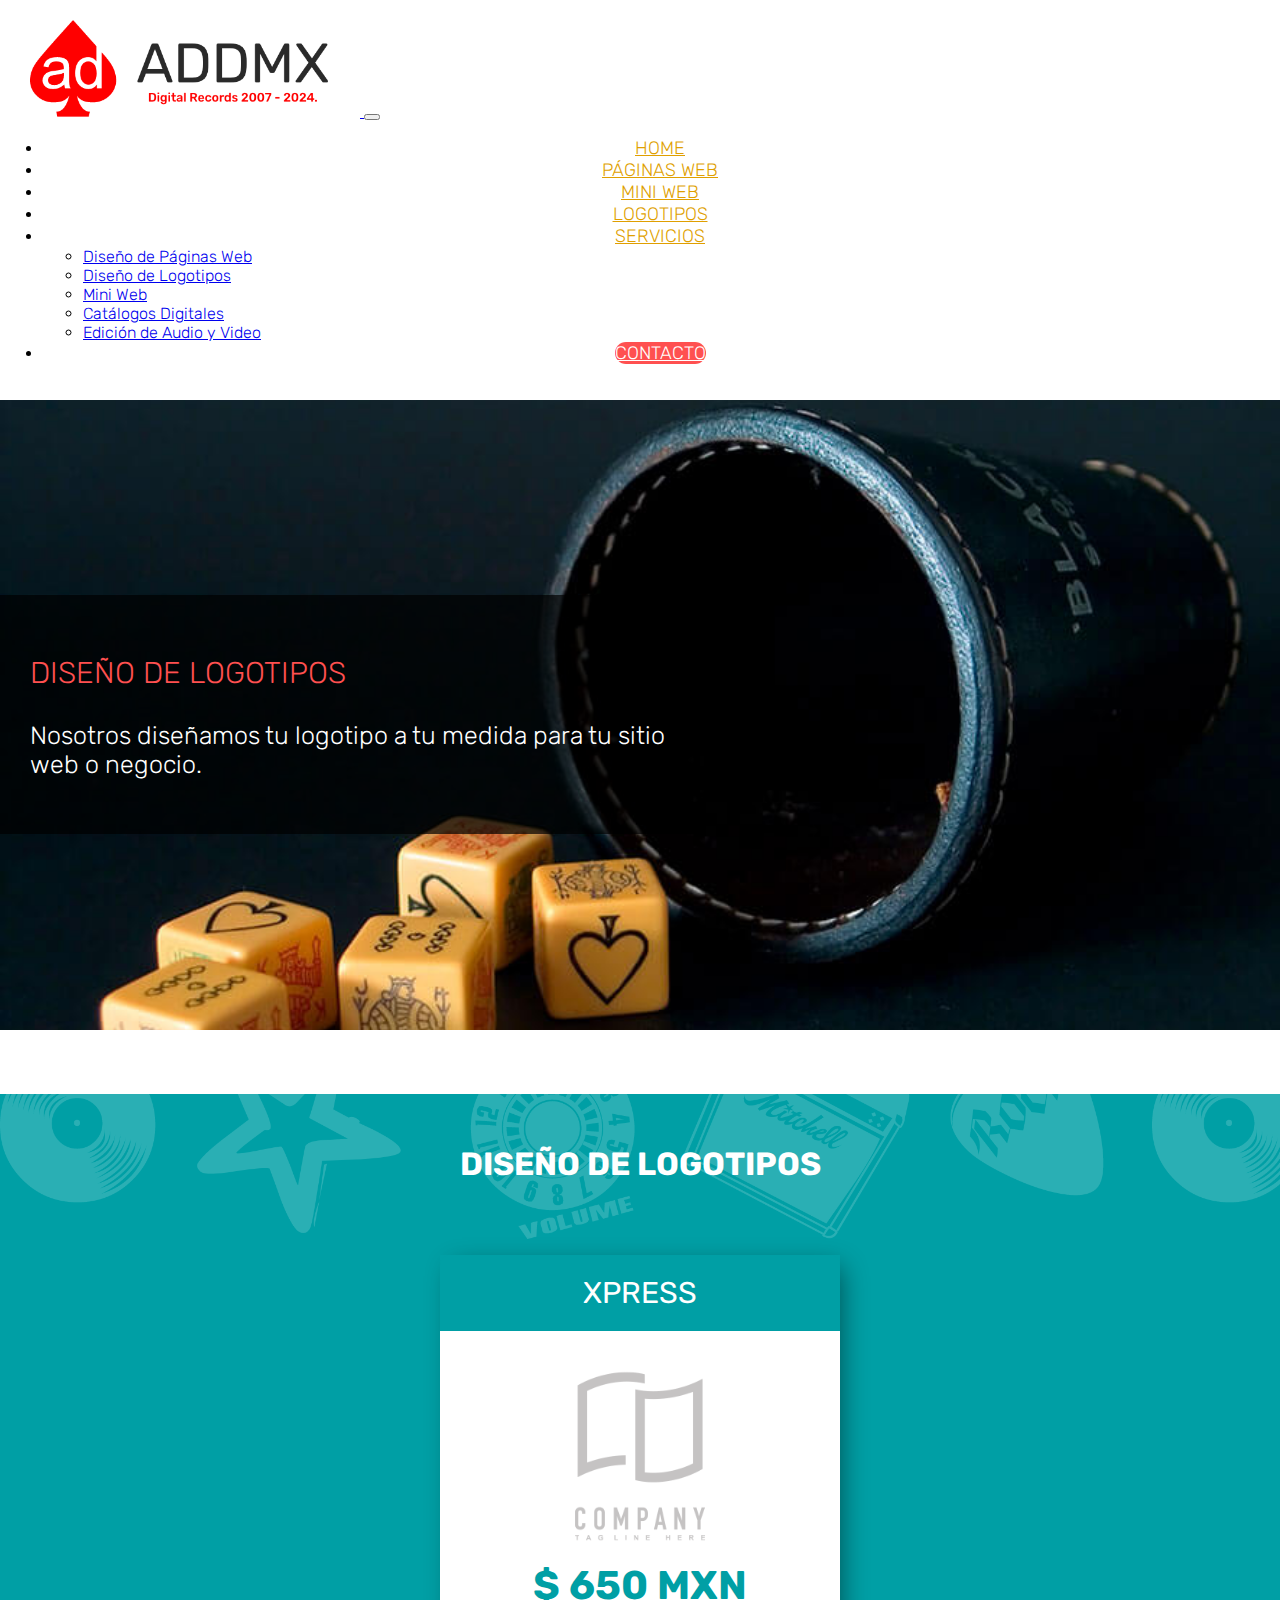
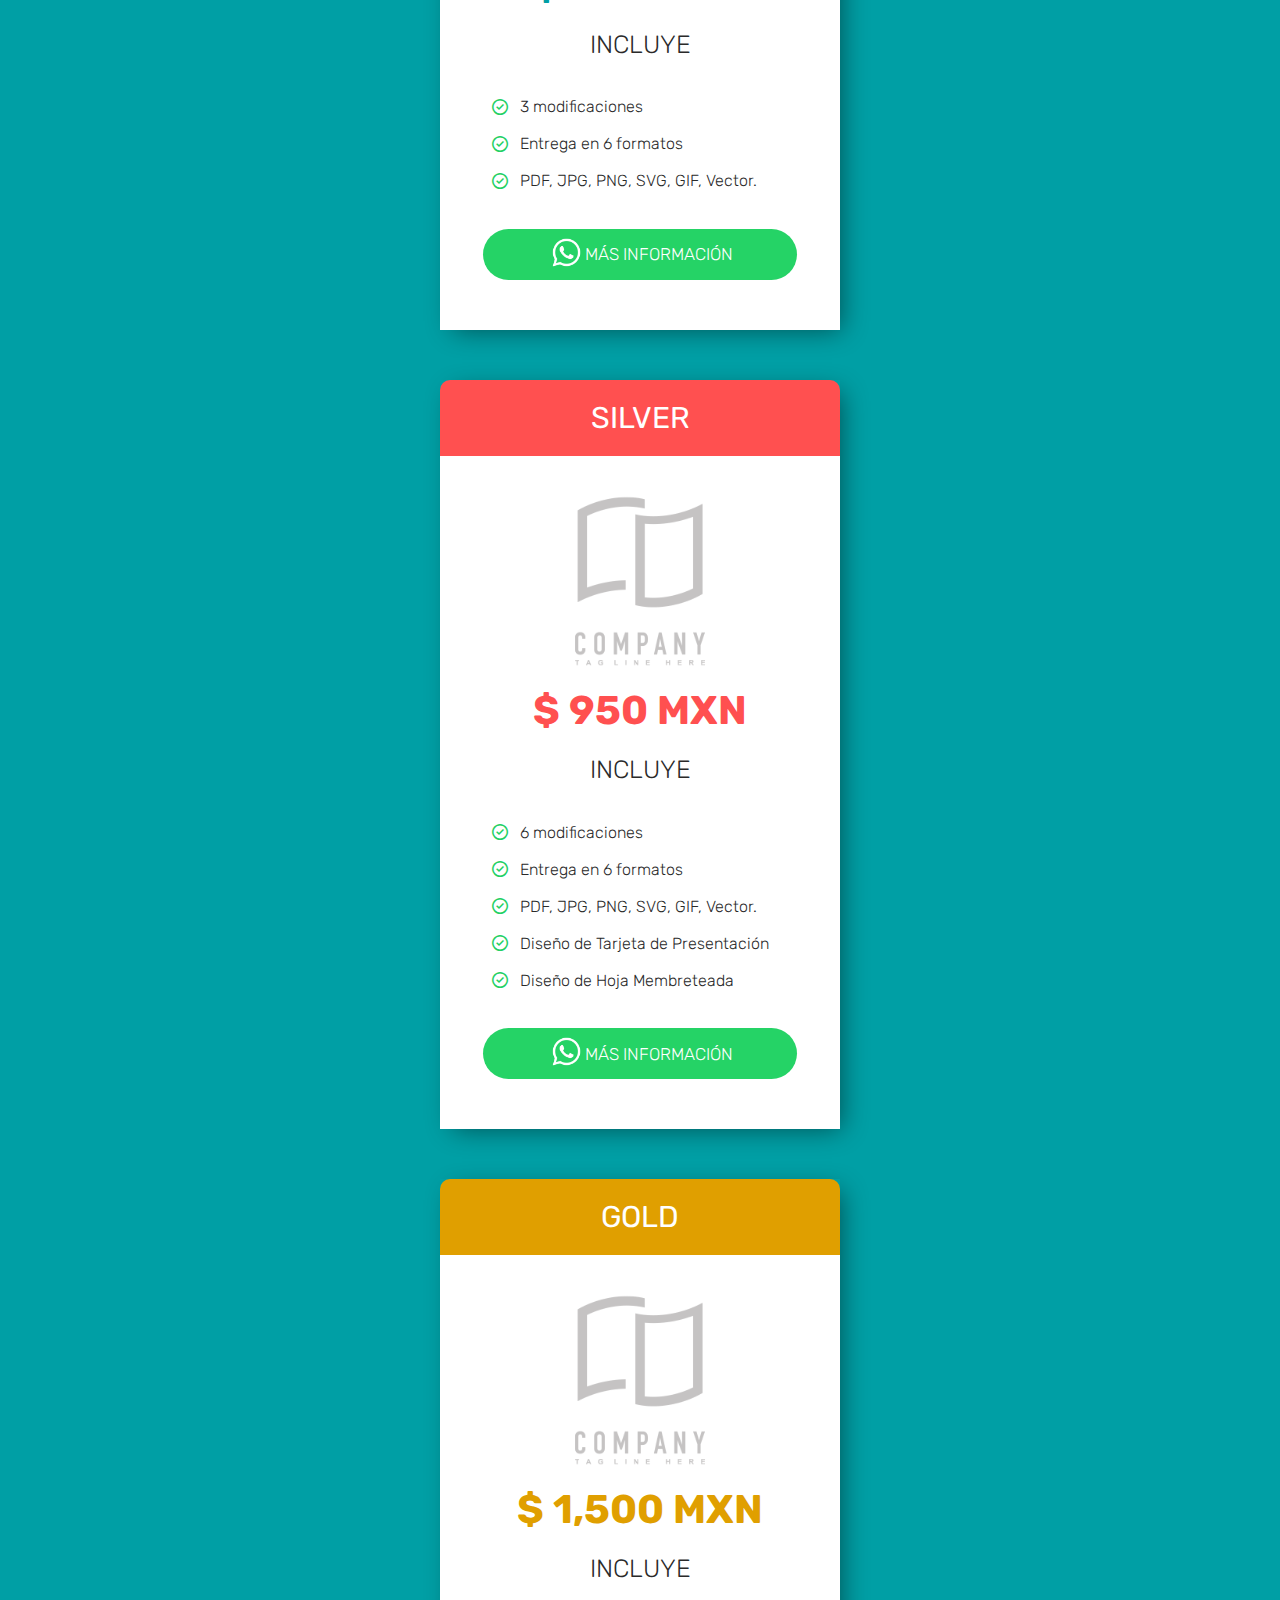
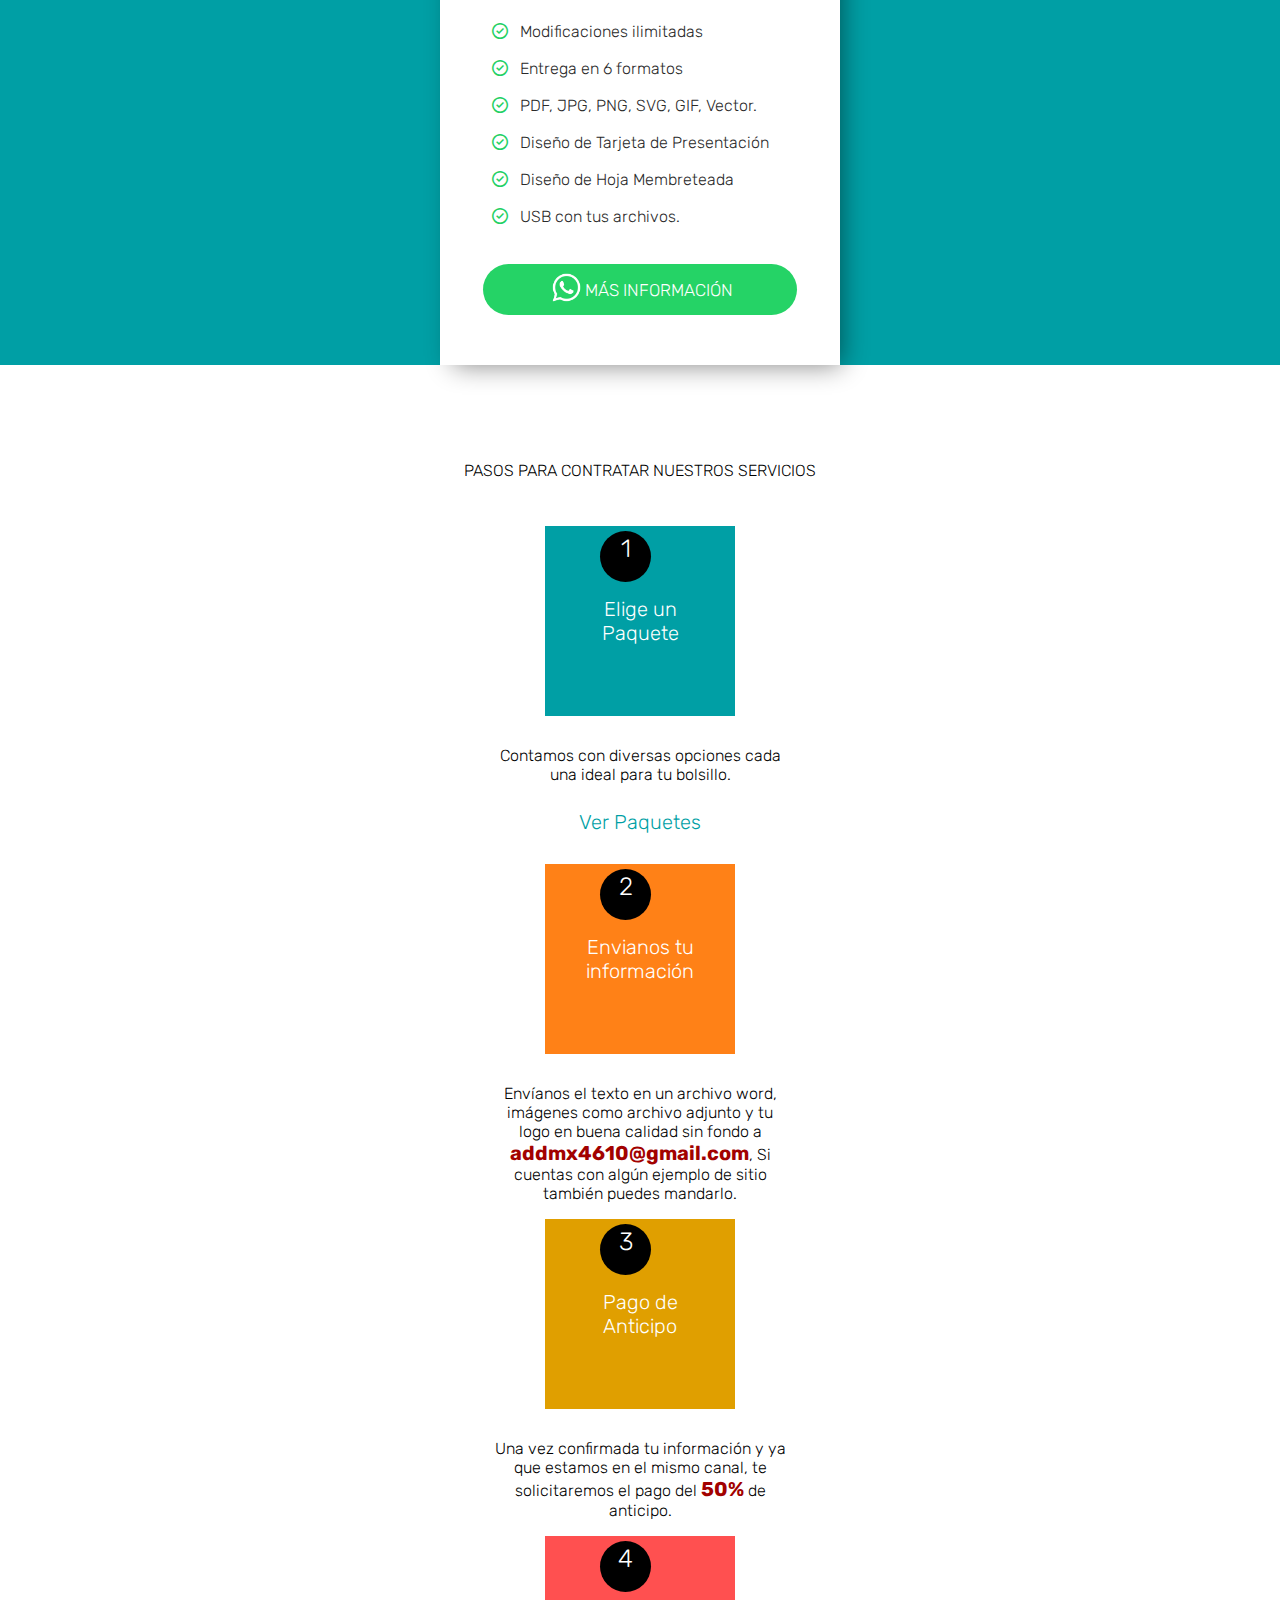
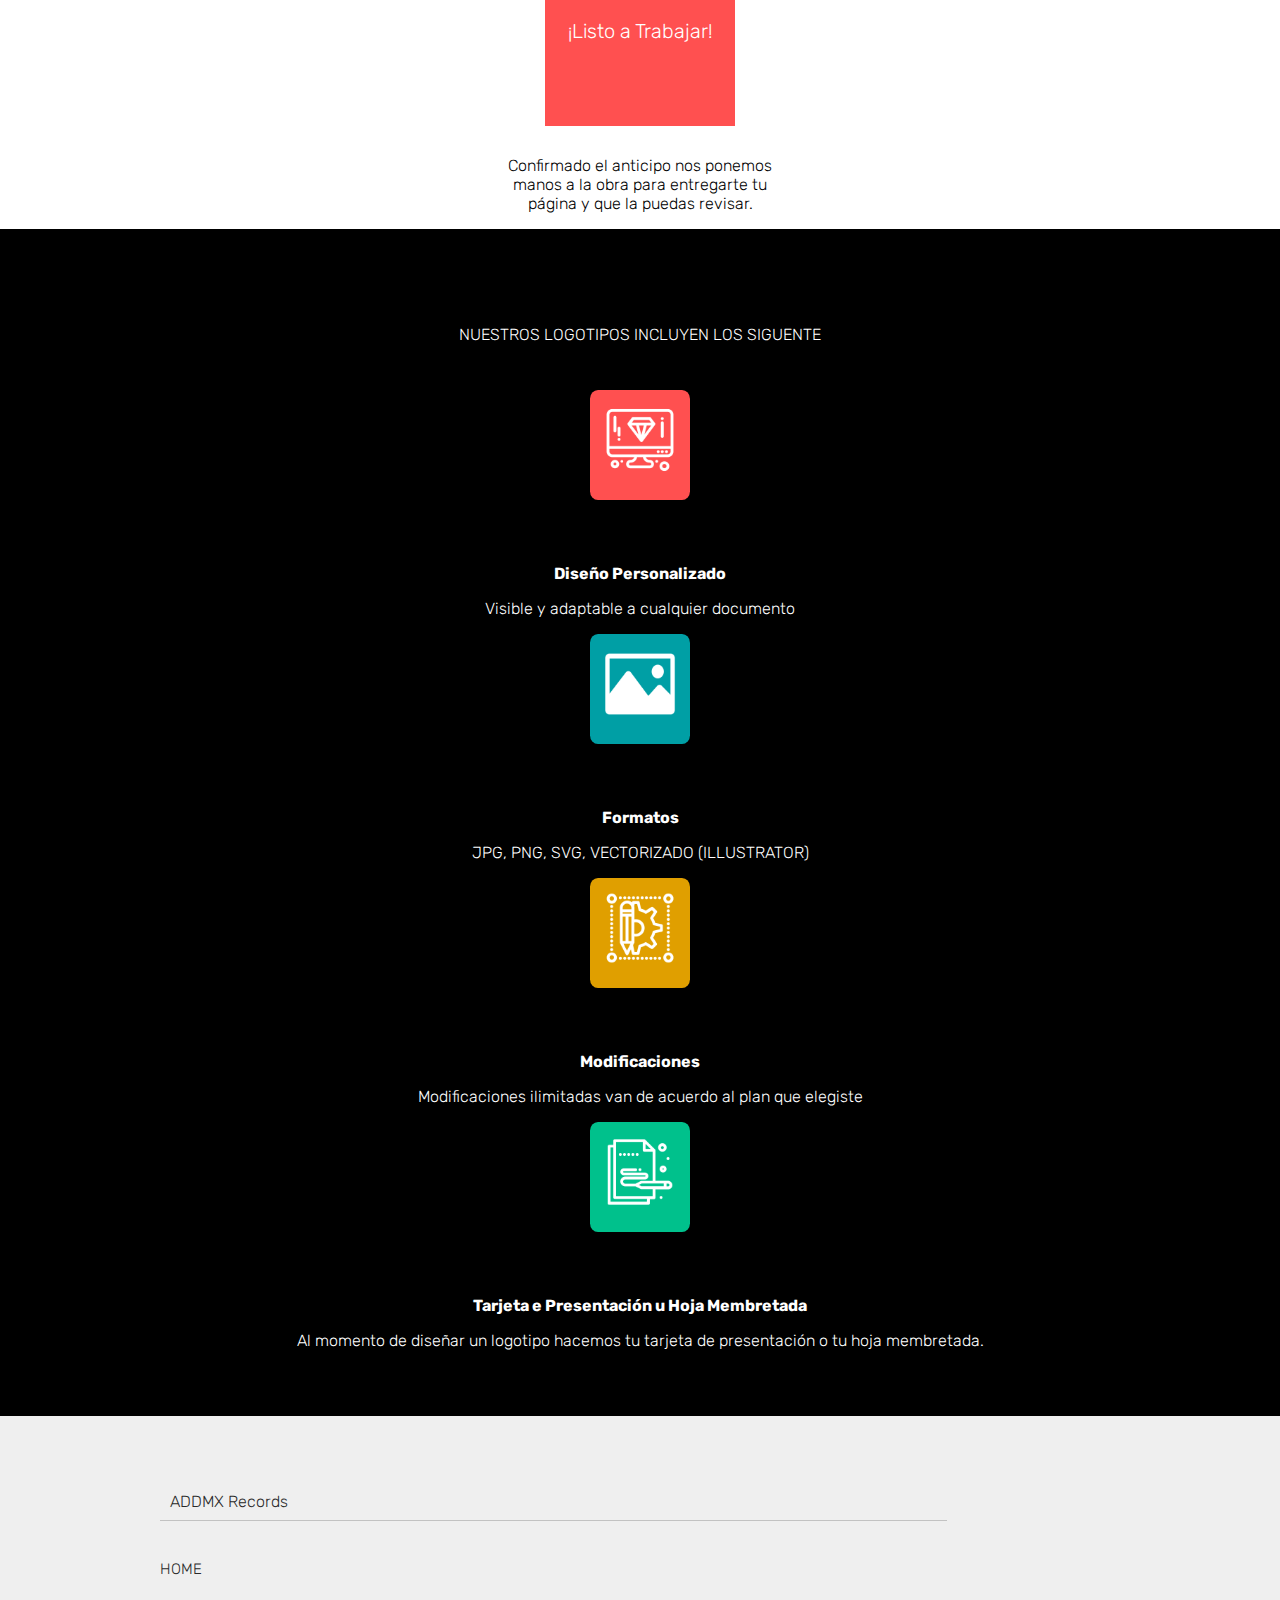
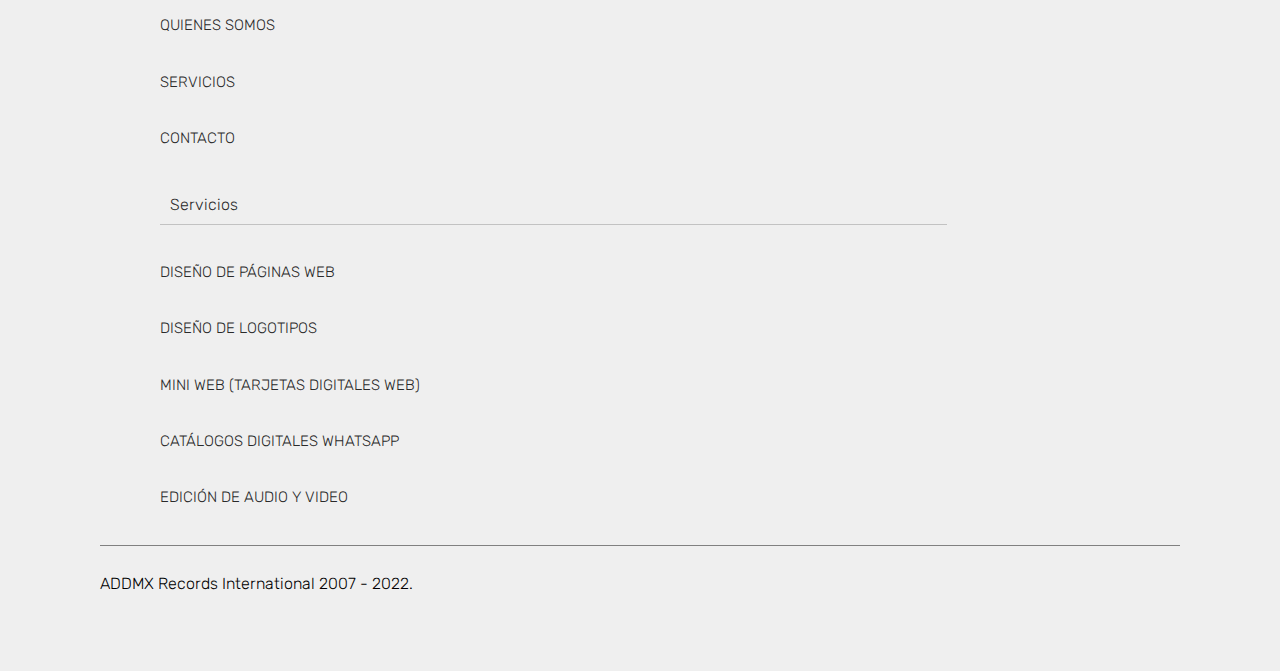
<file: logotipos.html>
<!doctype html>
<html lang="en">

<head>
  <meta charset="utf-8">
  <meta name="viewport" content="width=device-width, initial-scale=1">

  <!-- Title -->
  <title>ADDMX Digital - DISEÑO DE PÁGINAS WEB y LOGOTIPOS</title>
  <meta name="google-site-verification" content="A6CLLcM0xsIsr7_rKx4RCnxgbHdwrAAJ307S7knH4iU" />

  <!-- Description -->
  <meta name="description"
    content="Diseño de páginas web, Logotipos, Catálogos Digitales  para negocios, pequeñas, medianas y grandes empresas.">

  <!-- Keywords -->
  <meta name="keywords"
    content="Páginas Web, Logotipos, Catálogos Digitales, Minisitios Web, Edición de Audio y Video.">

  <!-- Favicon -->
  <link rel="icon" type="image/jpg" href="./images/favicon-addmx-digital.png" />
  <link rel="shortcut icon" type="image/jpg" href="./images/favicon-addmx-digital.png" />

  <!-- Styles ADDMX Digital Records  -->
  <link href="./css/styles-addmx.css" rel="stylesheet">

  <!-- Styles Animations CSS  -->
  <link href="https://unpkg.com/aos@2.3.1/dist/aos.css" rel="stylesheet">
  <script src="https://unpkg.com/aos@2.3.1/dist/aos.js"></script>

  <!-- Styles Bootstrap 5.3.1   -->
  <link href="https://cdn.jsdelivr.net/npm/bootstrap@5.3.1/dist/css/bootstrap.min.css" rel="stylesheet"
    integrity="sha384-4bw+/aepP/YC94hEpVNVgiZdgIC5+VKNBQNGCHeKRQN+PtmoHDEXuppvnDJzQIu9" crossorigin="anonymous">

  <!-- Google Fonts -->
  <link rel="preconnect" href="https://fonts.googleapis.com">
  <link rel="preconnect" href="https://fonts.gstatic.com" crossorigin>
  <link href="https://fonts.googleapis.com/css2?family=Rubik:wght@300;400&display=swap" rel="stylesheet">
  <link rel="stylesheet"
    href="https://fonts.googleapis.com/css2?family=Material+Symbols+Outlined:opsz,wght,FILL,GRAD@20..48,100..700,0..1,-50..200" />
</head>

<body class="Body AddmxRecords">
  <!-- Header ADDMX Records International 2007 - 2027 -->
  <main class="content">
    <header class="AddmxRecords">
      <nav class="navbar navbar-expand-lg">
        <div class="container-fluid">
          <a class="navbar-brand" href="index.html">
            <img class="logo-addmx" src="./images/logo-addmx-web.png" alt="ADDMX Records International 2007 - 2023.">
          </a>
          <button class="navbar-toggler" type="button" data-bs-toggle="collapse" data-bs-target="#navbarNavDropdown"
            aria-controls="navbarNavDropdown" aria-expanded="false" aria-label="Toggle navigation">
            <span class="navbar-toggler-icon"></span>
          </button>
          <div class="collapse navbar-collapse" id="navbarNavDropdown">
            <ul class="navbar-nav">
              <li class="nav-item">
                <a class="nav-link" aria-current="page" href="index.html">Home</a>
              </li>
              <li class="nav-item">
                <a class="nav-link" href="paginas-web.html">Páginas Web</a>
              </li>
              <li class="nav-item">
                <a class="nav-link" href="tarjeta-mini-web.html">Mini Web</a>
              </li>
              <li class="nav-item">
                <a class="nav-link" href="logotipos.html">Logotipos</a>
              </li>
              <li class="nav-item dropdown nav-item-addmx">
                <a class="nav-link dropdown-toggle" href="#" role="button" data-bs-toggle="dropdown"
                  aria-expanded="false">
                  Servicios
                </a>
                <ul class="dropdown-menu">
                  <li><a class="dropdown-item" href="paginas-web.html">Diseño de Páginas Web</a></li>
                  <li><a class="dropdown-item" href="logotipos.html">Diseño de Logotipos</a></li>
                  <li><a class="dropdown-item" href="tarjeta-mini-web.html">Mini Web</a></li>
                  <li><a class="dropdown-item" href="catalogos-digitales.html">Catálogos Digitales</a></li>
                  <li><a class="dropdown-item" href="edicion-video-audio.html">Edición de Audio y Video</a></li>
                </ul>
              </li>
              <li class="nav-item">
                <a class="nav-link link-contact" href="contacto.html" target="_blank">Contacto</a>
              </li>
            </ul>
          </div>
        </div>
      </nav>
    </header>
  </main>


  <main class="container-fluid Slider-Logo">
    <article class="Slider__Info">
      <h3 class="Slider__Title-2">Diseño de logotipos</h3>
      <p class="Slider__Description">Nosotros diseñamos tu logotipo a tu medida para tu sitio web o negocio.</p>
    </article>
  </main>


  <!-- Section Price: ADDMX Records International 2007 - 2027 -->

  <main class="container-fluid Price-Section logotipo">
    <section class="row">
      <div class="col-12 Title">
        <h1>Diseño de Logotipos</h1>
      </div>
    </section>
    <section class="row">
      <article class="col-12 col-sm-12 col-md-6 col-lg-4">
        <div class="Banner">
          <h2 class="Title Color-01">
            XPRESS
          </h2>
          <div class="Banner-Container">
            <div class="Icon-Container">
              <img class="Icon-03" src="./images/logotipos.png" alt="icon-page-basic" />
            </div>
            <p class="Number color01">
              $ 650 <span>mxn</span>
            </p>
            <h2 class="Title-Promotion">
              Incluye
            </h2>
            <ul class="List">
              <li>
                <span class="material-symbols-outlined">
                  check_circle
                </span>
                3 modificaciones
              </li>
              <li>
                <span class="material-symbols-outlined">
                  check_circle
                </span>
                Entrega en 6 formatos
              </li>
              <li>
                <span class="material-symbols-outlined">
                  check_circle
                </span>
                PDF, JPG, PNG, SVG, GIF, Vector.
              </li>
            </ul>
            <a class="WhatsApp"
              href="https://wa.me/5639297148/?text=ADDMX Records International - Diseño de Páginas Web, Tarjetas Digitales, Logotipos, Edicion de Video y Audio"
              target="_blank">
              <span>
                <img class="icon-whatsapp" src="./images/whatsap.png" alt="icon-whatsapp" />
              </span>
              Más Información
            </a>
          </div>
        </div>
      </article>
      <article class="col-12 col-sm-12 col-md-6 col-lg-4">
        <div class="Banner">
          <h2 class="Title  Color-02">
            Silver
          </h2>
          <div class="Banner-Container">
            <div class="Icon-Container">
              <img class="Icon-03" src="./images/logotipos.png" alt="icon-page-basic" />
            </div>
            <p class="Number color02">
              $ 950 <span>mxn</span>
            </p>
            <h2 class="Title-Promotion">
              Incluye
            </h2>
            <ul class="List">
              <li>
                <span class="material-symbols-outlined">
                  check_circle
                </span>
                6 modificaciones
              </li>
              <li>
                <span class="material-symbols-outlined">
                  check_circle
                </span>
                Entrega en 6 formatos
              </li>
              <li>
                <span class="material-symbols-outlined">
                  check_circle
                </span>
                PDF, JPG, PNG, SVG, GIF, Vector.
              </li>
              <li>
                <span class="material-symbols-outlined">
                  check_circle
                </span>
                Diseño de Tarjeta de Presentación
              </li>
              <li>
                <span class="material-symbols-outlined">
                  check_circle
                </span>
                Diseño de Hoja Membreteada
              </li>
            </ul>
            <a class="WhatsApp"
              href="https://wa.me/5639297148/?text=ADDMX Records International - Diseño de Páginas Web, Tarjetas Digitales, Logotipos, Edicion de Video y Audio"
              target="_blank">
              <span>
                <img class="icon-whatsapp" src="./images/whatsap.png" alt="icon-whatsapp" />
              </span>
              Más Información
            </a>
          </div>
        </div>
      </article>
      <article class="col-12 col-sm-12 col-md-12 col-lg-4">
        <div class="Banner">
          <h2 class="Title  Color-03">
            Gold
          </h2>
          <div class="Banner-Container">
            <div class="Icon-Container">
              <img class="Icon-03" src="./images/logotipos.png" alt="icon-page-basic" />
            </div>
            <p class="Number color03">
              <span>$</span> 1,500 <span>mxn</span>
            </p>
            <h2 class="Title-Promotion">
              Incluye
            </h2>
            <ul class="List">
              <li>
                <span class="material-symbols-outlined">
                  check_circle
                </span>
                Modificaciones ilimitadas
              </li>
              <li>
                <span class="material-symbols-outlined">
                  check_circle
                </span>
                Entrega en 6 formatos
              </li>
              <li>
                <span class="material-symbols-outlined">
                  check_circle
                </span>
                PDF, JPG, PNG, SVG, GIF, Vector.
              </li>
              <li>
                <span class="material-symbols-outlined">
                  check_circle
                </span>
                Diseño de Tarjeta de Presentación
              </li>
              <li>
                <span class="material-symbols-outlined">
                  check_circle
                </span>
                Diseño de Hoja Membreteada
              </li>
              <li>
                <span class="material-symbols-outlined">
                  check_circle
                </span>
                USB con tus archivos.
              </li>
            </ul>
            <a class="WhatsApp"
              href="https://wa.me/5639297148/?text=ADDMX Records International - Diseño de Páginas Web, Tarjetas Digitales, Logotipos, Edicion de Video y Audio"
              target="_blank">
              <span>
                <img class="icon-whatsapp" src="./images/whatsap.png" alt="icon-whatsapp" />
              </span>
              Más Información
            </a>
          </div>
        </div>
      </article>
    </section>
  </main>

  <!-- Section Step by Stepl: ADDMX Records International 2007 - 2027 -->

  <main class="container-fluid Steps-Section">
    <section class="row">
      <div class="col-12 Title">
        <p class="h1">Pasos para contratar nuestros servicios</p>
      </div>
    </section>
    <section class="row">
      <article class="col-12 col-sm-6 col-md-6 col-lg-3">
        <aside class="Container">
          <div class="Box Color-1">
            <span>
              <p class="Number">1</p>
            </span>
            <p>Elige un Paquete</p>
          </div>
          <p class="Text">Contamos con diversas opciones cada una ideal para tu bolsillo.</p>
          <a class="Link" href="#">Ver Paquetes</a>
        </aside>
      </article>

      <article class="col-12 col-sm-6 col-md-6 col-lg-3">
        <aside class="Container">
          <div class="Box Color-2">
            <span>
              <p class="Number">2</p>
            </span>
            <p>Envianos tu información</p>
          </div>
          <p class="Text">Envíanos el texto en un archivo word, imágenes como archivo adjunto y tu logo en buena calidad
            sin fondo a <b class="email">addmx4610@gmail.com</b>, Si cuentas con algún ejemplo de sitio también puedes
            mandarlo.</p>
        </aside>
      </article>

      <article class="col-12 col-sm-6 col-md-6 col-lg-3">
        <aside class="Container">
          <div class="Box Color-3">
            <span>
              <p class="Number">3</p>
            </span>
            <p>Pago de Anticipo</p>
          </div>
          <p class="Text">Una vez confirmada tu información y ya que estamos en el mismo canal, te solicitaremos el pago
            del <b class="email">50%</b> de anticipo.</p>
        </aside>
      </article>

      <article class="col-12 col-sm-6 col-md-6 col-lg-3">
        <aside class="Container">
          <div class="Box Color-4">
            <span>
              <p class="Number">4</p>
            </span>
            <p>¡Listo a Trabajar!</p>
          </div>
          <p class="Text">Confirmado el anticipo nos ponemos manos a la obra para entregarte tu página y que la puedas
            revisar.</p>
        </aside>
      </article>
    </section>
  </main>

  <!-- Include l ADDMX Records International 2007 - 2027 -->
  <section class="row container-fluid Include-Section">
    <div class="col-12">
      <p class="h1 Title">Nuestros logotipos incluyen los siguente</p>
    </div>
    <article class="col-12 col-sm-6 col-md-6 col-lg-3 col-xl-3">
      <div class="Icon-Container">
        <div class="Icon-Box Color-1">
          <img class="icon" src="./images/diseno.png" alt="responsive-designer" />
        </div>
        <p class="h5 Title-Steps">Diseño Personalizado</p>
        <p class="Text">Visible y adaptable a cualquier documento</p>
      </div>
    </article>
    <article class="col-12 col-sm-6 col-md-6 col-lg-3 col-xl-3">
      <div class="Icon-Container">
        <div class="Icon-Box Color-2">
          <img class="icon" src="./images/formatos.png" alt="social-media" />
        </div>
        <p class="h5 Title-Steps">Formatos</p>
        <p class="Text">JPG, PNG, SVG, VECTORIZADO (ILLUSTRATOR)</p>
      </div>
    </article>
    <article class="col-12 col-sm-6 col-md-6 col-lg-3 col-xl-3">
      <div class="Icon-Container">
        <div class="Icon-Box Color-3">
          <img class="icon" src="./images/modificaciones.png" alt="whatsap" />
        </div>
        <p class="h5 Title-Steps">Modificaciones</p>
        <p class="Text">Modificaciones ilimitadas van de acuerdo al plan que elegiste</p>
      </div>
    </article>
    <article class="col-12 col-sm-6 col-md-6 col-lg-3 col-xl-3">
      <div class="Icon-Container">
        <div class="Icon-Box Color-4">
          <img class="icon" src="./images/hoja-membretada.png" alt="seo" />
        </div>
        <p class="h5 Title-Steps">Tarjeta e Presentación u Hoja Membretada</p>
        <p class="Text">Al momento de diseñar un logotipo hacemos tu tarjeta de presentación o tu hoja membretada.</p>
      </div>
    </article>
  </section>

  <!-- Footer ADDMX Records International 2007 - 2027 -->
  <footer class="container-fluid">
    <div class="row footer">

      <section class="col-12 col-sm-6 col-md-6 col-lg-6 ">
        <div class="Container">
          <p class="h5 Title">ADDMX Records</p>
          <ul class="List">
            <li><a class="Link-Footer" href="#">Home</a></li>
            <li><a class="Link-Footer" href="#">Quienes Somos</a></li>
            <li><a class="Link-Footer" href="#">Servicios</a></li>
            <li><a class="Link-Footer" href="#">Contacto</a></li>
          </ul>
        </div>
      </section>

      <section class="col-12 col-sm-6 col-md-6 col-lg-6 ">
        <div class="Container">
          <p class="h5  Title">Servicios</p>
          <ul class="List">
            <li>
              <a class="Link-Footer" href="paginas-web.html">Diseño de Páginas Web</a>
            </li>
            <li>
              <a class="Link-Footer" href="logotipos.html">Diseño de Logotipos</a>
            </li>
            <li>
              <a class="Link-Footer" href="tarjeta-mini-web.html">Mini Web (Tarjetas Digitales Web)</a>
            </li>
            <li>
              <a class="Link-Footer" href="catalogos-digitales.html">Catálogos Digitales WhatsApp</a>
            </li>
            <li>
              <a class="Link-Footer" href="edicion-video-audio.html">Edición de Audio y Video</a>
            </li>
          </ul>
        </div>
      </section>

      <section class="col-12">
        <div class=" Sub-Footer">
          <p>ADDMX Records International 2007 - 2022.</p>
        </div>
      </section>

    </div>
  </footer>

  <script src="https://cdn.jsdelivr.net/npm/bootstrap@5.3.1/dist/js/bootstrap.bundle.min.js"
    integrity="sha384-HwwvtgBNo3bZJJLYd8oVXjrBZt8cqVSpeBNS5n7C8IVInixGAoxmnlMuBnhbgrkm"
    crossorigin="anonymous"></script>
</body>

</html>
</file>
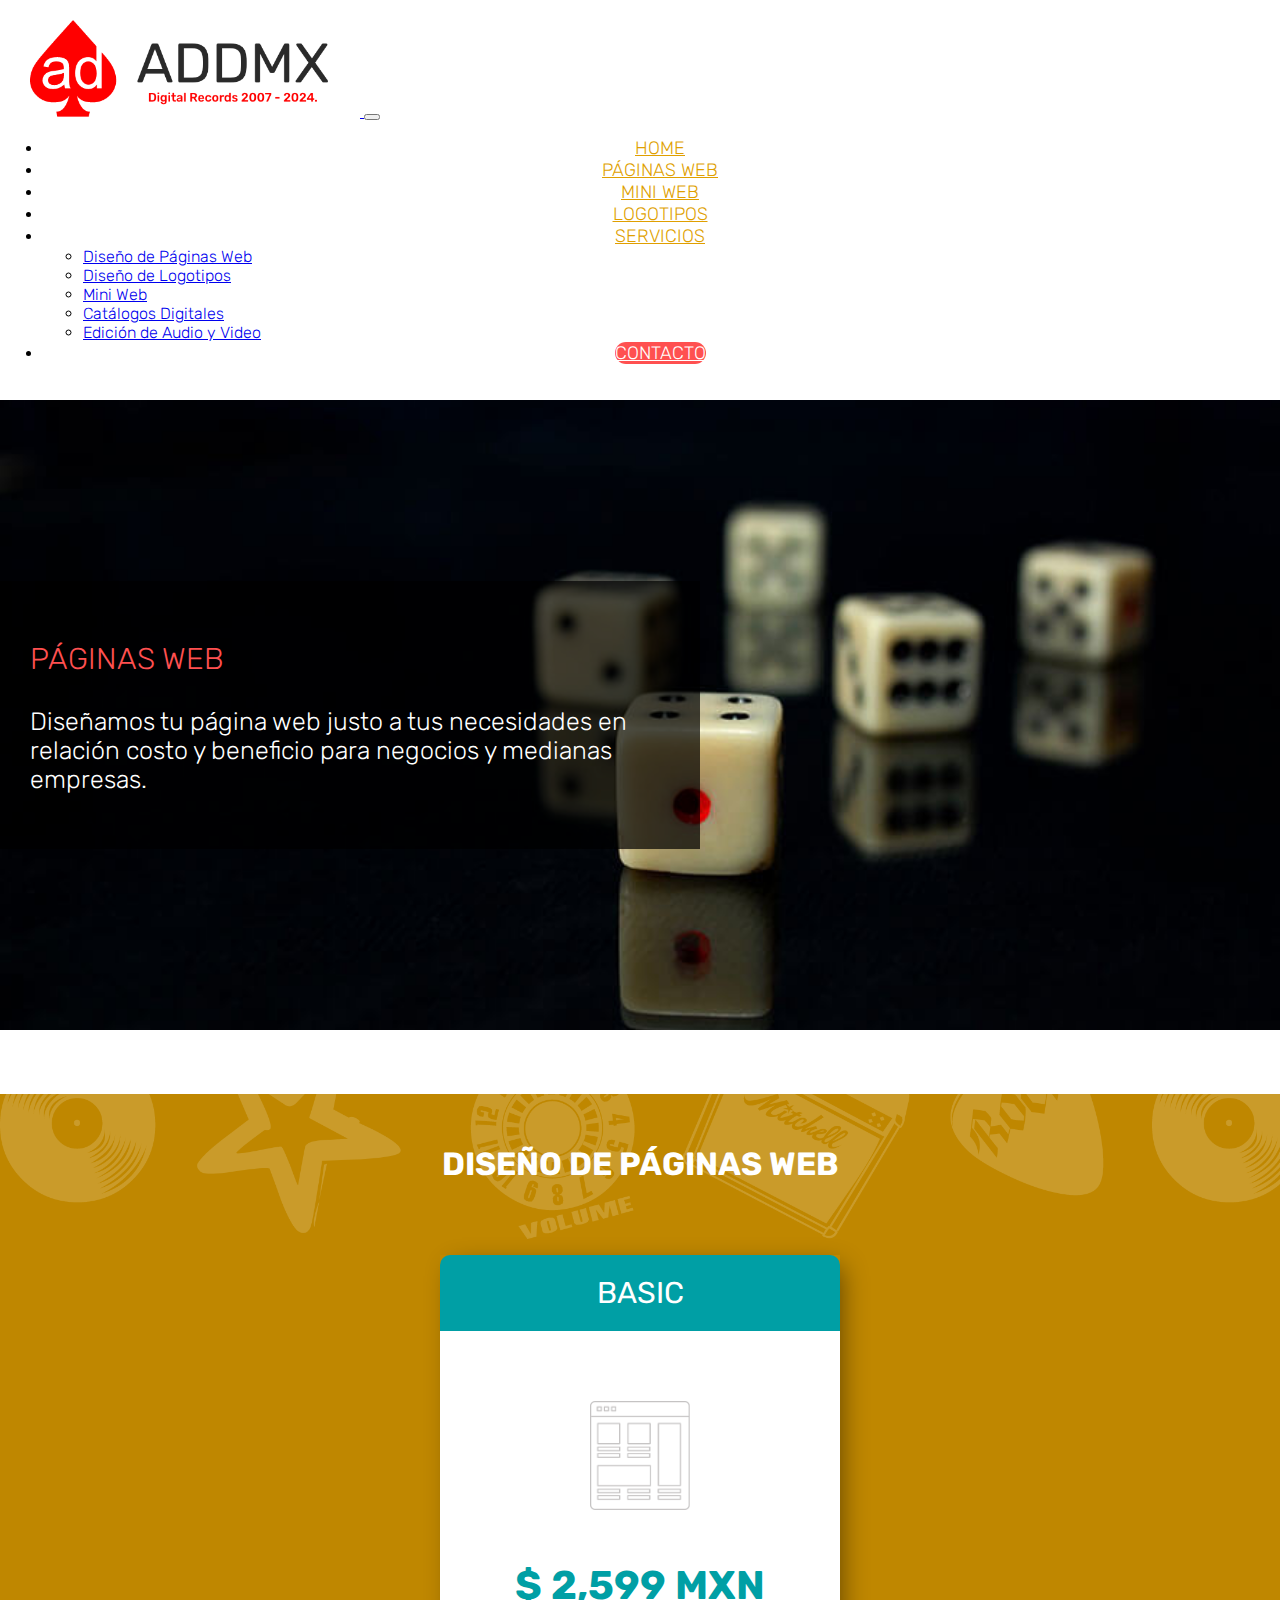
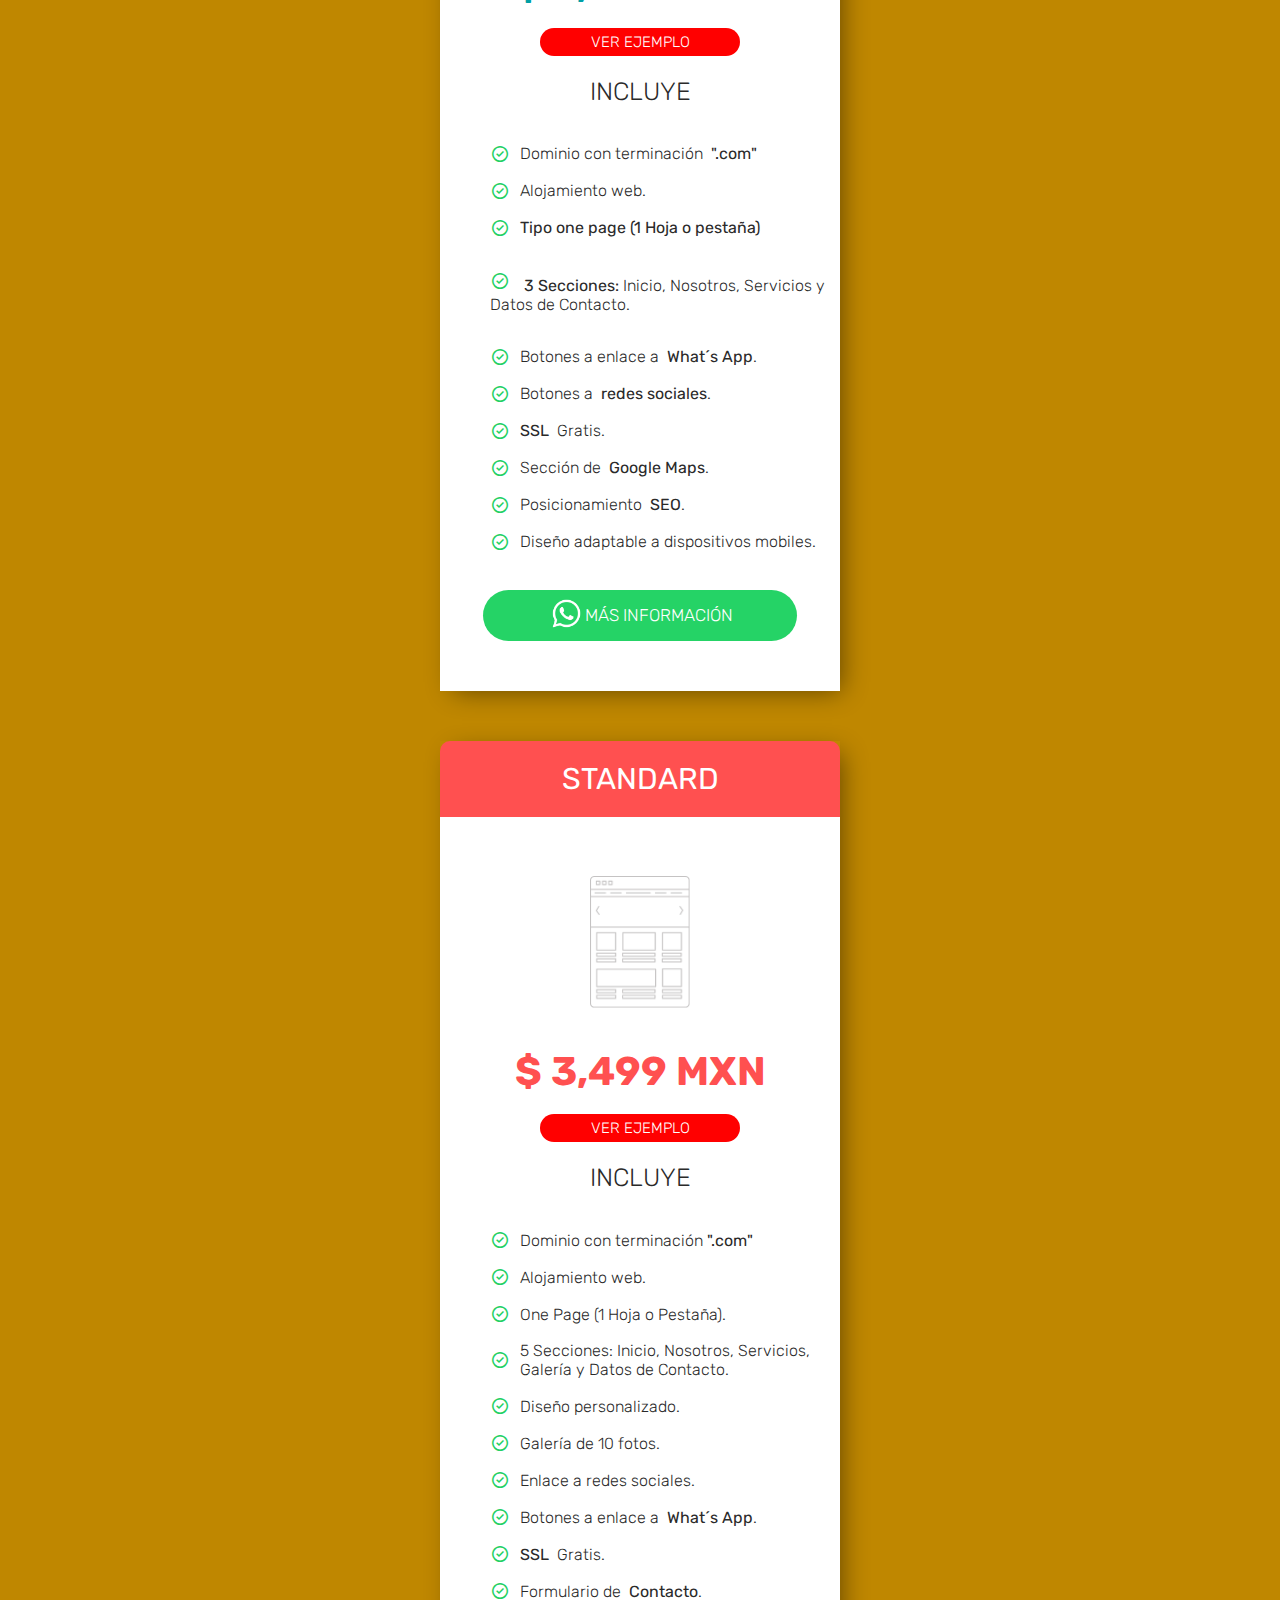
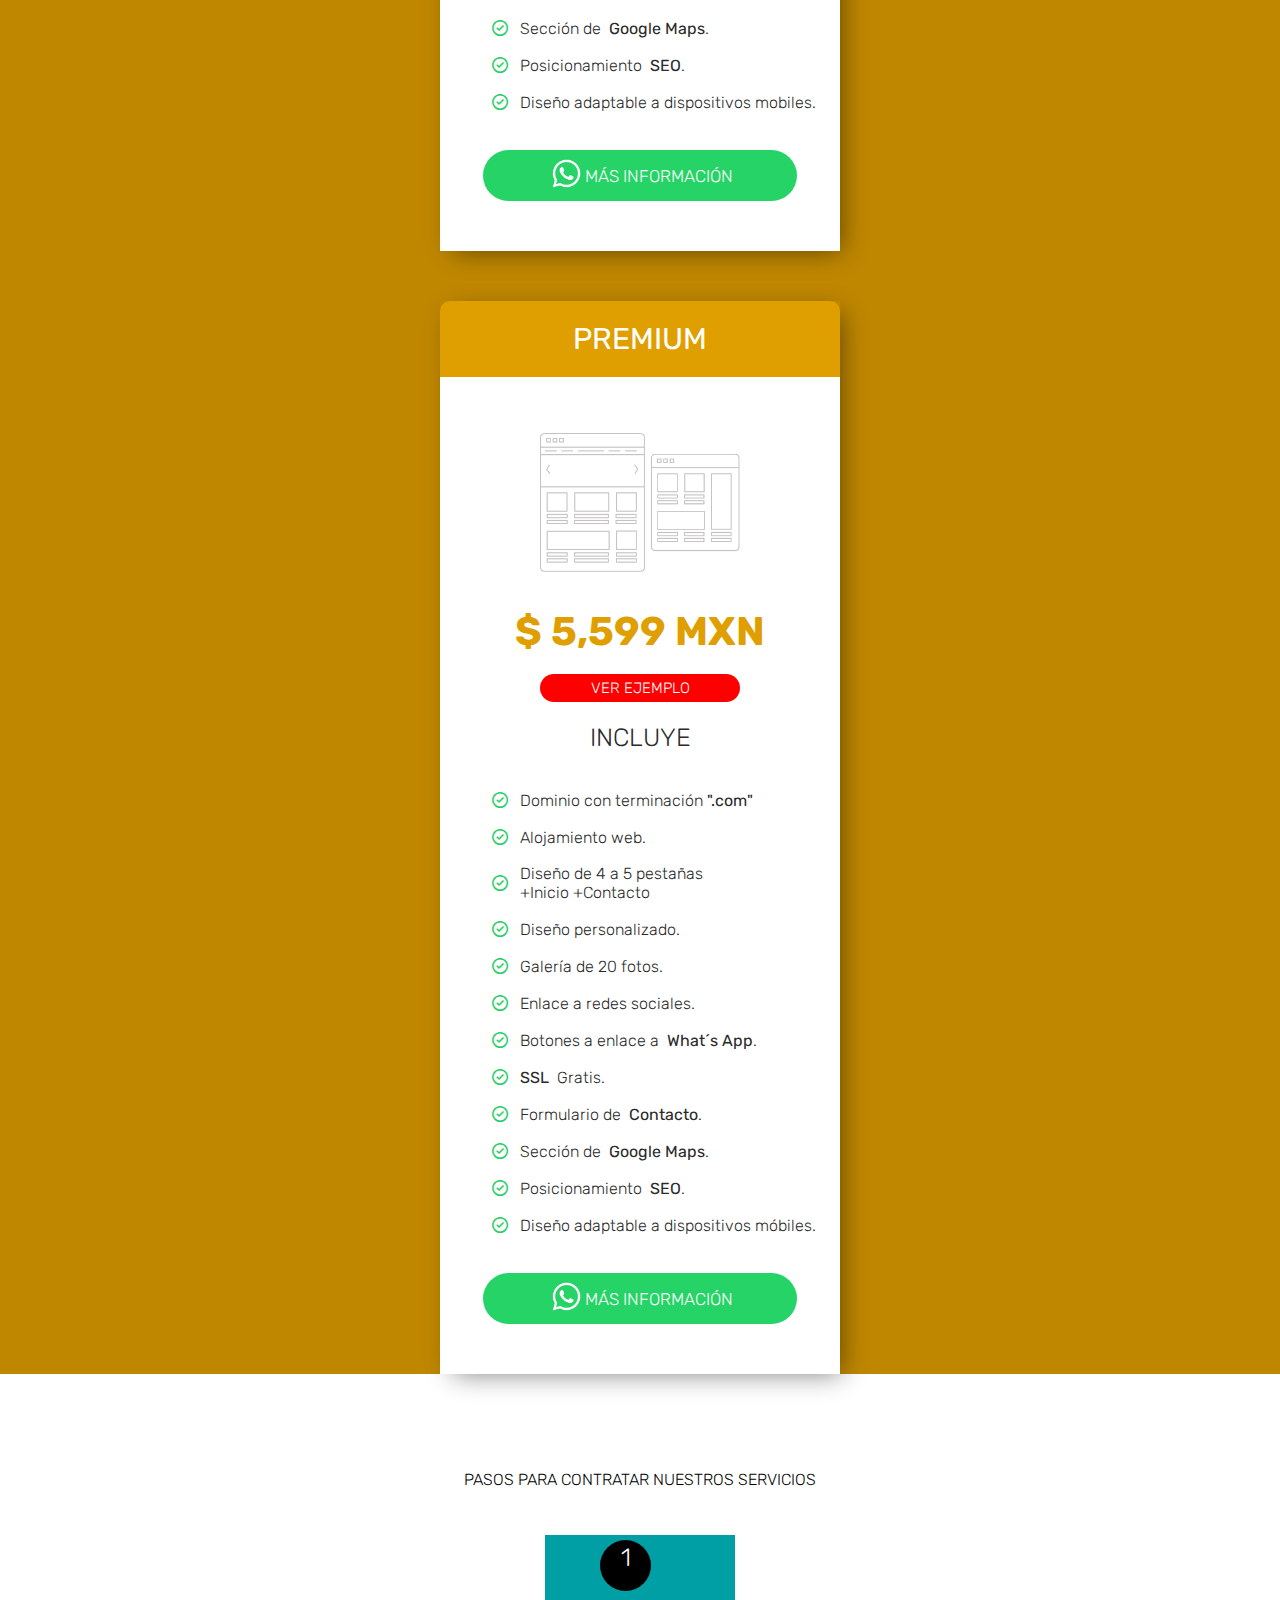
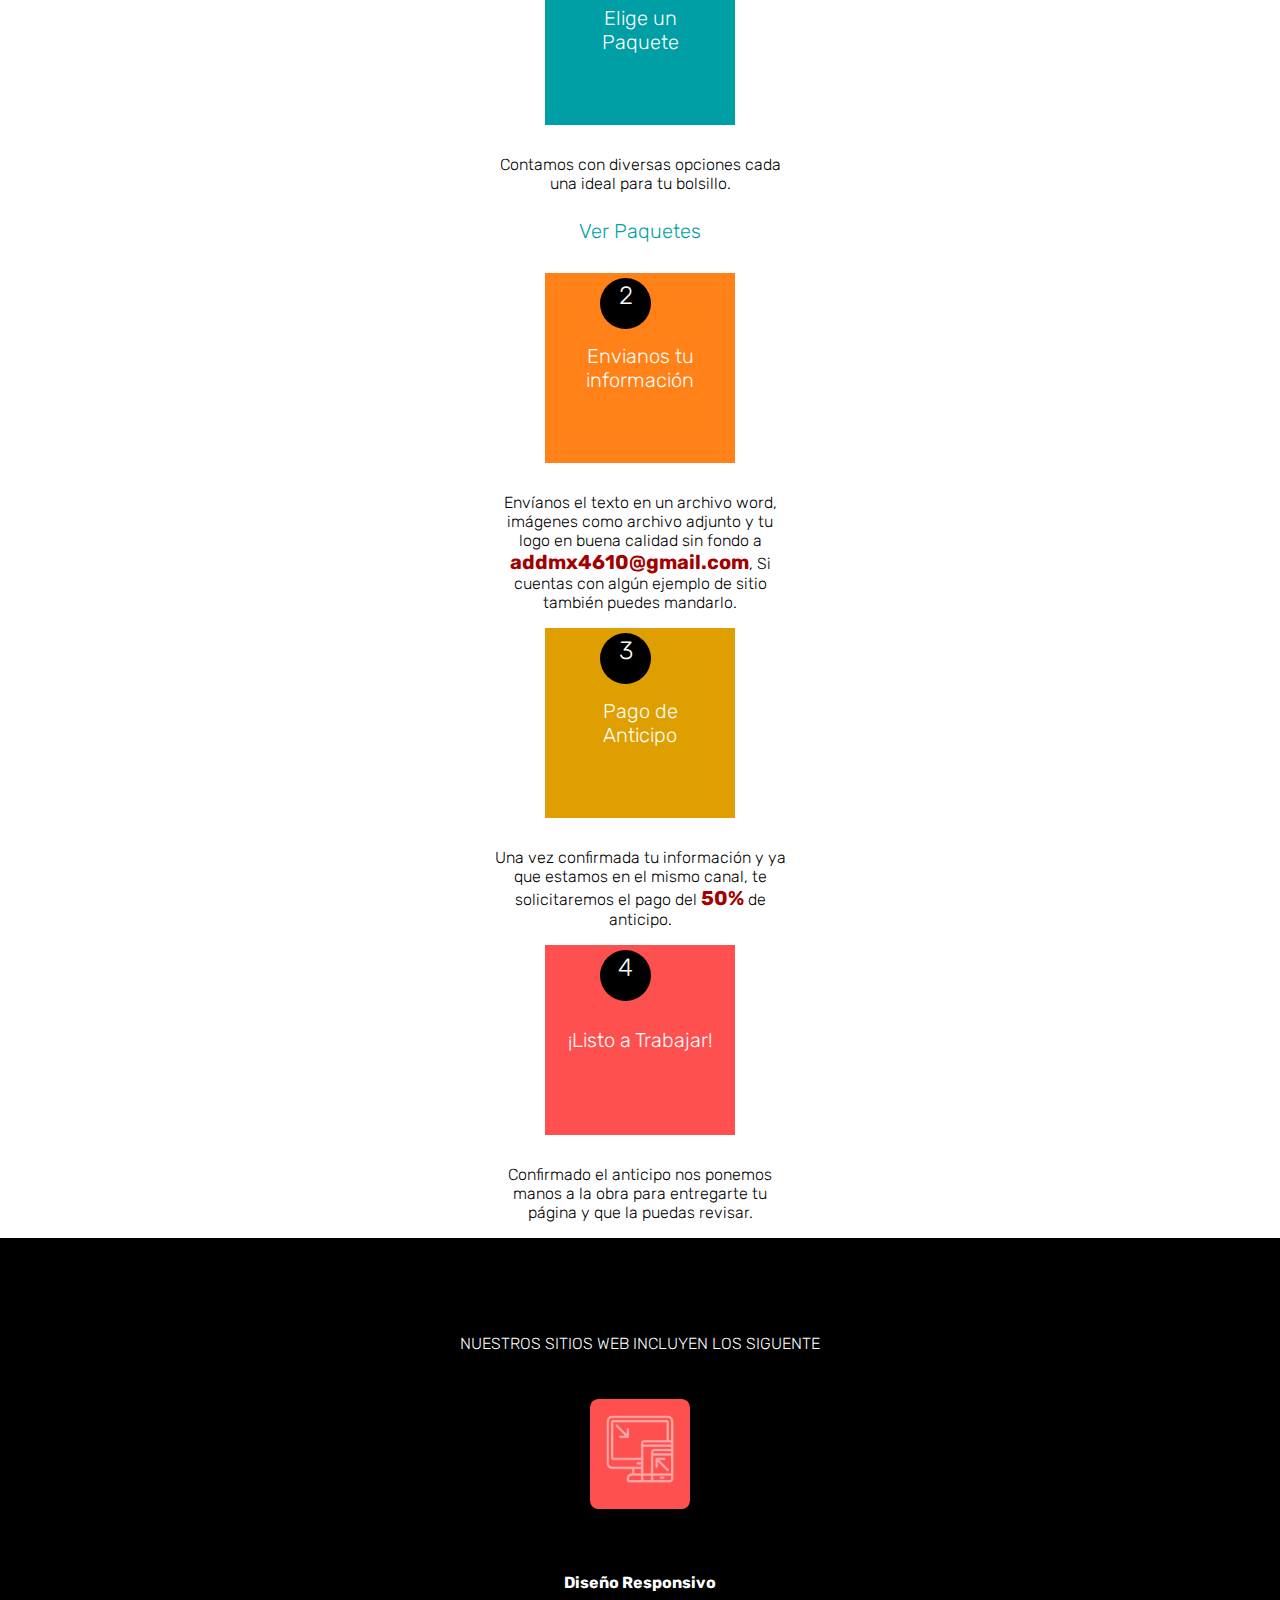
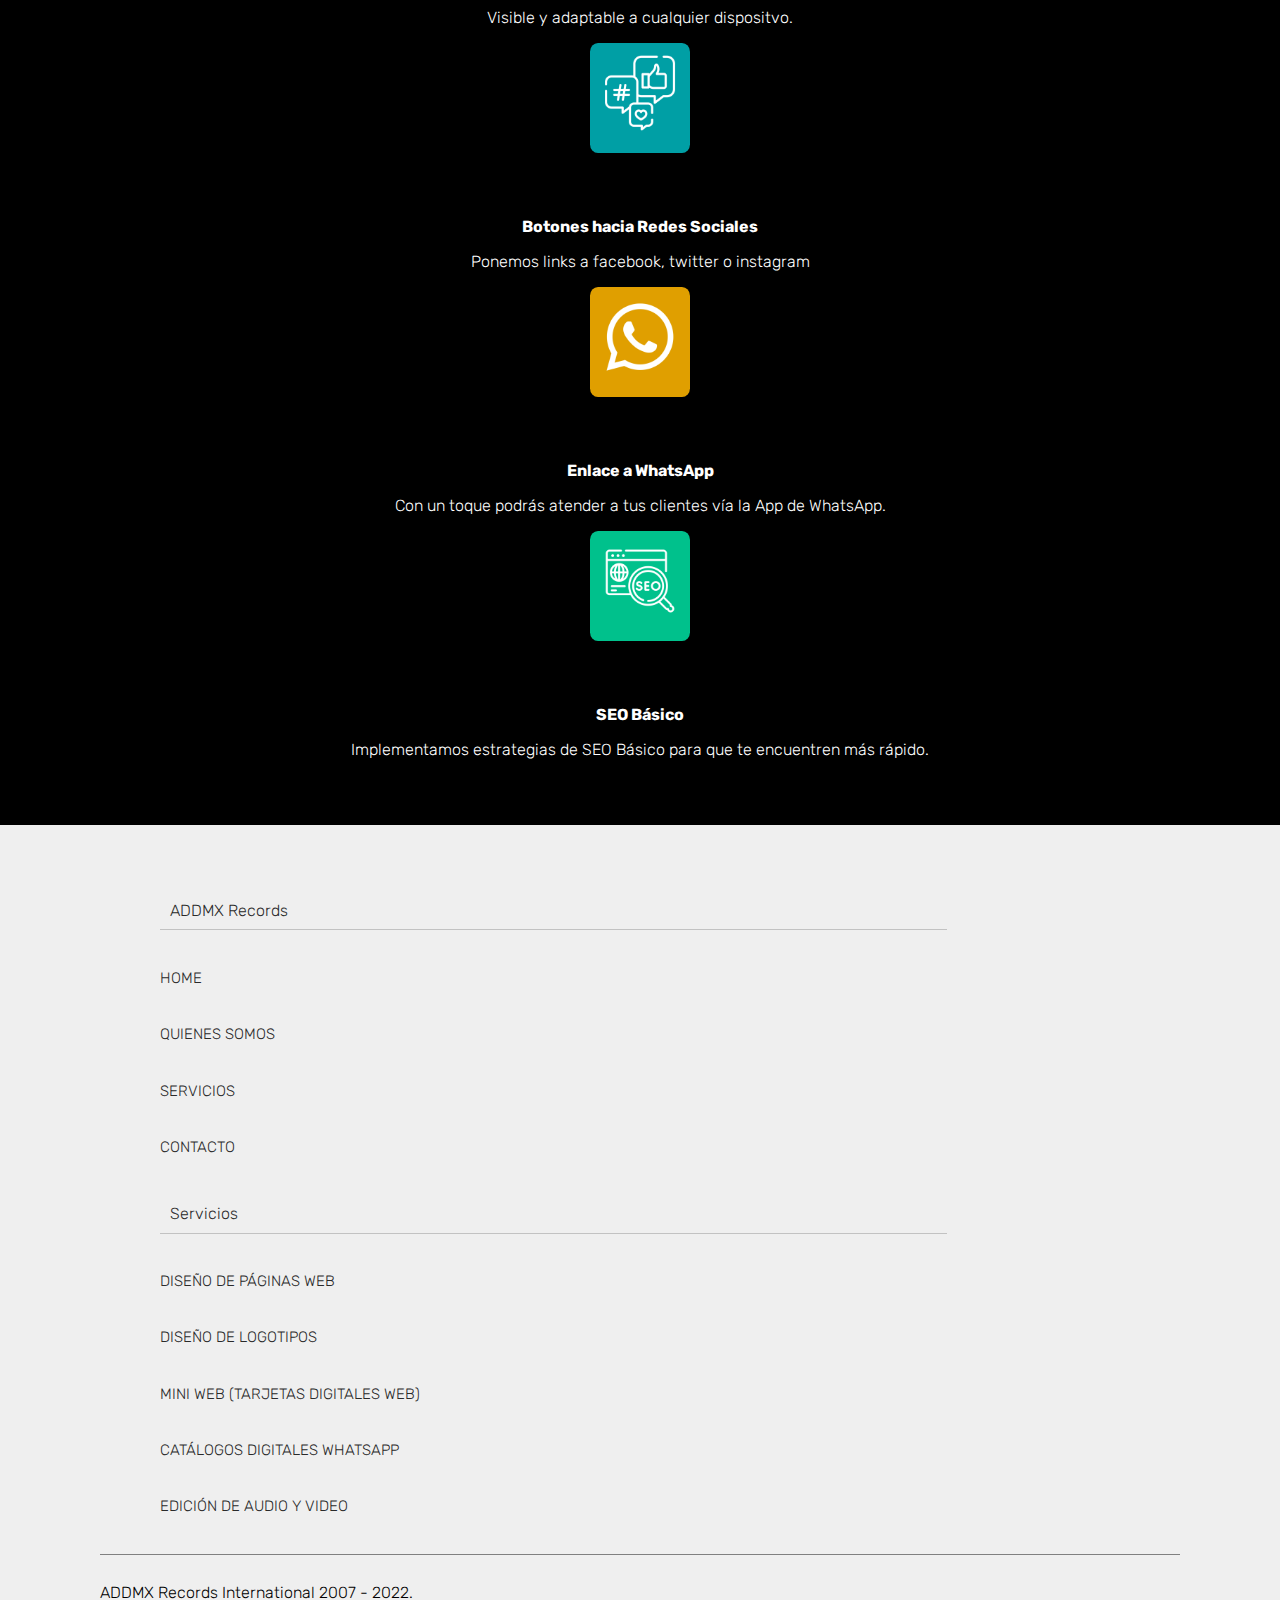
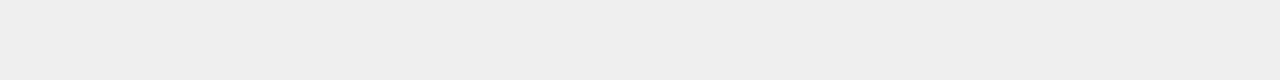
<file: paginas-web.html>
<!doctype html>
<html lang="en">

<head>
  <meta charset="utf-8">
  <meta name="viewport" content="width=device-width, initial-scale=1">

  <!-- Title -->
  <title>ADDMX Digital - DISEÑO DE PÁGINAS WEB y LOGOTIPOS</title>
  <meta name="google-site-verification" content="A6CLLcM0xsIsr7_rKx4RCnxgbHdwrAAJ307S7knH4iU" />

  <!-- Description -->
  <meta name="description"
    content="Diseño de páginas web, Logotipos, Catálogos Digitales  para negocios, pequeñas, medianas y grandes empresas.">

  <!-- Keywords -->
  <meta name="keywords"
    content="Páginas Web, Logotipos, Catálogos Digitales, Minisitios Web, Edición de Audio y Video.">

  <!-- Favicon -->
  <link rel="icon" type="image/jpg" href="./images/favicon-addmx-digital.png" />
  <link rel="shortcut icon" type="image/jpg" href="./images/favicon-addmx-digital.png" />

  <!-- Styles ADDMX Digital Records  -->
  <link href="./css/styles-addmx.css" rel="stylesheet">

  <!-- Styles Animations CSS  -->
  <link href="https://unpkg.com/aos@2.3.1/dist/aos.css" rel="stylesheet">
  <script src="https://unpkg.com/aos@2.3.1/dist/aos.js"></script>

  <!-- Styles Bootstrap 5.3.1   -->
  <link href="https://cdn.jsdelivr.net/npm/bootstrap@5.3.1/dist/css/bootstrap.min.css" rel="stylesheet"
    integrity="sha384-4bw+/aepP/YC94hEpVNVgiZdgIC5+VKNBQNGCHeKRQN+PtmoHDEXuppvnDJzQIu9" crossorigin="anonymous">

  <!-- Google Fonts -->
  <link rel="preconnect" href="https://fonts.googleapis.com">
  <link rel="preconnect" href="https://fonts.gstatic.com" crossorigin>
  <link href="https://fonts.googleapis.com/css2?family=Rubik:wght@300;400&display=swap" rel="stylesheet">
  <link rel="stylesheet"
    href="https://fonts.googleapis.com/css2?family=Material+Symbols+Outlined:opsz,wght,FILL,GRAD@20..48,100..700,0..1,-50..200" />
</head>

<body class="Body AddmxRecords">
  <!-- Header ADDMX Records International 2007 - 2027 -->
  <main class="content">
    <header class="AddmxRecords">
      <nav class="navbar navbar-expand-lg">
        <div class="container-fluid">
          <a class="navbar-brand" href="index.html">
            <img class="logo-addmx" src="./images/logo-addmx-web.png" alt="ADDMX Records International 2007 - 2023.">
          </a>
          <button class="navbar-toggler" type="button" data-bs-toggle="collapse" data-bs-target="#navbarNavDropdown"
            aria-controls="navbarNavDropdown" aria-expanded="false" aria-label="Toggle navigation">
            <span class="navbar-toggler-icon"></span>
          </button>
          <div class="collapse navbar-collapse" id="navbarNavDropdown">
            <ul class="navbar-nav">
              <li class="nav-item">
                <a class="nav-link" aria-current="page" href="index.html">Home</a>
              </li>
              <li class="nav-item">
                <a class="nav-link" href="paginas-web.html">Páginas Web</a>
              </li>
              <li class="nav-item">
                <a class="nav-link" href="tarjeta-mini-web.html">Mini Web</a>
              </li>
              <li class="nav-item">
                <a class="nav-link" href="logotipos.html">Logotipos</a>
              </li>
              <li class="nav-item dropdown nav-item-addmx">
                <a class="nav-link dropdown-toggle" href="#" role="button" data-bs-toggle="dropdown"
                  aria-expanded="false">
                  Servicios
                </a>
                <ul class="dropdown-menu">
                  <li><a class="dropdown-item" href="paginas-web.html">Diseño de Páginas Web</a></li>
                  <li><a class="dropdown-item" href="logotipos.html">Diseño de Logotipos</a></li>
                  <li><a class="dropdown-item" href="tarjeta-mini-web.html">Mini Web</a></li>
                  <li><a class="dropdown-item" href="catalogos-digitales.html">Catálogos Digitales</a></li>
                  <li><a class="dropdown-item" href="edicion-video-audio.html">Edición de Audio y Video</a></li>
                </ul>
              </li>
              <li class="nav-item">
                <a class="nav-link link-contact" href="contacto.html" target="_blank">Contacto</a>
              </li>
            </ul>
          </div>
        </div>
      </nav>
    </header>
  </main>


  <!-- Carrousel ADDMX Records International 2007 - 2027 -->
  <main class="container-fluid Slider-PaginaWeb">
    <article class="Slider__Info">
      <h3 class="Slider__Title">Páginas web</h3>
      <p class="Slider__Description">Diseñamos tu página web justo a tus necesidades en relación costo y beneficio para
        negocios y medianas empresas.
      </p>
    </article>
  </main>


  <!-- Section Price: ADDMX Records International 2007 - 2027 -->

  <div class="container-fluid Price-Section page-web">

    <section class="row">
      <div class="col-12 Title">
        <h1>Diseño de Páginas Web</h1>
      </div>
    </section>

    <section class="row">

      <article class="col-12 col-sm-12 col-md-6 col-lg-4">
        <div class="Banner">
          <h2 class="Title Color-01">
            Basic
          </h2>
          <div class="Banner-Container">
            <div class="Icon-Container">
              <img class="Icon-01" src="./images/basic-web.png" alt="icon-page-basic" />
            </div>
            <p class="Number color01">
              $ 2,599 <span>mxn</span>
            </p>
            <a class="Link" href="./images/page-web-basic-addmx-records-digital.pdf" target="_blank">
              Ver Ejemplo
            </a>
            <h2 class="Title-Promotion">
              Incluye
            </h2>
            <ul class="List">
              <li>
                <span class="material-symbols-outlined">
                  check_circle
                </span>
                Dominio con terminación &nbsp<b>".com"</b>
              </li>
              <li>
                <span class="material-symbols-outlined">
                  check_circle
                </span>
                Alojamiento web.
              </li>
              <li>
                <span class="material-symbols-outlined">
                  check_circle
                </span>
                <b>Tipo one page (1 Hoja o pestaña)</b>
              </li>
              <li>
                <p>
                  <span class="material-symbols-outlined">
                    check_circle
                  </span>
                  <b>3 Secciones:</b> Inicio, Nosotros, Servicios y Datos de Contacto.
                </p>
              </li>
              <li>
                <span class="material-symbols-outlined">
                  check_circle
                </span>
                Botones a enlace a &nbsp<b>What´s App</b>.
              </li>
              <li>
                <span class="material-symbols-outlined">
                  check_circle
                </span>
                Botones a &nbsp<b> redes sociales</b>.
              </li>
              <li>
                <span class="material-symbols-outlined">
                  check_circle
                </span>
                <b>SSL</b>&nbsp Gratis.
              </li>
              <li>
                <span class="material-symbols-outlined">
                  check_circle
                </span>
                Sección de &nbsp <b>Google Maps</b>.
              </li>
              <li>
                <span class="material-symbols-outlined">
                  check_circle
                </span>
                Posicionamiento &nbsp<b>SEO</b>.
              </li>
              <li>
                <span class="material-symbols-outlined">
                  check_circle
                </span>
                Diseño adaptable a dispositivos mobiles.
              </li>
            </ul>
            <a class="WhatsApp" href="https://wa.me/message/CZHWJUP7BB5MJ1" target="_blank">
              <span>
                <img class="icon-whatsapp" src="./images/whatsap.png" alt="icon-whatsapp" />
              </span>
              Más Información
            </a>
          </div>
        </div>
      </article>

      <article class="col-12 col-sm-12 col-md-6 col-lg-4">
        <div class="Banner">
          <h2 class="Title  Color-02">
            Standard
          </h2>
          <div class="Banner-Container">
            <div class="Icon-Container">
              <img class="Icon-02" src="./images/silver-web.png" alt="icon-page-basic" />
            </div>
            <p class="Number color02">
              $ 3,499 <span>mxn</span>
            </p>
            <a class="Link" href="./images/page-standard-web-addmx-records-digital.pdf" target="_blank">
              Ver Ejemplo
            </a>
            <h2 class="Title-Promotion">
              Incluye
            </h2>
            <ul class="List">
              <li>
                <span class="material-symbols-outlined">
                  check_circle
                </span>
                Dominio con terminación<span>&nbsp<b>".com"</b></span></b>
              </li>
              <li>
                <span class="material-symbols-outlined">
                  check_circle
                </span>
                Alojamiento web.
              </li>
              <li>
                <span class="material-symbols-outlined">
                  check_circle
                </span>
                One Page (1 Hoja o Pestaña).
              </li>
              <li>
                <span class="material-symbols-outlined">
                  check_circle
                </span>
                5 Secciones: Inicio, Nosotros, Servicios, <br>Galería y Datos de Contacto.
              </li>
              <li>
                <span class="material-symbols-outlined">
                  check_circle
                </span>
                Diseño personalizado.
              </li>
              <li>
                <span class="material-symbols-outlined">
                  check_circle
                </span>
                Galería de 10 fotos.
              </li>
              <li>
                <span class="material-symbols-outlined">
                  check_circle
                </span>
                Enlace a redes sociales.
              </li>
              <li>
                <span class="material-symbols-outlined">
                  check_circle
                </span>
                Botones a enlace a &nbsp<b>What´s App</b>.
              </li>
              <li>
                <span class="material-symbols-outlined">
                  check_circle
                </span>
                <b>SSL</b>&nbsp Gratis.
              </li>
              <li>
                <span class="material-symbols-outlined">
                  check_circle
                </span>
                Formulario de &nbsp<b>Contacto</b>.
              </li>
              <li>
                <span class="material-symbols-outlined">
                  check_circle
                </span>
                Sección de &nbsp <b>Google Maps</b>.
              </li>
              <li>
                <span class="material-symbols-outlined">
                  check_circle
                </span>
                Posicionamiento &nbsp<b>SEO</b>.
              </li>
              <li>
                <span class="material-symbols-outlined">
                  check_circle
                </span>
                Diseño adaptable a dispositivos mobiles.
              </li>
            </ul>
            <a class="WhatsApp"
              href="https://wa.me/5639297148/?text=ADDMX Records International - Diseño de Páginas Web, Tarjetas Digitales, Logotipos, Edicion de Video y Audio"
              target="_blank">
              <span>
                <img class="icon-whatsapp" src="./images/whatsap.png" alt="icon-whatsapp" />
              </span>
              Más Información
            </a>
          </div>
        </div>
      </article>

      <article class="col-12 col-sm-12 col-md-12 col-lg-4">
        <div class="Banner">
          <h2 class="Title  Color-03">
            Premium
          </h2>
          <div class="Banner-Container">
            <div class="Icon-Container">
              <img class="Icon-03" src="./images/gold-web.png" alt="icon-page-basic" />
            </div>
            <p class="Number color03">
              <span>$</span> 5,599 <span>mxn</span>
            </p>
            <a class="Link" href="https://biona.com.mx/" target="_blank">
              Ver Ejemplo
            </a>
            <h2 class="Title-Promotion">
              Incluye
            </h2>
            <ul class="List">
              <li>
                <span class="material-symbols-outlined">
                  check_circle
                </span>
                Dominio con terminación<span>&nbsp<b>".com"</b></span>
              </li>
              <li>
                <span class="material-symbols-outlined">
                  check_circle
                </span>
                Alojamiento web.
              </li>
              <li>
                <span class="material-symbols-outlined">
                  check_circle
                </span>
                Diseño de 4 a 5 pestañas <br> +Inicio +Contacto
              </li>
              <li>
                <span class="material-symbols-outlined">
                  check_circle
                </span>
                Diseño personalizado.
              </li>
              <li>
                <span class="material-symbols-outlined">
                  check_circle
                </span>
                Galería de 20 fotos.
              </li>
              <li>
                <span class="material-symbols-outlined">
                  check_circle
                </span>
                Enlace a redes sociales.
              </li>
              <li>
                <span class="material-symbols-outlined">
                  check_circle
                </span>
                Botones a enlace a &nbsp<b>What´s App</b>.
              </li>
              <li>
                <span class="material-symbols-outlined">
                  check_circle
                </span>
                <b>SSL</b>&nbsp Gratis.
              </li>
              <li>
                <span class="material-symbols-outlined">
                  check_circle
                </span>
                Formulario de &nbsp<b>Contacto</b>.
              </li>
              <li>
                <span class="material-symbols-outlined">
                  check_circle
                </span>
                Sección de &nbsp <b>Google Maps</b>.
              </li>
              <li>
                <span class="material-symbols-outlined">
                  check_circle
                </span>
                Posicionamiento &nbsp<b>SEO</b>.
              </li>
              <li>
                <span class="material-symbols-outlined">
                  check_circle
                </span>
                Diseño adaptable a dispositivos móbiles.
              </li>
            </ul>
            <a class="WhatsApp"
              href="https://wa.me/5639297148/?text=ADDMX Records International - Diseño de Páginas Web, Tarjetas Digitales, Logotipos, Edicion de Video y Audio"
              target="_blank">
              <span>
                <img class="icon-whatsapp" src="./images/whatsap.png" alt="icon-whatsapp" />
              </span>
              Más Información
            </a>
          </div>
        </div>
      </article>

    </section>
  </div>

  <!-- Section Step by Stepl: ADDMX Records International 2007 - 2027 -->

  <main class="container-fluid Steps-Section">
    <section class="row">
      <div class="col-12 Title">
        <p class="h1">Pasos para contratar nuestros servicios</p>
      </div>
    </section>
    <section class="row">
      <article class="col-12 col-sm-6 col-md-6 col-lg-3">
        <aside class="Container">
          <div class="Box Color-1">
            <span>
              <p class="Number">1</p>
            </span>
            <p>Elige un Paquete</p>
          </div>
          <p class="Text">Contamos con diversas opciones cada una ideal para tu bolsillo.</p>
          <a class="Link" href="#">Ver Paquetes</a>
        </aside>
      </article>

      <article class="col-12 col-sm-6 col-md-6 col-lg-3">
        <aside class="Container">
          <div class="Box Color-2">
            <span>
              <p class="Number">2</p>
            </span>
            <p>Envianos tu información</p>
          </div>
          <p class="Text">Envíanos el texto en un archivo word, imágenes como archivo adjunto y tu logo en buena calidad
            sin fondo a
            <b class="email">addmx4610@gmail.com</b>, Si cuentas con algún ejemplo de sitio también
            puedes
            mandarlo.
          </p>
        </aside>
      </article>

      <article class="col-12 col-sm-6 col-md-6 col-lg-3">
        <aside class="Container">
          <div class="Box Color-3">
            <span>
              <p class="Number">3</p>
            </span>
            <p>Pago de Anticipo</p>
          </div>
          <p class="Text">Una vez confirmada tu información y ya que estamos en el mismo canal, te solicitaremos el pago
            del <b class="email">50%</b> de anticipo.</p>
        </aside>
      </article>

      <article class="col-12 col-sm-6 col-md-6 col-lg-3">
        <aside class="Container">
          <div class="Box Color-4">
            <span>
              <p class="Number">4</p>
            </span>
            <p>¡Listo a Trabajar!</p>
          </div>
          <p class="Text">Confirmado el anticipo nos ponemos manos a la obra para entregarte tu página y que la puedas
            revisar.</p>
        </aside>
      </article>
    </section>
  </main>

  <!-- Include l ADDMX Records International 2007 - 2027 -->
  <section class="row container-fluid Include-Section">
    <div class="col-12">
      <p class="h1 Title">Nuestros sitios web incluyen los siguente</p>
    </div>
    <article class="col-12 col-sm-6 col-md-6 col-lg-3 col-xl-3">
      <div class="Icon-Container">
        <div class="Icon-Box Color-1">
          <img class="icon" src="./images/resppnsive-design.png" alt="responsive-designer" />
        </div>
        <p class="h5 Title-Steps">Diseño Responsivo</p>
        <p class="Text">Visible y adaptable a cualquier dispositvo.</p>
      </div>
    </article>
    <article class="col-12 col-sm-6 col-md-6 col-lg-3 col-xl-3">
      <div class="Icon-Container">
        <div class="Icon-Box Color-2">
          <img class="icon" src="./images/social-media.png" alt="social-media" />
        </div>
        <p class="h5 Title-Steps">Botones hacia Redes Sociales</p>
        <p class="Text">Ponemos links a facebook, twitter o instagram</p>
      </div>
    </article>
    <article class="col-12 col-sm-6 col-md-6 col-lg-3 col-xl-3">
      <div class="Icon-Container">
        <div class="Icon-Box Color-3">
          <img class="icon" src="./images/whatsap.png" alt="whatsap" />
        </div>
        <p class="h5 Title-Steps">Enlace a WhatsApp</p>
        <p class="Text">Con un toque podrás atender a tus clientes vía la App de WhatsApp.</p>
      </div>
    </article>
    <article class="col-12 col-sm-6 col-md-6 col-lg-3 col-xl-3">
      <div class="Icon-Container">
        <div class="Icon-Box Color-4">
          <img class="icon" src="./images/seo.png" alt="seo" />
        </div>
        <p class="h5 Title-Steps">SEO Básico</p>
        <p class="Text">Implementamos estrategias de SEO Básico para que te encuentren más rápido.</p>
      </div>
    </article>
  </section>

  <!-- Footer ADDMX Records International 2007 - 2027 -->
  <footer class="container-fluid">
    <div class="row footer">

      <section class="col-12 col-sm-6 col-md-6 col-lg-6 ">
        <div class="Container">
          <p class="h5 Title">ADDMX Records</p>
          <ul class="List">
            <li><a class="Link-Footer" href="#">Home</a></li>
            <li><a class="Link-Footer" href="#">Quienes Somos</a></li>
            <li><a class="Link-Footer" href="#">Servicios</a></li>
            <li><a class="Link-Footer" href="#">Contacto</a></li>
          </ul>
        </div>
      </section>

      <section class="col-12 col-sm-6 col-md-6 col-lg-6 ">
        <div class="Container">
          <p class="h5  Title">Servicios</p>
          <ul class="List">
            <li>
              <a class="Link-Footer" href="paginas-web.html">Diseño de Páginas Web</a>
            </li>
            <li>
              <a class="Link-Footer" href="logotipos.html">Diseño de Logotipos</a>
            </li>
            <li>
              <a class="Link-Footer" href="tarjeta-mini-web.html">Mini Web (Tarjetas Digitales Web)</a>
            </li>
            <li>
              <a class="Link-Footer" href="catalogos-digitales.html">Catálogos Digitales WhatsApp</a>
            </li>
            <li>
              <a class="Link-Footer" href="edicion-video-audio.html">Edición de Audio y Video</a>
            </li>
          </ul>
        </div>
      </section>

      <section class="col-12">
        <div class=" Sub-Footer">
          <p>ADDMX Records International 2007 - 2022.</p>
        </div>
      </section>

    </div>
  </footer>

  <script src="https://cdn.jsdelivr.net/npm/bootstrap@5.3.1/dist/js/bootstrap.bundle.min.js"
    integrity="sha384-HwwvtgBNo3bZJJLYd8oVXjrBZt8cqVSpeBNS5n7C8IVInixGAoxmnlMuBnhbgrkm"
    crossorigin="anonymous"></script>
</body>

</html>
</file>
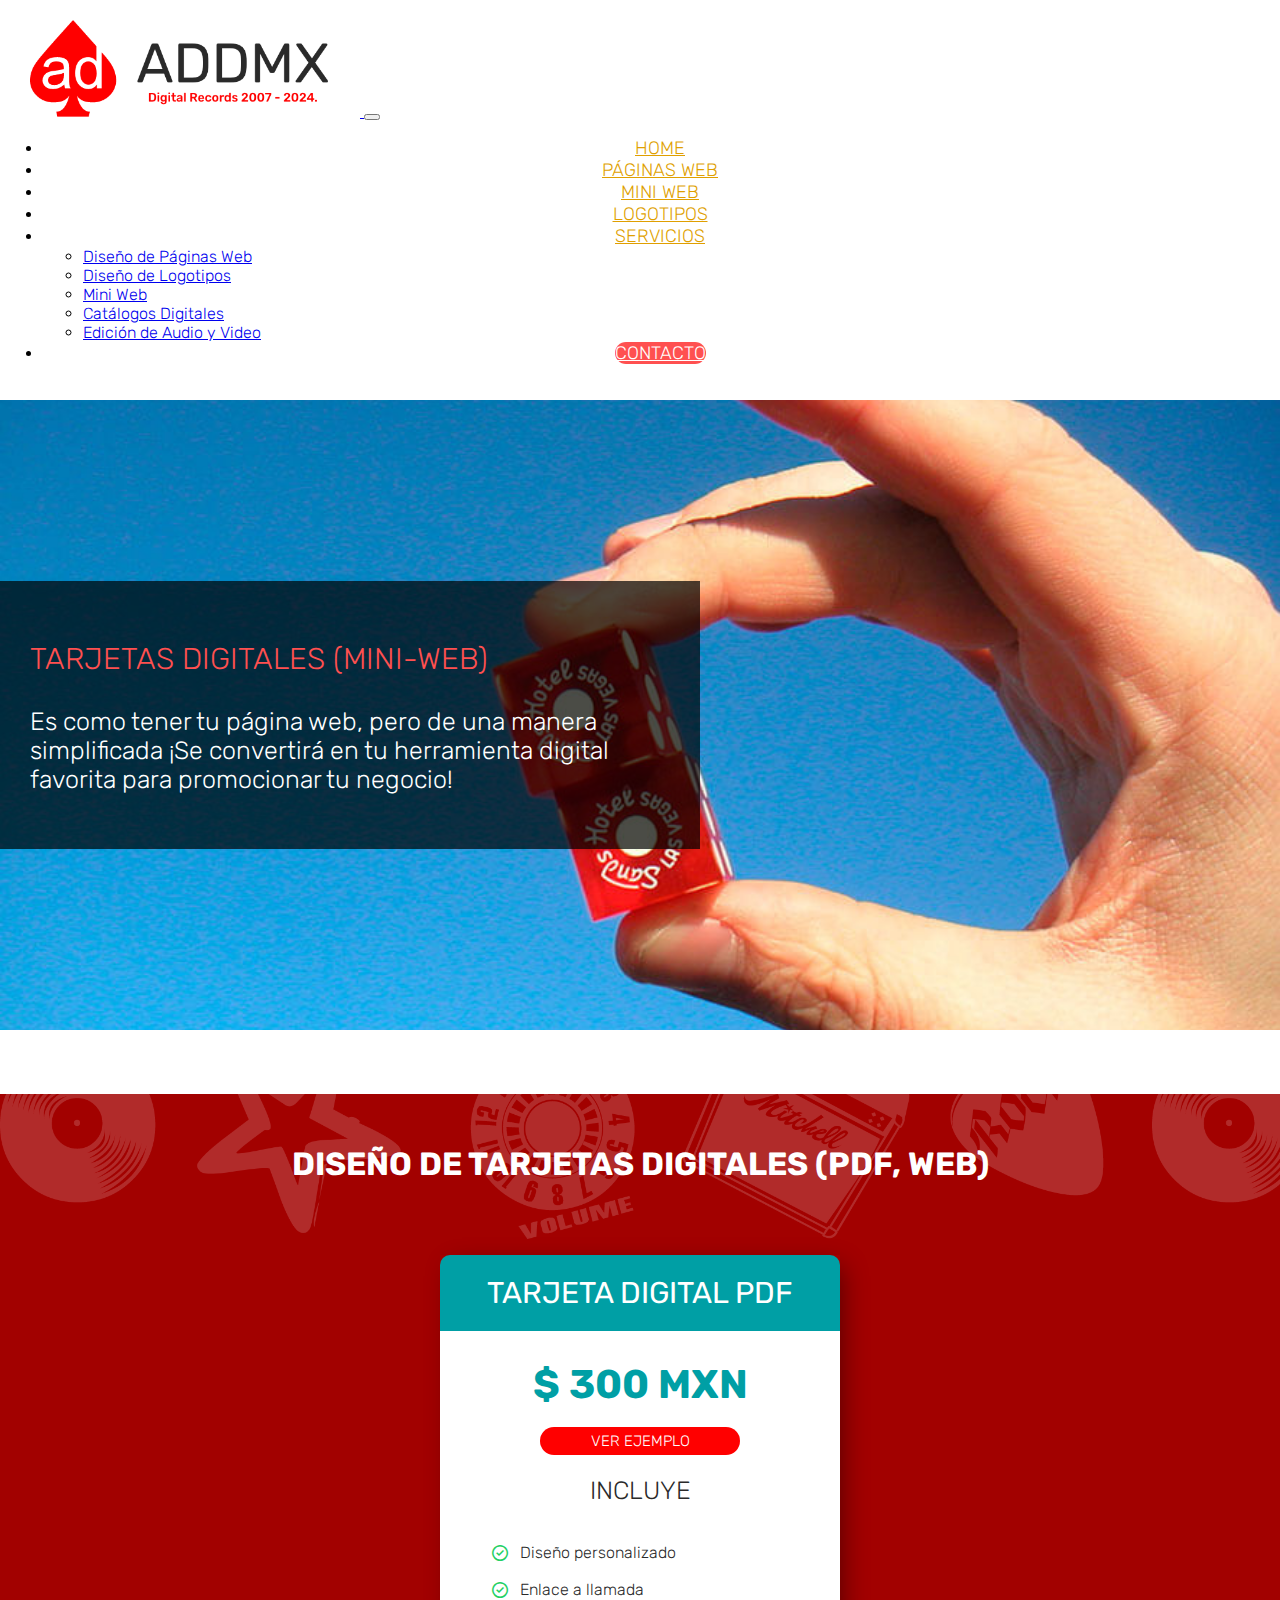
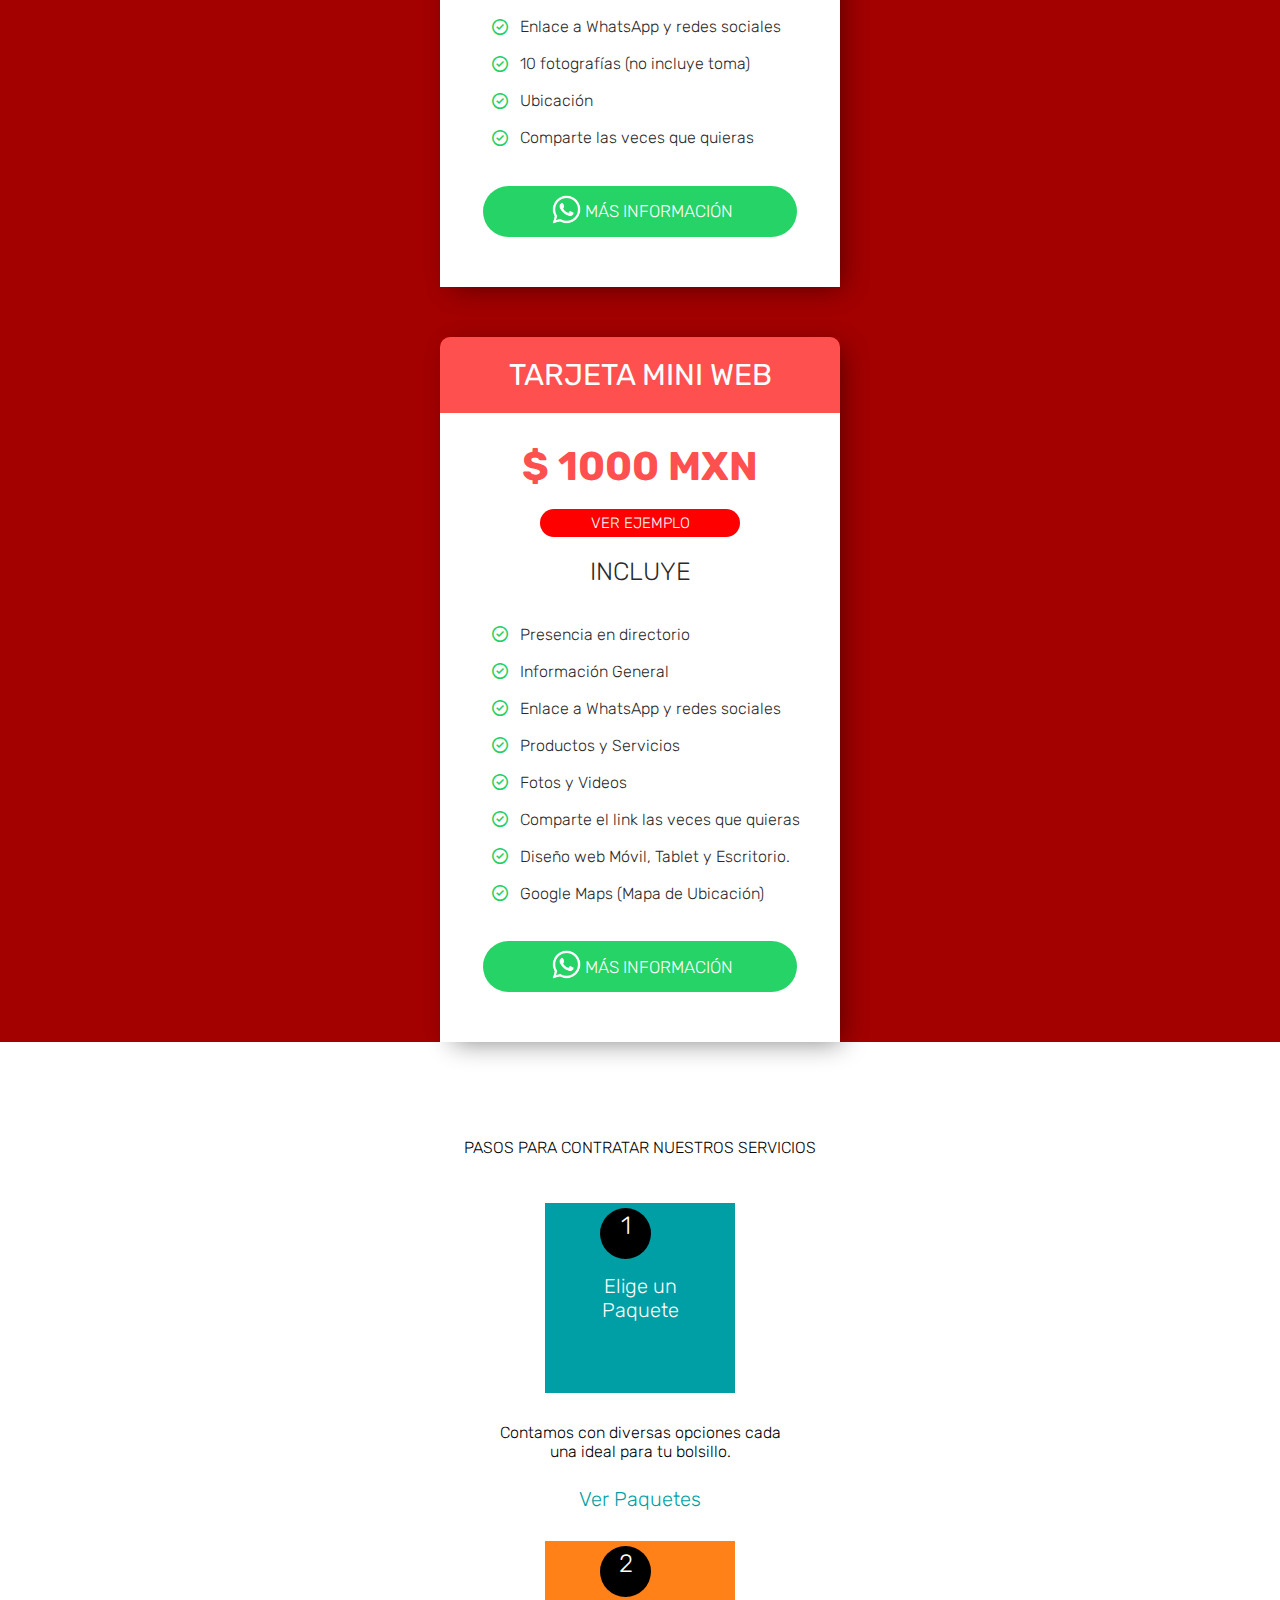
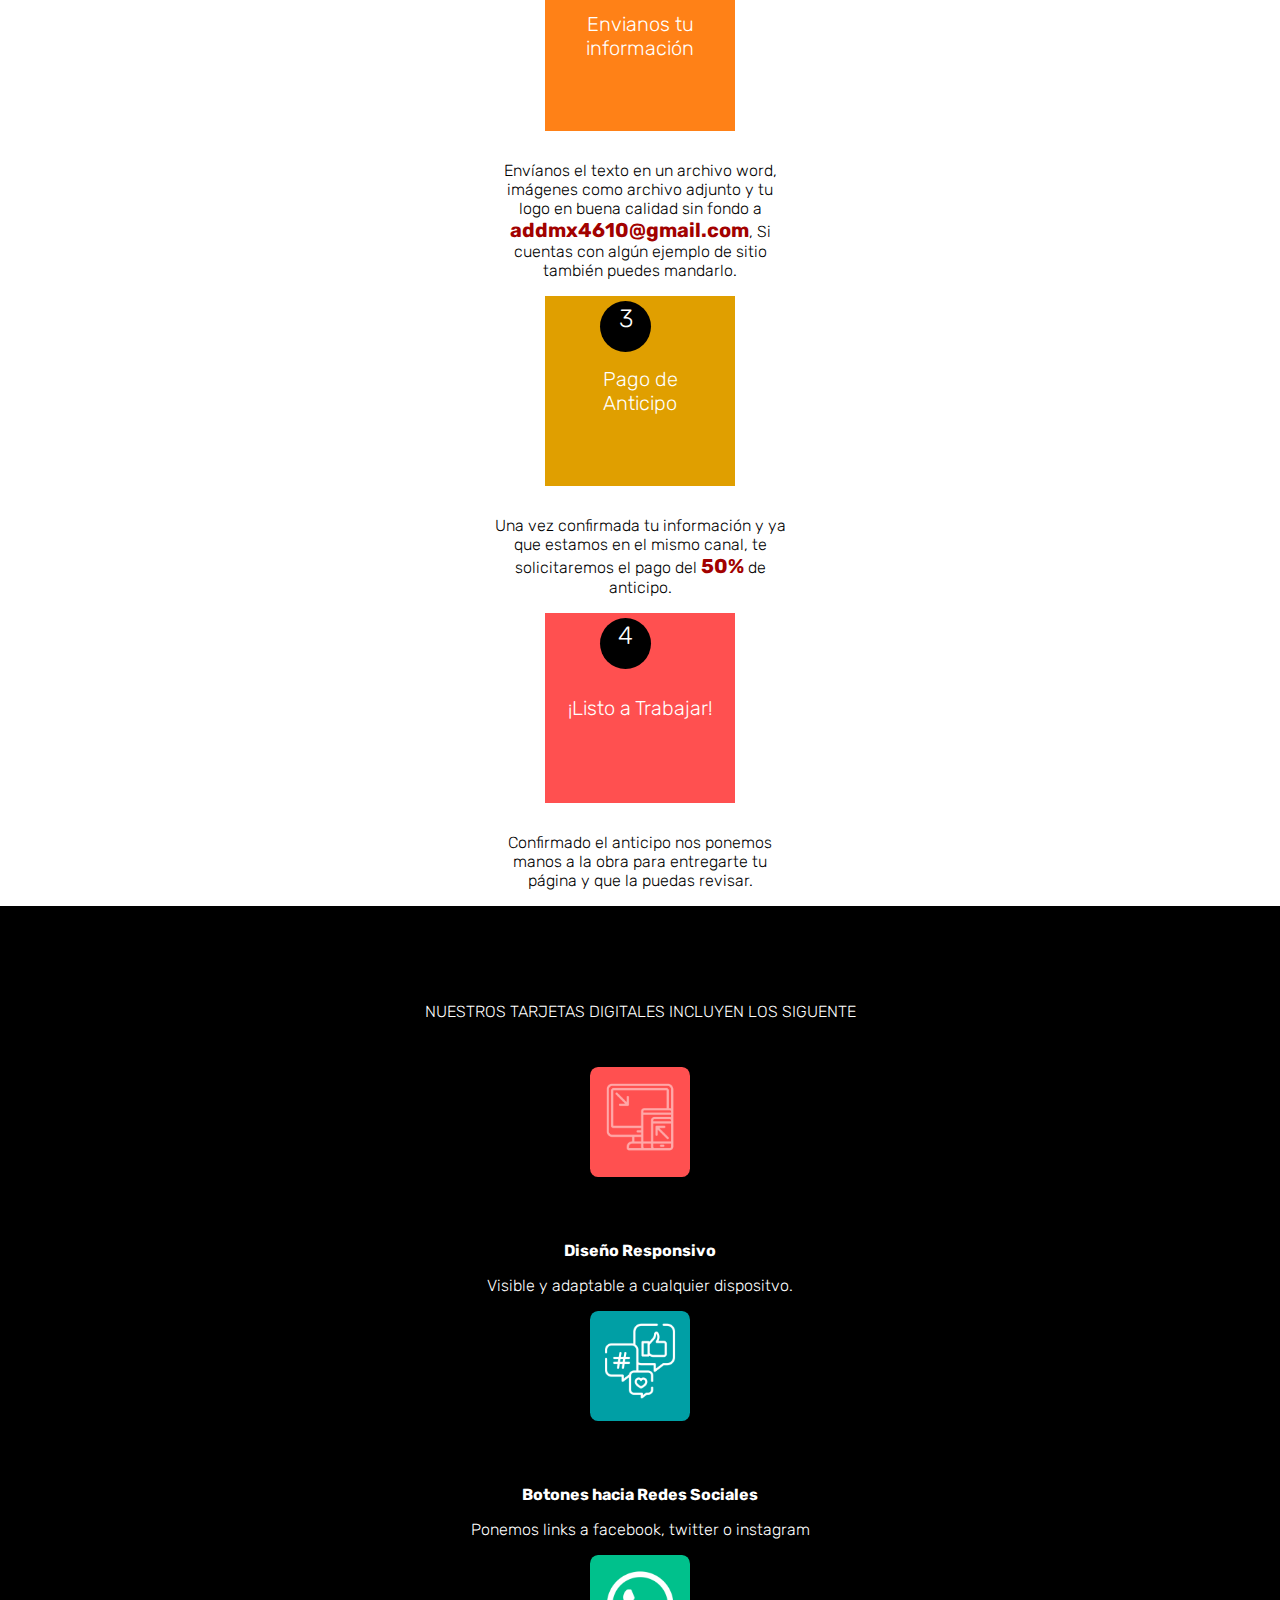
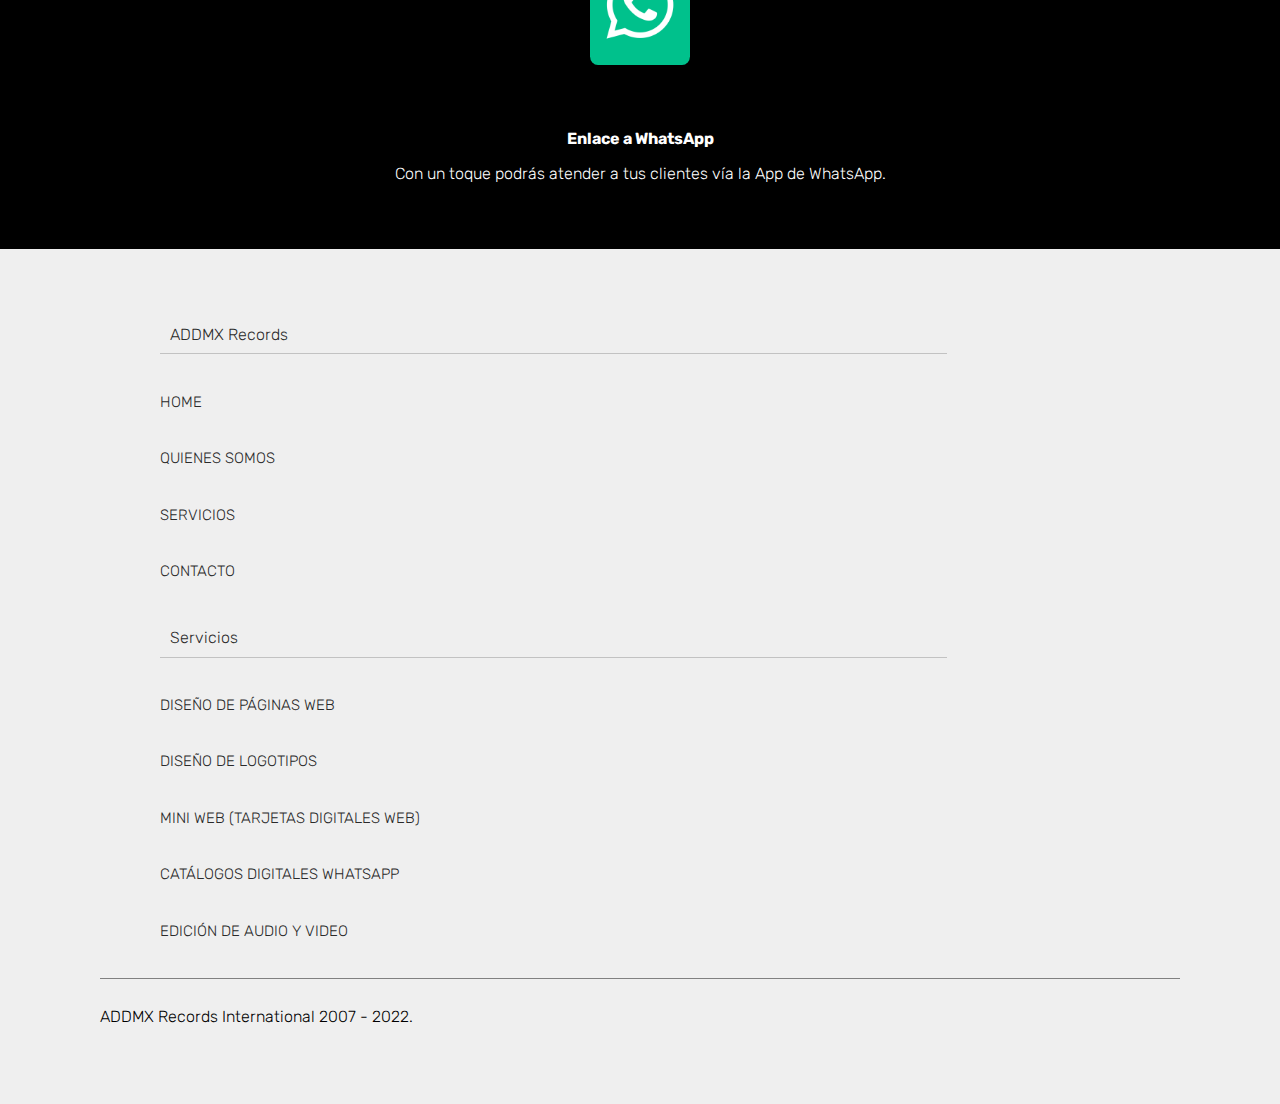
<file: tarjeta-mini-web.html>
<!doctype html>
<html lang="en">

<head>
  <meta charset="utf-8">
  <meta name="viewport" content="width=device-width, initial-scale=1">

  <!-- Title -->
  <title>ADDMX Digital - DISEÑO DE PÁGINAS WEB y LOGOTIPOS</title>
  <meta name="google-site-verification" content="A6CLLcM0xsIsr7_rKx4RCnxgbHdwrAAJ307S7knH4iU" />

  <!-- Description -->
  <meta name="description"
    content="Diseño de páginas web, Logotipos, Catálogos Digitales  para negocios, pequeñas, medianas y grandes empresas.">

  <!-- Keywords -->
  <meta name="keywords"
    content="Páginas Web, Logotipos, Catálogos Digitales, Minisitios Web, Edición de Audio y Video.">

  <!-- Favicon -->
  <link rel="icon" type="image/jpg" href="./images/favicon-addmx-digital.png" />
  <link rel="shortcut icon" type="image/jpg" href="./images/favicon-addmx-digital.png" />

  <!-- Styles ADDMX Digital Records  -->
  <link href="./css/styles-addmx.css" rel="stylesheet">

  <!-- Styles Animations CSS  -->
  <link href="https://unpkg.com/aos@2.3.1/dist/aos.css" rel="stylesheet">
  <script src="https://unpkg.com/aos@2.3.1/dist/aos.js"></script>

  <!-- Styles Bootstrap 5.3.1   -->
  <link href="https://cdn.jsdelivr.net/npm/bootstrap@5.3.1/dist/css/bootstrap.min.css" rel="stylesheet"
    integrity="sha384-4bw+/aepP/YC94hEpVNVgiZdgIC5+VKNBQNGCHeKRQN+PtmoHDEXuppvnDJzQIu9" crossorigin="anonymous">

  <!-- Google Fonts -->
  <link rel="preconnect" href="https://fonts.googleapis.com">
  <link rel="preconnect" href="https://fonts.gstatic.com" crossorigin>
  <link href="https://fonts.googleapis.com/css2?family=Rubik:wght@300;400&display=swap" rel="stylesheet">
  <link rel="stylesheet"
    href="https://fonts.googleapis.com/css2?family=Material+Symbols+Outlined:opsz,wght,FILL,GRAD@20..48,100..700,0..1,-50..200" />
</head>

<body class="Body AddmxRecords">
  <!-- Header ADDMX Records International 2007 - 2027 -->
  <main class="content">
    <header class="AddmxRecords">
      <nav class="navbar navbar-expand-lg">
        <div class="container-fluid">
          <a class="navbar-brand" href="index.html">
            <img class="logo-addmx" src="./images/logo-addmx-web.png" alt="ADDMX Records International 2007 - 2023.">
          </a>
          <button class="navbar-toggler" type="button" data-bs-toggle="collapse" data-bs-target="#navbarNavDropdown"
            aria-controls="navbarNavDropdown" aria-expanded="false" aria-label="Toggle navigation">
            <span class="navbar-toggler-icon"></span>
          </button>
          <div class="collapse navbar-collapse" id="navbarNavDropdown">
            <ul class="navbar-nav">
              <li class="nav-item">
                <a class="nav-link" aria-current="page" href="index.html">Home</a>
              </li>
              <li class="nav-item">
                <a class="nav-link" href="paginas-web.html">Páginas Web</a>
              </li>
              <li class="nav-item">
                <a class="nav-link" href="tarjeta-mini-web.html">Mini Web</a>
              </li>
              <li class="nav-item">
                <a class="nav-link" href="logotipos.html">Logotipos</a>
              </li>
              <li class="nav-item dropdown nav-item-addmx">
                <a class="nav-link dropdown-toggle" href="#" role="button" data-bs-toggle="dropdown"
                  aria-expanded="false">
                  Servicios
                </a>
                <ul class="dropdown-menu">
                  <li><a class="dropdown-item" href="paginas-web.html">Diseño de Páginas Web</a></li>
                  <li><a class="dropdown-item" href="logotipos.html">Diseño de Logotipos</a></li>
                  <li><a class="dropdown-item" href="tarjeta-mini-web.html">Mini Web</a></li>
                  <li><a class="dropdown-item" href="catalogos-digitales.html">Catálogos Digitales</a></li>
                  <li><a class="dropdown-item" href="edicion-video-audio.html">Edición de Audio y Video</a></li>
                </ul>
              </li>
              <li class="nav-item">
                <a class="nav-link link-contact" href="contacto.html" target="_blank">Contacto</a>
              </li>
            </ul>
          </div>
        </div>
      </nav>
    </header>
  </main>


  <main class="container-fluid Slider-MiniWeb">
    <article class="Slider__Info">
      <h3 class="Slider__Title">Tarjetas Digitales (Mini-Web)</h3>
      <p class="Slider__Description">Es como tener tu página web, pero de una manera simplificada
        ¡Se convertirá en tu herramienta digital favorita para promocionar tu negocio! </p>
    </article>
  </main>


  <!-- Section Price: ADDMX Records International 2007 - 2027 -->

  <main class="container-fluid Price-Section miniweb">
    <section class="row">
      <div class="col-12 Title">
        <h1>Diseño de Tarjetas Digitales (PDF, WEB)</h1>
      </div>
    </section>
    <section class="row">
      <article class="col-12 col-sm-12 col-md-6 col-lg-6">
        <div class="Banner">
          <h2 class="Title Color-01">
            Tarjeta Digital PDF
          </h2>
          <div class="Banner-Container">
            <p class="Number color01">
              $ 300 <span>mxn</span>
            </p>
            <a class="Link" href="./images/addmx-digital-records-tajeta-digital.pdf" target="_blank">
              Ver Ejemplo
            </a>
            <h2 class="Title-Promotion">
              Incluye
            </h2>
            <ul class="List">
              <li>
                <span class="material-symbols-outlined">
                  check_circle
                </span> Diseño personalizado
              </li>
              <li>
                <span class="material-symbols-outlined">
                  check_circle
                </span> Enlace a llamada
              </li>
              <li>
                <span class="material-symbols-outlined">
                  check_circle
                </span>
                Enlace a WhatsApp y redes sociales
              </li>
              <li>
                <span class="material-symbols-outlined">
                  check_circle
                </span> 10 fotografías (no incluye toma)
              </li>
              <li>
                <span class="material-symbols-outlined">
                  check_circle
                </span> Ubicación
              </li>
              <li>
                <span class="material-symbols-outlined">
                  check_circle
                </span> Comparte las veces que quieras
              </li>
            </ul>
            <a class="WhatsApp"
              href="https://wa.me/5639297148/?text=ADDMX Records International - Diseño de Páginas Web, Tarjetas Digitales, Logotipos, Edicion de Video y Audio"
              target="_blank">
              <span>
                <img class="icon-whatsapp" src="./images/whatsap.png" alt="icon-whatsapp" />
              </span>
              Más Información
            </a>
          </div>
        </div>
      </article>
      <article class="col-12 col-sm-12 col-md-6 col-lg-6">
        <div class="Banner">
          <h2 class="Title  Color-02">
            Tarjeta Mini Web
          </h2>
          <div class="Banner-Container">
            <p class="Number color02">
              $ 1000 <span>mxn</span>
            </p>
            <a class="Link" href="./images/addmx-digital-records-web-digital.pdf" target="_blank">
              Ver Ejemplo
            </a>
            <h2 class="Title-Promotion">
              Incluye
            </h2>
            <ul class="List">
              <li>
                <span class="material-symbols-outlined">
                  check_circle
                </span>
                Presencia en directorio
              </li>
              <li>
                <span class="material-symbols-outlined">
                  check_circle
                </span>
                Información General
              </li>
              <li>
                <span class="material-symbols-outlined">
                  check_circle
                </span>
                Enlace a WhatsApp y redes sociales
              </li>
              <li>
                <span class="material-symbols-outlined">
                  check_circle
                </span>
                Productos y Servicios
              </li>
              <li>
                <span class="material-symbols-outlined">
                  check_circle
                </span>
                Fotos y Videos
              </li>
              <li>
                <span class="material-symbols-outlined">
                  check_circle
                </span>
                Comparte el link las veces que quieras
              </li>
              <li>
                <span class="material-symbols-outlined">
                  check_circle
                </span>
                Diseño web Móvil, Tablet y Escritorio.
              </li>
              <li>
                <span class="material-symbols-outlined">
                  check_circle
                </span>
                Google Maps (Mapa de Ubicación)
              </li>
            </ul>
            <a class="WhatsApp"
              href="https://wa.me/5639297148/?text=ADDMX Records International - Diseño de Páginas Web, Tarjetas Digitales, Logotipos, Edicion de Video y Audio"
              target="_blank">
              <span>
                <img class="icon-whatsapp" src="./images/whatsap.png" alt="icon-whatsapp" />
              </span>
              Más Información
            </a>
          </div>
        </div>
      </article>

      <!-- <article class="col-12 col-sm-12 col-md-12 col-lg-4">
        <div class="Banner">
          <h2 class="Title  Color-03">
            Premium
          </h2>
          <div class="Banner-Container">
            <div class="Icon-Container">
              <img class="Icon-03" src="./images/gold-web.png" alt="icon-page-basic" />
            </div>
            <p class="Number">
              <span>$</span> 6000 <span>mxn</span>
            </p>
            <a class="Link" href="https://biona.com.mx/" target="_blank">
              Ver Ejemplo
            </a>
            <h2 class="Title-Promotion">
              Incluye
            </h2>
            <ul class="List">
              <li>Dominio <b>.com</b> o <b>.com.mx</b></li>
              <li>Hosting por 1 año</li>
              <li>5 pestañas (páginas)</li>
              <li>Diseño web personalizado</li>
              <li>Página Dinámica</li>
              <li>Links de Navegación</li>
              <li>20 fotografías (no incluye toma)</li>
              <li>Enlace a WhatsApp y redes sociales</li>
              <li>Posicionamiento Orgánico SEO</li>
              <li>Diseño web Móvil, Tablet y Escritorio.</li>
              <li>Google Maps</li>
            </ul>
            <a class="WhatsApp"
              href="https://wa.me/5511507325/?text= ADDMX Records International - Diseño de Páginas Web, Tarjetas Digitales, Logotipos, Edicion de Video y Audio"
              target="_blank">
              <span>
                <img class="icon-whatsapp" src="./images/whatsap.png" alt="icon-whatsapp" />
              </span>
              Más Información
            </a>
          </div>
        </div>
      </article> -->

    </section>
  </main>

  <!-- Section Step by Stepl: ADDMX Records International 2007 - 2027 -->

  <main class="container-fluid Steps-Section">
    <section class="row">
      <div class="col-12 Title">
        <p class="h1">Pasos para contratar nuestros servicios</p>
      </div>
    </section>
    <section class="row">
      <article class="col-12 col-sm-6 col-md-6 col-lg-3">
        <aside class="Container">
          <div class="Box Color-1">
            <span>
              <p class="Number">1</p>
            </span>
            <p>Elige un Paquete</p>
          </div>
          <p class="Text">Contamos con diversas opciones cada una ideal para tu bolsillo.</p>
          <a class="Link" href="#">Ver Paquetes</a>
        </aside>
      </article>

      <article class="col-12 col-sm-6 col-md-6 col-lg-3">
        <aside class="Container">
          <div class="Box Color-2">
            <span>
              <p class="Number">2</p>
            </span>
            <p>Envianos tu información</p>
          </div>
          <p class="Text">Envíanos el texto en un archivo word, imágenes como archivo adjunto y tu logo en buena calidad
            sin fondo a <b class="email">addmx4610@gmail.com</b>, Si cuentas con algún ejemplo de sitio también puedes
            mandarlo.</p>
        </aside>
      </article>

      <article class="col-12 col-sm-6 col-md-6 col-lg-3">
        <aside class="Container">
          <div class="Box Color-3">
            <span>
              <p class="Number">3</p>
            </span>
            <p>Pago de Anticipo</p>
          </div>
          <p class="Text">Una vez confirmada tu información y ya que estamos en el mismo canal, te solicitaremos el pago
            del <b class="email">50%</b> de anticipo.</p>
        </aside>
      </article>

      <article class="col-12 col-sm-6 col-md-6 col-lg-3">
        <aside class="Container">
          <div class="Box Color-4">
            <span>
              <p class="Number">4</p>
            </span>
            <p>¡Listo a Trabajar!</p>
          </div>
          <p class="Text">Confirmado el anticipo nos ponemos manos a la obra para entregarte tu página y que la puedas
            revisar.</p>
        </aside>
      </article>
    </section>
  </main>

  <!-- Include l ADDMX Records International 2007 - 2027 -->
  <section class="row container-fluid Include-Section">
    <div class="col-12">
      <p class="h1 Title">Nuestros tarjetas digitales incluyen los siguente</p>
    </div>
    <article class="col-12 col-sm-12 col-md-4 col-lg-4 col-xl-4">
      <div class="Icon-Container">
        <div class="Icon-Box Color-1">
          <img class="icon" src="./images/resppnsive-design.png" alt="responsive-designer" />
        </div>
        <p class="h5 Title-Steps">Diseño Responsivo</p>
        <p class="Text">Visible y adaptable a cualquier dispositvo.</p>
      </div>
    </article>
    <article class="col-12 col-sm-12 col-md-4 col-lg-4 col-xl-4">
      <div class="Icon-Container">
        <div class="Icon-Box Color-2">
          <img class="icon" src="./images/social-media.png" alt="social-media" />
        </div>
        <p class="h5 Title-Steps">Botones hacia Redes Sociales</p>
        <p class="Text">Ponemos links a facebook, twitter o instagram</p>
      </div>
    </article>
    <article class="col-12 col-sm-12 col-md-4 col-lg-4 col-xl-4">
      <div class="Icon-Container">
        <div class="Icon-Box Color-4">
          <img class="icon" src="./images/whatsap.png" alt="whatsap" />
        </div>
        <p class="h5 Title-Steps">Enlace a WhatsApp</p>
        <p class="Text">Con un toque podrás atender a tus clientes vía la App de WhatsApp.</p>
      </div>
    </article>
  </section>

  <!-- Footer ADDMX Records International 2007 - 2027 -->
  <footer class="container-fluid">
    <div class="row footer">

      <section class="col-12 col-sm-6 col-md-6 col-lg-6 ">
        <div class="Container">
          <p class="h5 Title">ADDMX Records</p>
          <ul class="List">
            <li><a class="Link-Footer" href="#">Home</a></li>
            <li><a class="Link-Footer" href="#">Quienes Somos</a></li>
            <li><a class="Link-Footer" href="#">Servicios</a></li>
            <li><a class="Link-Footer" href="#">Contacto</a></li>
          </ul>
        </div>
      </section>

      <section class="col-12 col-sm-6 col-md-6 col-lg-6 ">
        <div class="Container">
          <p class="h5  Title">Servicios</p>
          <ul class="List">
            <li>
              <a class="Link-Footer" href="paginas-web.html">Diseño de Páginas Web</a>
            </li>
            <li>
              <a class="Link-Footer" href="logotipos.html">Diseño de Logotipos</a>
            </li>
            <li>
              <a class="Link-Footer" href="tarjeta-mini-web.html">Mini Web (Tarjetas Digitales Web)</a>
            </li>
            <li>
              <a class="Link-Footer" href="catalogos-digitales.html">Catálogos Digitales WhatsApp</a>
            </li>
            <li>
              <a class="Link-Footer" href="edicion-video-audio.html">Edición de Audio y Video</a>
            </li>
          </ul>
        </div>
      </section>

      <section class="col-12">
        <div class=" Sub-Footer">
          <p>ADDMX Records International 2007 - 2022.</p>
        </div>
      </section>

    </div>
  </footer>

  <script src="https://cdn.jsdelivr.net/npm/bootstrap@5.3.1/dist/js/bootstrap.bundle.min.js"
    integrity="sha384-HwwvtgBNo3bZJJLYd8oVXjrBZt8cqVSpeBNS5n7C8IVInixGAoxmnlMuBnhbgrkm"
    crossorigin="anonymous"></script>
</body>

</html>
</file>
<file: css/styles-addmx.css>
body {
  background: #ffffff !important;
  padding: 0px;
  margin: 0px;
  font-family: "Rubik", sans-serif !important;
  font-weight: 300 !important;
}

.navbar {
  padding: 20px 0px 20px 0px !important;
}
.navbar .logo-addmx {
  width: 300px;
  padding: 0px 30px 0px 30px;
}
@media screen and (max-width: 576px) {
  .navbar .logo-addmx {
    width: 200px;
  }
}
.navbar .navbar-collapse {
  justify-content: center;
}
.navbar .navbar-nav {
  text-align: center;
}
.navbar .dropdown-menu {
  text-align: left;
}
@media screen and (max-width: 991px) {
  .navbar .dropdown-menu {
    text-align: center;
  }
}
@media screen and (max-width: 576px) {
  .navbar .dropdown-menu {
    text-align: center;
  }
}
.navbar .nav-item {
  margin-left: 3px;
  margin-right: 3px;
}
.navbar .nav-link {
  color: #e09f00;
  font-size: 18px;
  text-transform: uppercase;
  font-weight: lighter;
}
.navbar .nav-link:hover {
  color: #7a5702;
}
.navbar .link-contact {
  width: 150px;
  background: #ff5050;
  color: #ffffff;
  text-align: center;
  border-radius: 50px;
}
@media screen and (max-width: 576px) {
  .navbar .link-contact {
    width: 100%;
  }
}
@media screen and (max-width: 991px) {
  .navbar .link-contact {
    width: 100%;
  }
}
.navbar .link-contact:hover {
  background: #a20100;
  color: #ffffff;
}

.Slider {
  background-image: url("../images/banner-001.jpg");
  background-size: cover;
  background-repeat: no-repeat;
  background-position: center;
  width: 100%;
  height: 70vh;
  display: flex;
  justify-content: left;
  align-items: center;
}
.Slider-PaginaWeb {
  background-image: url("../images/banner-002.jpg");
  background-size: cover;
  background-repeat: no-repeat;
  background-position: center;
  background-position-y: 36%;
  width: 100%;
  height: 70vh;
  display: flex;
  justify-content: left;
  align-items: center;
}
@media screen and (max-width: 576px) {
  .Slider-PaginaWeb {
    height: 50vh;
    justify-content: center;
  }
}
.Slider-Logo {
  background-image: url("../images/banner-003.jpg");
  background-size: cover;
  background-repeat: no-repeat;
  background-position: center;
  width: 100%;
  height: 70vh;
  display: flex;
  justify-content: left;
  align-items: center;
}
@media screen and (max-width: 576px) {
  .Slider-Logo {
    height: 50vh;
    justify-content: center;
  }
}
.Slider-MiniWeb {
  background-image: url("../images/banner-004.jpg");
  background-size: cover;
  background-repeat: no-repeat;
  background-position: center;
  width: 100%;
  height: 70vh;
  display: flex;
  justify-content: left;
  align-items: center;
}
@media screen and (max-width: 576px) {
  .Slider-MiniWeb {
    height: 50vh;
    justify-content: center;
  }
}
.Slider-Catalogos {
  background-image: url("../images/banner-005.jpg");
  background-size: cover;
  background-repeat: no-repeat;
  background-position: center;
  background-position-y: 90%;
  width: 100%;
  height: 70vh;
  display: flex;
  justify-content: left;
  align-items: center;
}
@media screen and (max-width: 576px) {
  .Slider-Catalogos {
    height: 50vh;
    justify-content: center;
  }
}
.Slider-Video {
  background-image: url("../images/banner-006.jpg");
  background-size: cover;
  background-repeat: no-repeat;
  background-position: center;
  background-position-y: 91%;
  width: 100%;
  height: 70vh;
  display: flex;
  justify-content: left;
  align-items: center;
}
@media screen and (max-width: 576px) {
  .Slider-Video {
    height: 50vh;
    justify-content: center;
  }
}
.Slider-Contactanos {
  background-image: url("../images/banner-007.jpg");
  background-size: cover;
  background-repeat: no-repeat;
  background-position: center;
  background-position-y: 59%;
  width: 100%;
  height: 70vh;
  display: flex;
  justify-content: left;
  align-items: center;
}
@media screen and (max-width: 576px) {
  .Slider-Contactanos {
    height: 50vh;
    justify-content: center;
  }
}
@media screen and (max-width: 576px) {
  .Slider {
    height: 50vh;
    justify-content: center;
  }
}
.Slider__Info {
  width: 50%;
  padding: 30px;
  background-image: url("../images/back-transparente.png");
}
@media screen and (max-width: 800px) {
  .Slider__Info {
    width: 90%;
    padding: 20px;
  }
}
@media screen and (max-width: 576px) {
  .Slider__Info {
    width: 90%;
    padding: 20px;
  }
}
.Slider__Title {
  color: #ff5050;
  text-transform: uppercase;
  font-weight: lighter;
  font-size: 30px;
}
@media screen and (max-width: 576px) {
  .Slider__Title {
    font-size: 25px;
  }
}
.Slider__Title-2 {
  color: #ff5050;
  text-transform: uppercase;
  font-weight: lighter;
  font-size: 30px;
}
@media screen and (max-width: 576px) {
  .Slider__Title-2 {
    font-size: 25px;
  }
}
.Slider__Description {
  color: #ffffff;
  font-weight: lighter;
  font-size: 25px;
}
@media screen and (max-width: 576px) {
  .Slider__Description {
    font-size: 20px;
  }
}
.Slider__Description-2 {
  color: #ffffff;
  font-weight: lighter;
  font-size: 25px;
}
@media screen and (max-width: 576px) {
  .Slider__Description-2 {
    font-size: 20px;
  }
}

.Price-Section {
  background-color: #efefef;
  background-image: url("../images/grafico-addmx-web-site.png");
  background-repeat: no-repeat;
  background-repeat: repeat-x;
  background-size: 90%;
  background-blend-mode: screen;
  background-position-y: -100px;
}
@media screen and (max-width: 576px) {
  .Price-Section {
    background-position-y: -40px;
    background-size: 130%;
    background-repeat: no-repeat;
  }
}
.Price-Section.page-web {
  background-color: #bf8700;
}
.Price-Section.logotipo {
  background-color: #009fa5;
}
.Price-Section.miniweb {
  background-color: #a20100;
}
.Price-Section.catalogos {
  background-color: #ff8117;
}
.Price-Section.video {
  background-color: #7a5702;
}
.Price-Section .Title {
  text-align: center;
  color: #ffffff;
  padding: 30px 0px 30px 0px;
  text-transform: uppercase;
  font-weight: lighter;
  margin-top: 5%;
}
.Price-Section .Banner {
  margin: 0px auto;
  width: 90%;
  max-width: 400px;
  margin-bottom: 50px;
  box-shadow: 7px 6px 25px -6px rgba(0, 0, 0, 0.49);
}
@media screen and (max-width: 576px) {
  .Price-Section .Banner {
    width: 100%;
  }
}
.Price-Section .Banner .Title {
  text-align: center;
  color: #ffffff;
  padding: 20px 0px 20px 0px;
  text-transform: uppercase;
  font-weight: bolder;
  font-size: 30px;
  margin-bottom: 0px;
  border-radius: 10px 10px 0px 0px;
}
.Price-Section .Banner .Color-01 {
  background-color: #009fa5;
}
.Price-Section .Banner .Color-02 {
  background-color: #ff5050;
}
.Price-Section .Banner .Color-03 {
  background-color: #e09f00;
}
.Price-Section .Banner .Banner-Container {
  color: #2a2a2a;
  padding: 30px 10px 50px 10px;
  background: #ffffff;
}
.Price-Section .Banner .Title-Promotion {
  text-align: center;
  color: #2a2a2a;
  text-transform: uppercase;
  font-size: 25px;
  font-weight: lighter;
}
.Price-Section .Banner .Icon-Container {
  margin: 0px auto;
  width: 90%;
  height: 190px;
  display: flex;
  justify-content: center;
  align-items: center;
  padding-bottom: 3%;
}
.Price-Section .Banner .Icon-01 {
  width: 100px;
}
.Price-Section .Banner .Icon-02 {
  width: 100px;
}
.Price-Section .Banner .Icon-03 {
  width: 200px;
}
.Price-Section .Number {
  text-align: center;
  font-size: 40px;
  font-weight: bold;
  border-radius: 5px;
  width: 80%;
  margin: 0px auto;
  margin-bottom: 5%;
  text-transform: uppercase;
}
.Price-Section .color01 {
  color: #009fa5;
}
.Price-Section .color02 {
  color: #ff5050;
}
.Price-Section .color03 {
  color: #e09f00;
}
.Price-Section .color04 {
  color: #ff5050;
}
.Price-Section .Description {
  text-align: center;
  font-size: 15px;
  height: 100%;
  min-height: 80px;
}
.Price-Section .List {
  margin-bottom: 10%;
  margin-top: 10%;
}
.Price-Section .Link {
  width: 50%;
  margin: 0px auto;
  display: block;
  padding: 5px;
  margin-bottom: 20px;
  text-align: center;
  color: #ffffff;
  font-size: 15px;
  background-color: #ff0000;
  text-decoration: none;
  text-transform: uppercase;
  border-radius: 50px;
}
.Price-Section .Link:hover {
  background-color: #fb7272;
}
.Price-Section li {
  display: flex;
  align-items: center;
  margin-bottom: 5%;
}
.Price-Section .material-symbols-outlined {
  color: #24d064;
  margin-right: 3%;
  font-size: 20px;
}
.Price-Section .error {
  color: red;
}
.Price-Section .Link:hover {
  color: #ffffff;
}
.Price-Section .WhatsApp {
  margin: 0px auto;
  display: flex;
  width: 80%;
  border: 0px;
  padding: 5px;
  border-radius: 50px;
  text-transform: uppercase;
  color: #ffffff;
  background-color: #25d366;
  font-weight: lighter;
  text-align: center;
  text-decoration: none;
  font-size: 17px;
  justify-content: center;
  align-items: center;
}
.Price-Section .icon-whatsapp {
  width: 37px;
}
.Price-Section .WhatsApp:hover {
  background-color: #075e54;
}

.Steps-Section {
  background-color: #ffffff;
}
.Steps-Section .Title {
  text-align: center;
  color: #000000;
  padding: 30px 0px 30px 0px;
  text-transform: uppercase;
  font-weight: lighter;
}
.Steps-Section .Container {
  width: 90%;
  max-width: 300px;
  margin: 0px auto;
  text-align: center;
}
.Steps-Section .Box {
  padding: 20px;
  width: 150px;
  height: auto;
  margin: 0px auto;
  min-height: 150px;
  color: #ffffff;
  position: relative;
  font-size: 20px;
  display: flex;
  justify-content: center;
  align-items: center;
}
.Steps-Section .Color-1 {
  background-color: #009fa5;
}
.Steps-Section .Color-2 {
  background-color: #ff8117;
}
.Steps-Section .Color-3 {
  background-color: #e09f00;
}
.Steps-Section .Color-4 {
  background-color: #ff5050;
}
.Steps-Section .Number {
  background-color: #000000;
  border-radius: 50%;
  width: 45px;
  height: 45px;
  padding: 3px;
  position: absolute;
  top: -20px;
  left: 55px;
  font-size: 25px;
}
.Steps-Section .email {
  color: #a20100;
  font-weight: bold;
  font-size: 20px;
}
.Steps-Section .Text {
  margin-top: 10%;
}
.Steps-Section .Text-center {
  text-align: center;
}
.Steps-Section .Link {
  width: 90%;
  margin: 0px auto;
  display: block;
  padding: 10px;
  margin-bottom: 20px;
  text-align: center;
  color: #009fa5;
  font-size: 20px;
  text-decoration: none;
}
.Steps-Section .Link:hover {
  color: #000000;
}

.Include-Section {
  background-color: #000000;
  padding: 50px 0px 50px 0px;
  color: #ffffff;
  text-align: center;
}
.Include-Section .Text {
  text-decoration: none;
  color: white;
}
.Include-Section .Title {
  text-align: center;
  padding: 30px 0px 30px 0px;
  text-transform: uppercase;
  font-weight: lighter;
}
.Include-Section .Icon-Container {
  margin: 0px auto;
}
.Include-Section .Icon-Box {
  margin: 0px auto;
  margin-bottom: 5%;
  width: 100px;
  min-height: 100px;
  padding: 5px 0px 5px 0px;
  border-radius: 8%;
}
.Include-Section .icon {
  width: 90px;
}
.Include-Section .Color-1 {
  background-color: #ff5050;
}
.Include-Section .Color-2 {
  background-color: #009fa5;
}
.Include-Section .Color-3 {
  background-color: #e09f00;
}
.Include-Section .Color-4 {
  background-color: #00c18c;
}
.Include-Section .Title-Steps {
  font-weight: bold;
}
.Include-Section .button-more-info {
  padding: 10px;
  border-radius: 30px;
  color: white;
  text-decoration: none;
  text-transform: uppercase;
  border: 2px solid #ff5050;
}
.Include-Section .button-more-info:hover {
  background-color: #ff5050;
}

footer {
  background-color: #efefef;
  padding: 50px 40px 50px 40px !important;
}
footer .Section-Footer {
  padding: 3%;
}
footer .Container {
  width: 80%;
  margin: 0px auto;
}
footer .Title {
  border-bottom: 1px solid rgb(194, 194, 194);
  width: 80% !important;
  padding: 1% !important;
  color: #2a2a2a !important;
}
footer .List {
  list-style: none;
  padding-left: 0px;
  text-transform: uppercase;
  font-size: 15px;
  color: #2a2a2a;
}
footer li {
  margin-top: 4%;
  margin-bottom: 4%;
  text-decoration: none;
}
footer .Sub-Footer {
  width: 90%;
  margin: 0px auto;
  padding: 1% 0% 1% 0%;
  border-top: 1px solid gray;
}
footer a {
  text-decoration: none;
  color: #2a2a2a;
  font-weight: lighter;
}
footer a:hover {
  color: #e09f00;
}/*# sourceMappingURL=styles-addmx.css.map */
</file>
